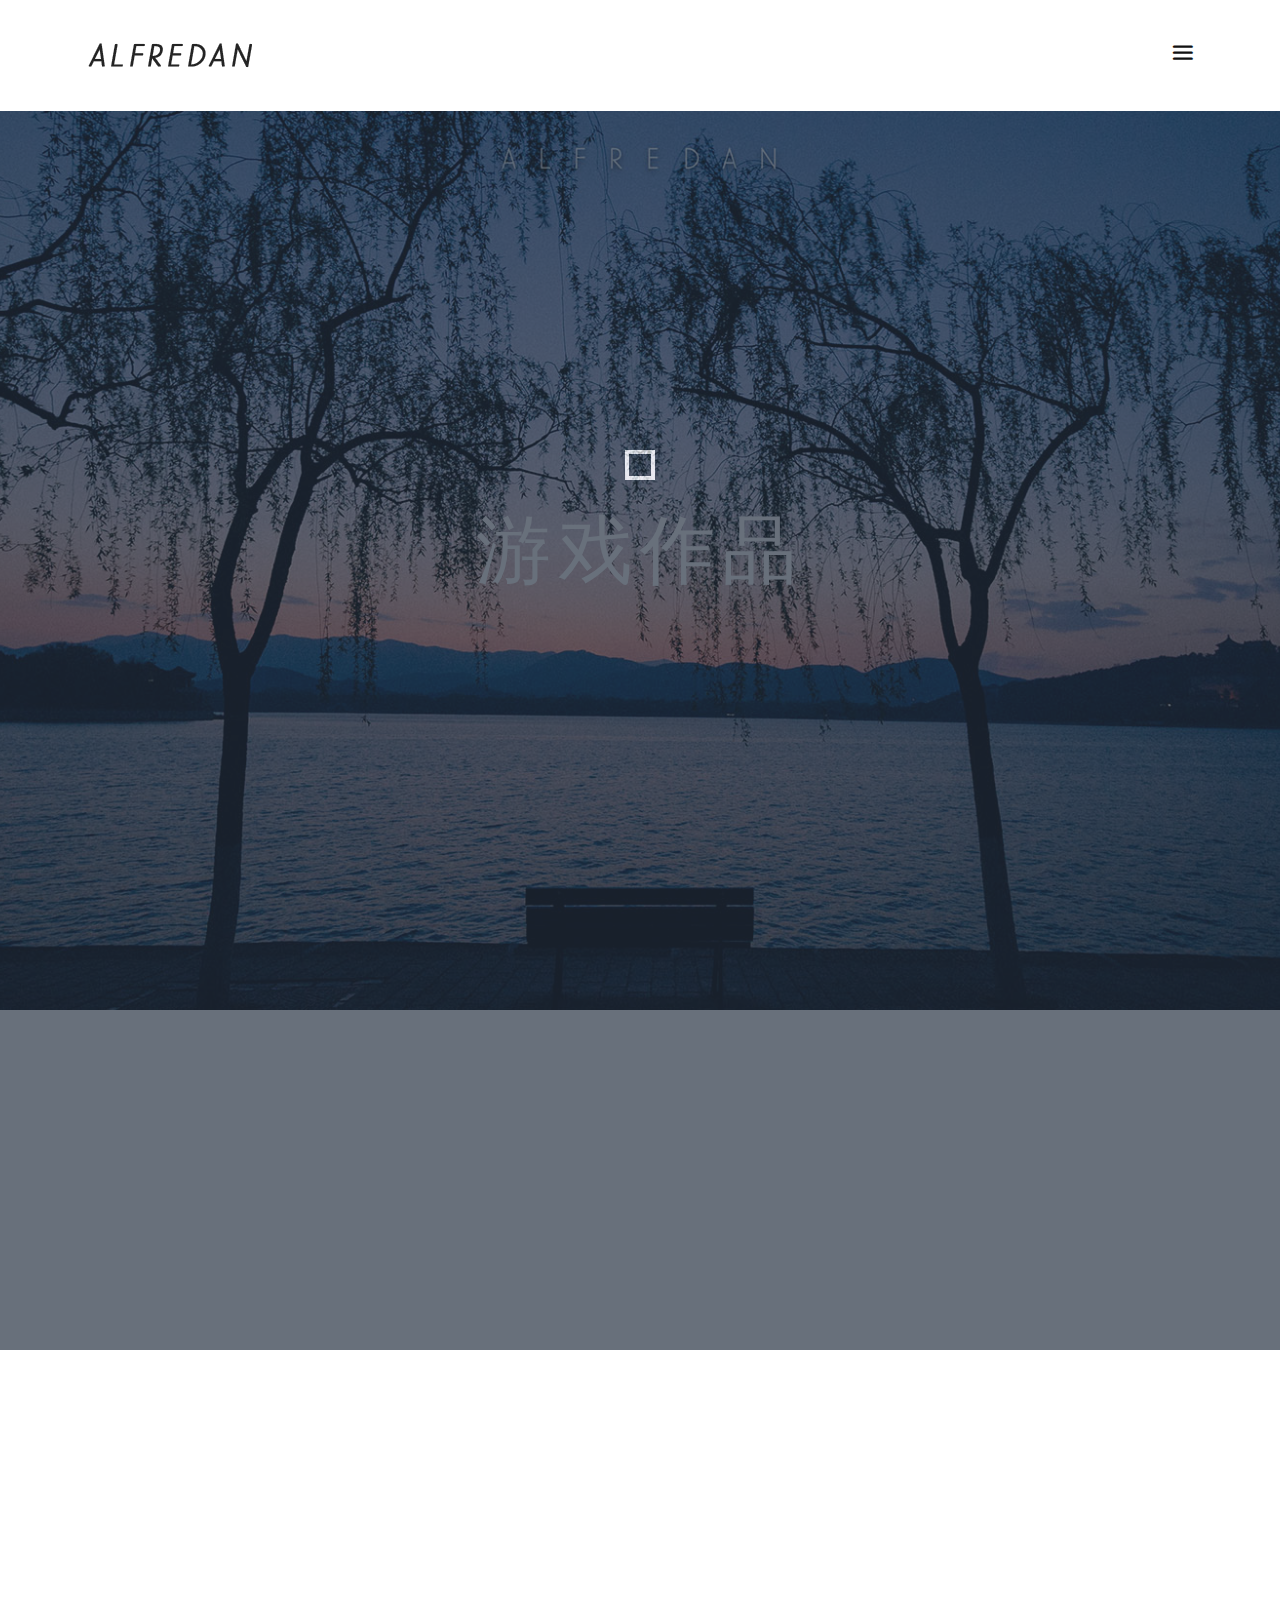
<file: game.html>
<!DOCTYPE html>
	<html lang="en-us">

	<head>
	    <meta name="viewport" content="width=device-width, initial-scale=1, shrink-to-fit=no">
	    <meta charset="UTF-8">
	    <title>游戏作品</title>
        <link rel="shortcut icon" href="img/icon.ico" type="image/x-icon">
	    <link rel="stylesheet" href="css/linearicons.css">
	    <link rel="stylesheet" href="css/font-awesome.min.css">
	    <link rel="stylesheet" href="css/bootstrap.css">
	    <link rel="stylesheet" href="css/hover.css">
	    <link rel="stylesheet" href="css/animate.css">
	    <link rel="stylesheet" href="css/main.css">
	    <link href="https://fonts.googleapis.com/css?family=Source+Sans+Pro&display=swap" rel="stylesheet">
	</head>

	<body>
	    <!--  Header Area -->
	    <header class="default-header">
	        <div class="container">
	            <div class="header-wrap">
	                <div class="header-top d-flex justify-content-between align-items-center">
	                    <div class="logo">
	                        <a href="index.html"><img src="img/logo.png" alt="logo"></a>
	                    </div>
	                    <div class="main-menubar d-flex align-items-center">
	                        <nav class="hide">
	                            <a href="index.html">主页</a>
	                            <!--                            <a href="#about">Quotes</a>-->
	                            <a href="gallery.html">摄影作品</a>
	                            <a href="video.html">视频作品</a>
	                            <a href="game.html">游戏作品</a>
	                            <a href="contact.html">联系我</a>
	                        </nav>
	                        <div class="menu-bar"><span class="lnr lnr-menu"></span></div>
	                    </div>
	                </div>
	            </div>
	        </div>
	    </header>
	    <!--  Header Area -->

	    <div class="carousel-item active animated wow fadeInDown" data-wow-delay=".6s" style="background-image: url('img/photo/p (15).jpg')">
	        <br><br><br><br><br><br><br><br><br><br><br><br><br><br><br><br><br><br><br>
	        <div class="cyf-fonts">
	            游戏作品
	        </div>
	    </div>

	    <!-- Start blog Area -->
	    <section class="blog-area section-gap" id="blog">
	        <div class="container animated wow fadeInUp" data-wow-delay=".2s">
	            <div class="row">
	                <div class="single-blog col-lg-4 col-md-4">
	                    <a href="game1.html"> <img class="f-img img-fluid mx-auto" src="img/game/vlec.png" alt=""></a>
	                    <h4>
	                        <a href="game1.html">驾驶学习器</a>
	                    </h4>
	                    <p>
	                        从零开始学习驾驶吧
	                    </p>
	                    <div class="bottom d-flex justify-content-between align-items-center flex-wrap">
	                        <div>
	                            <img class="img-fluid" src="img/user.jpg" alt="">
	                            <a href="#"><span>ALFREDAN</span></a>
	                        </div>
	                        <div class="meta">
	                            2021
	                        </div>
	                    </div>
	                    <br><br><br><br><br>
	                </div>
	                <div class="single-blog col-lg-4 col-md-4">
	                    <a href="game2.html"> <img class="f-img img-fluid mx-auto" src="img/game/candlec.png" alt=""></a>
	                    <h4>
	                        <a href="game2.html">单机手游</a>
	                    </h4>
	                    <p>
	                        小蜡烛的深渊之旅
	                    </p>
	                    <div class="bottom d-flex justify-content-between align-items-center flex-wrap">
	                        <div>
	                            <img class="img-fluid" src="img/user.jpg" alt="">
	                            <a href="#"><span>ALFREDAN</span></a>
	                        </div>
	                        <div class="meta">
	                            2020
	                        </div>
	                    </div>
	                </div>
	                <div class="single-blog col-lg-4 col-md-4">
	                    <a href="game3.html"> <img class="f-img img-fluid mx-auto" src="img/game/molec.png" alt=""></a>
	                    <h4>
	                        <a href="game3.html">多人在线游戏</a>
	                    </h4>
	                    <p>
	                        多人在线竞争且合作的小游戏
	                    </p>
	                    <div class="bottom d-flex justify-content-between align-items-center flex-wrap">
	                        <div>
	                            <img class="img-fluid" src="img/user.jpg" alt="">
	                            <a href="#"><span>ALFREDAN</span></a>
	                        </div>
	                        <div class="meta">
	                            2020
	                        </div>
	                    </div>
	                </div>
	                <div class="single-blog col-lg-4 col-md-4">
	                    <a href="game4.html"> <img class="f-img img-fluid mx-auto" src="img/game/runnerc.png" alt=""></a>
	                    <h4>
	                        <a href="game4.html">跑酷游戏</a>
	                    </h4>
	                    <p>
	                        在圣诞夜出逃的小企鹅
	                    </p>
	                    <div class="bottom d-flex justify-content-between align-items-center flex-wrap">
	                        <div>
	                            <img class="img-fluid" src="img/user.jpg" alt="">
	                            <a href="#"><span>ALFREDAN</span></a>
	                        </div>
	                        <div class="meta">
	                            2020
	                        </div>
	                    </div>
	                </div>
	            </div>
	        </div>
	    </section>
	    <!-- end blog Area -->

	    <!-- Footer Section -->
	    <footer class="clearfix">
	        <section class="section-gap">
	            <div class="container">

	                <!-- Copyrights  -->
	                <div class="copyright animated wow fadeInUp">
	                    <img src="img/logo.png" alt="ALFREDAN" class="footer_logo">
	                    <p>© 2021 copyright Chen Yifu <br> All rights reserved</p>
	                </div>

	                <div class="footer_links">
	                    <!-- Social Media Links  -->
	                    <div class="sm columns animated wow fadeInRight" data-wow-delay=".2s">
	                        <h3 class="columns_title">Stay Tuned</h3>
	                        <ul>
	                            <li>
	                                <a class="instagram" href="https://www.instagram.com/alfredan.cyf/">Instagram</a>
	                            </li>
	                            <li>
	                                <a class="weibo" href="https://weibo.com/u/2110776070">微博</a>
	                            </li>
	                            <li>
	                                <a class="linkedin" href="https://www.linkedin.com/in/yifu-chen-b811ba163/">Linkedin</a>
	                            </li>

	                        </ul>
	                    </div>
	                </div>
	            </div>
	        </section>
	    </footer><!-- end footer -->

	    <a id="backtotop"></a>

	    <div id="maxloader">
	        <div id="loader1234">
	            <div id="loader123">
	                <div class="loader-wapper">
	                    <span class="loader"><span class="loader-inner"></span></span>
	                </div>
	            </div>
	        </div>
	    </div>

	    <script src="js/jquery-2.2.4.min.js"></script>
	    <script src="js/bootstrap.min.js"></script>>
	    <script src="js/jquery.sticky.js"></script>
	    <script src="js/owl.carousel.min.js"></script>
	    <script src="js/jquery.nice-select.min.js"></script>
	    <script src="js/main.js"></script>
	    <script src="js/wow.js"></script>
	    <script>
	        new WOW().init();

	    </script>

	</body>

	</html>
</file>
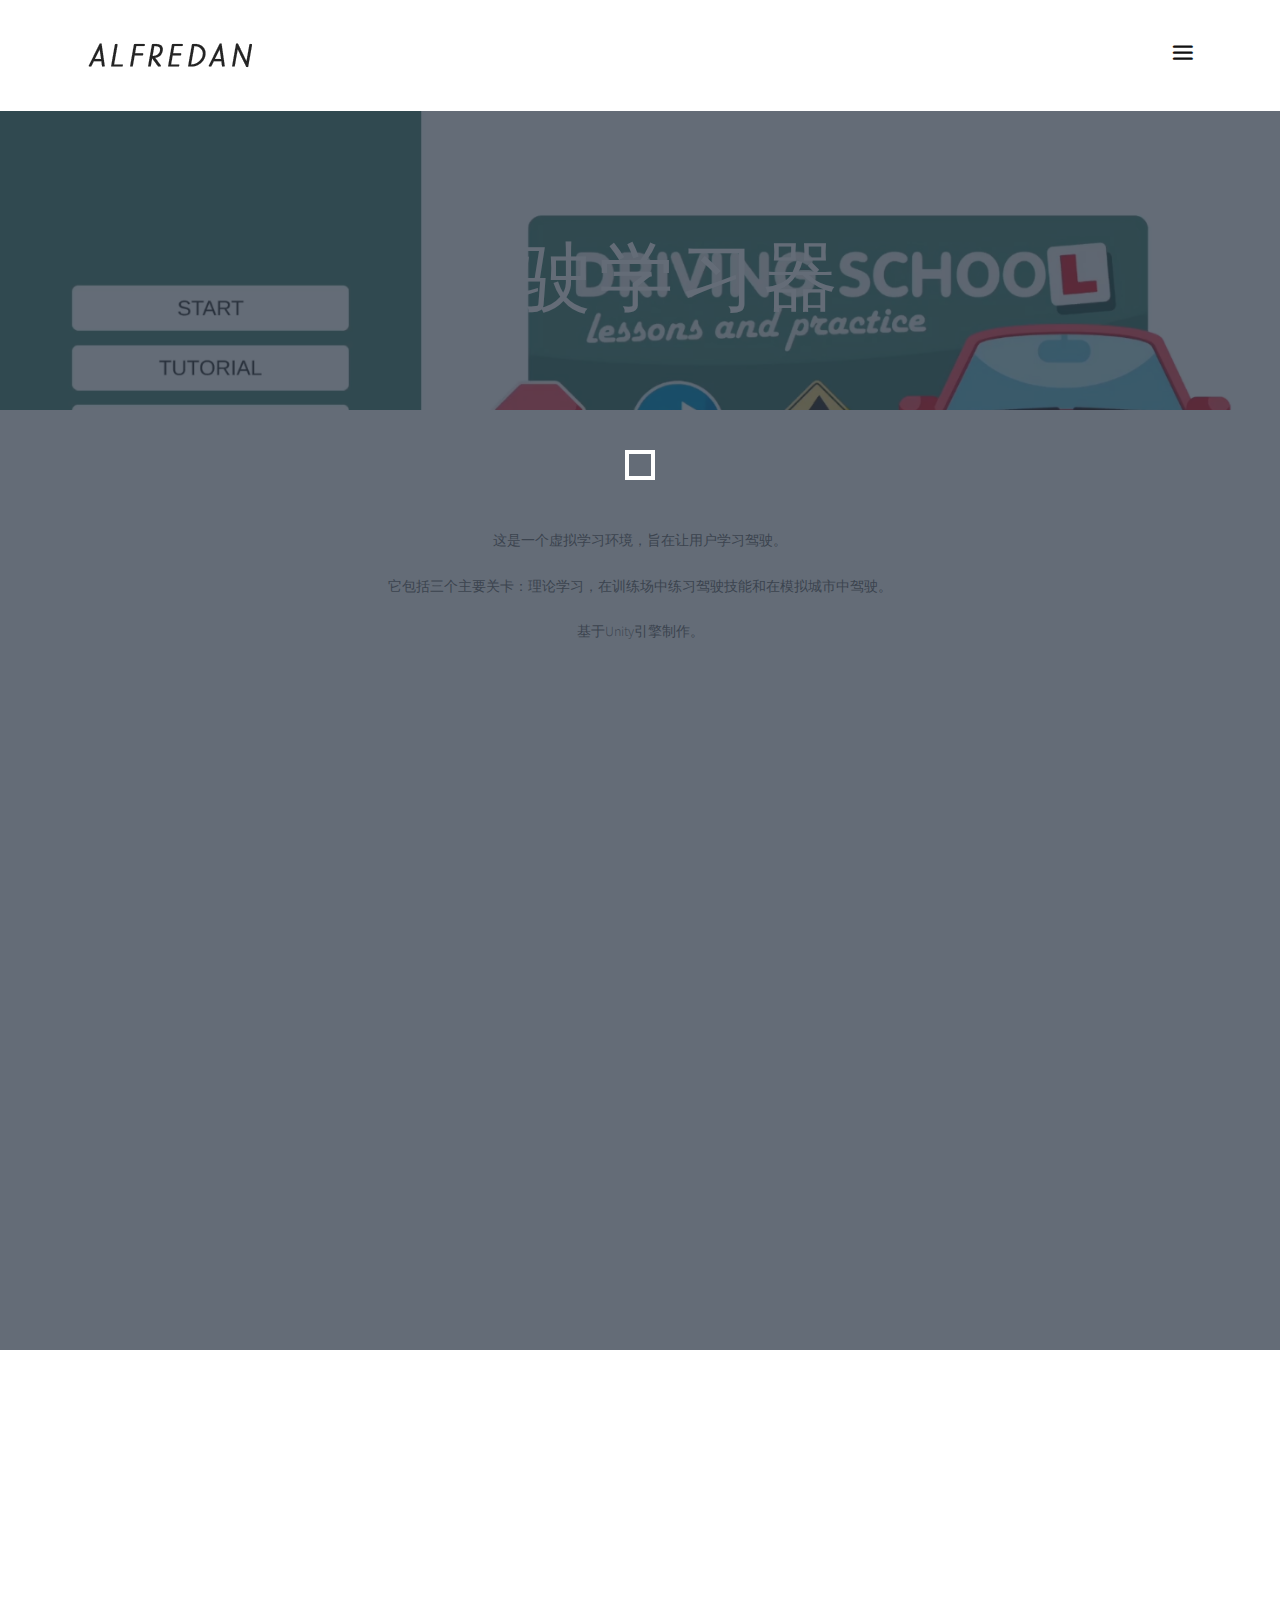
<file: game1.html>
<!DOCTYPE html>
	<html lang="en-us">

	<head>
	    <meta name="viewport" content="width=device-width, initial-scale=1, shrink-to-fit=no">
	    <meta charset="UTF-8">
	    <title>驾驶学习器</title>
        <link rel="shortcut icon" href="img/icon.ico" type="image/x-icon">
	    <link rel="stylesheet" href="css/linearicons.css">
	    <link rel="stylesheet" href="css/font-awesome.min.css">
	    <link rel="stylesheet" href="css/bootstrap.css">
	    <link rel="stylesheet" href="css/main.css">
	    <link rel="stylesheet" href="css/hover.css">
	    <link rel="stylesheet" href="css/animate.css">
	    <link rel="stylesheet" href="css/plr.css">
	    <link rel="stylesheet" href="css/comment.css">
	    <link href="https://fonts.googleapis.com/css?family=Source+Sans+Pro&display=swap" rel="stylesheet">
	</head>

	<body>

	    <!--  Header Area -->
	    <header class="default-header">
	        <div class="container">
	            <div class="header-wrap">
	                <div class="header-top d-flex justify-content-between align-items-center">
	                    <div class="logo">
	                        <a href="index.html"><img src="img/logo.png" alt="logo"></a>
	                    </div>
	                    <div class="main-menubar d-flex align-items-center">
	                        <nav class="hide">
	                            <a href="index.html">主页</a>
	                            <!--                            <a href="#about">Quotes</a>-->
	                            <a href="gallery.html">摄影作品</a>
	                            <a href="video.html">视频作品</a>
	                            <a href="game.html">游戏作品</a>
	                            <a href="contact.html">联系我</a>
	                        </nav>
	                        <div class="menu-bar"><span class="lnr lnr-menu"></span></div>
	                    </div>
	                </div>
	            </div>
	        </div>
	    </header>
	    <!--  Header Area -->

	    <div class="carousel-item1 active animated wow fadeInDown" data-wow-delay=".6s" style="background-image: url('img/game/vlec.png')">
	        <br><br><br><br><br><br><br>
	        <div class="cyf-fonts">
	            驾驶学习器
	        </div>
	    </div>



	    <section class="blog-area section-gap animated wow fadeInDown" data-wow-delay="1.2s" id="cyf">

	        <div class="container">
	            <div class="row justify-content-center">
	                <div class="col-md-8 pb-30 header-text">
	                    <p>
	                        这是一个虚拟学习环境，旨在让用户学习驾驶。
	                        <br><br>它包括三个主要关卡：理论学习，在训练场中练习驾驶技能和在模拟城市中驾驶。
	                        <br><br>基于Unity引擎制作。
	                        <br><br><br><br>
	                        <iframe src="//player.bilibili.com/player.html?aid=459327680&bvid=BV1n5411N7mo&cid=300373037&page=1" scrolling="no" border="0" frameborder="no" framespacing="0" allowfullscreen="true" width="100%" height="500"> </iframe>
	                    </p>
	                </div>
	            </div>
	        </div>
	    </section>





	    <!-- Footer Section -->
	    <footer class="clearfix">
	        <section class="section-gap">
	            <div class="container">

	                <!-- Copyrights  -->
	                <div class="copyright animated wow fadeInUp">
	                    <img src="img/logo.png" alt="ALFREDAN" class="footer_logo">
	                    <p>© 2021 copyright Chen Yifu <br> All rights reserved</p>
	                </div>

	                <div class="footer_links">
	                    <!-- Social Media Links  -->
	                    <div class="sm columns animated wow fadeInRight" data-wow-delay=".2s">
	                        <h3 class="columns_title">Stay Tuned</h3>
	                        <ul>
	                            <li>
	                                <a class="instagram" href="https://www.instagram.com/alfredan.cyf/">Instagram</a>
	                            </li>
	                            <li>
	                                <a class="weibo" href="https://weibo.com/u/2110776070">微博</a>
	                            </li>
	                            <li>
	                                <a class="linkedin" href="https://www.linkedin.com/in/yifu-chen-b811ba163/">Linkedin</a>
	                            </li>

	                        </ul>
	                    </div>
	                </div>
	            </div>
	        </section>
	    </footer><!-- end footer -->

	    <a id="backtotop"></a>

	    <div id="maxloader">
	        <div id="loader1234">
	            <div id="loader123">
	                <div class="loader-wapper">
	                    <span class="loader"><span class="loader-inner"></span></span>
	                </div>
	            </div>
	        </div>
	    </div>

	    <script src="js/jquery-2.2.4.min.js"></script>
	    <script src="js/bootstrap.min.js"></script>
	    <script src="js/jquery.sticky.js"></script>
	    <script src="js/owl.carousel.min.js"></script>
	    <script src="js/jquery.nice-select.min.js"></script>
	    <script src="js/main.js"></script>
	    <script src="js/comment.js"></script>
	    <script src="js/wow.js"></script>
	    <script>
	        new WOW().init();

	    </script>

	</body>

	</html>
</file>
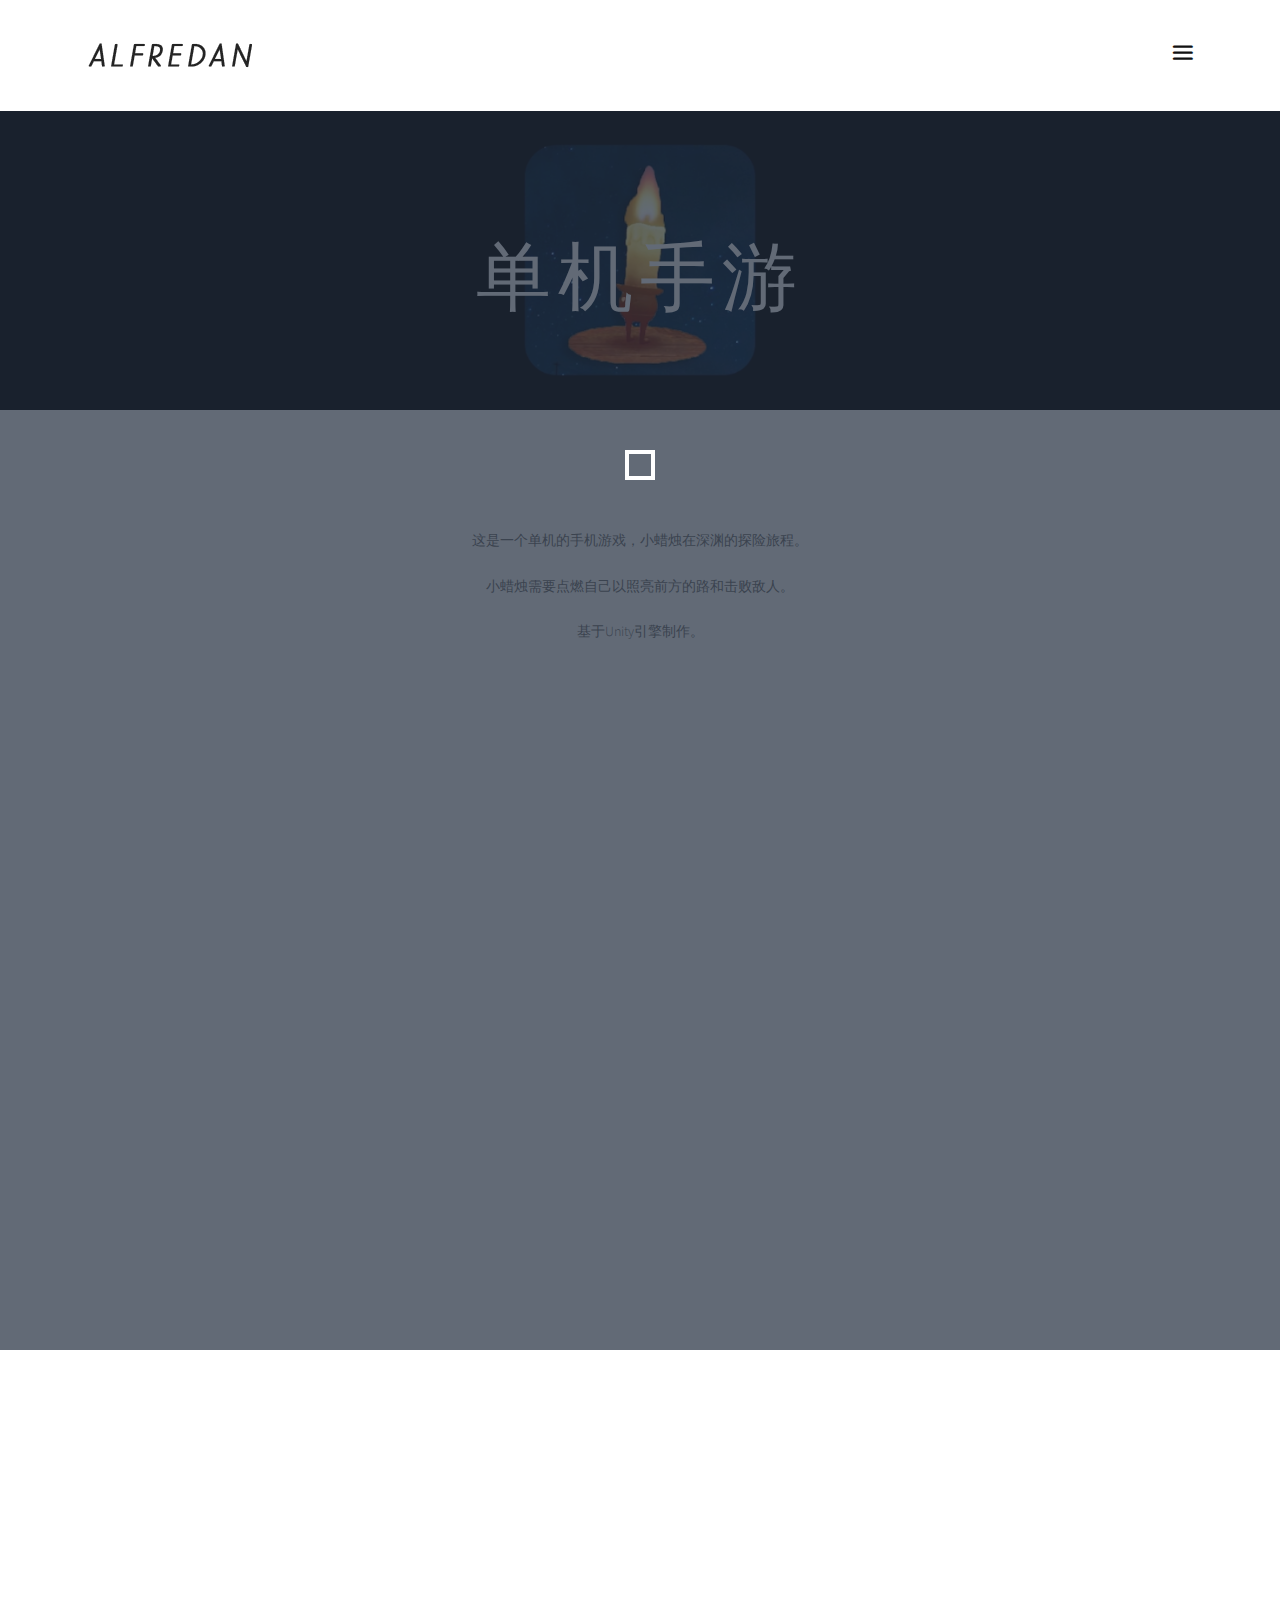
<file: game2.html>
<!DOCTYPE html>
	<html lang="en-us">

	<head>
	    <meta name="viewport" content="width=device-width, initial-scale=1, shrink-to-fit=no">
	    <meta charset="UTF-8">
	    <title>单机手游</title>
        <link rel="shortcut icon" href="img/icon.ico" type="image/x-icon">
	    <link rel="stylesheet" href="css/linearicons.css">
	    <link rel="stylesheet" href="css/font-awesome.min.css">
	    <link rel="stylesheet" href="css/bootstrap.css">
	    <link rel="stylesheet" href="css/main.css">
	    <link rel="stylesheet" href="css/hover.css">
	    <link rel="stylesheet" href="css/animate.css">
	    <link rel="stylesheet" href="css/plr.css">
	    <link rel="stylesheet" href="css/comment.css">
	    <link href="https://fonts.googleapis.com/css?family=Source+Sans+Pro&display=swap" rel="stylesheet">
	</head>

	<body>

	    <!--  Header Area -->
	    <header class="default-header">
	        <div class="container">
	            <div class="header-wrap">
	                <div class="header-top d-flex justify-content-between align-items-center">
	                    <div class="logo">
	                        <a href="index.html"><img src="img/logo.png" alt="logo"></a>
	                    </div>
	                    <div class="main-menubar d-flex align-items-center">
	                        <nav class="hide">
	                            <a href="index.html">主页</a>
	                            <!--                            <a href="#about">Quotes</a>-->
	                            <a href="gallery.html">摄影作品</a>
	                            <a href="video.html">视频作品</a>
	                            <a href="game.html">游戏作品</a>
	                            <a href="contact.html">联系我</a>
	                        </nav>
	                        <div class="menu-bar"><span class="lnr lnr-menu"></span></div>
	                    </div>
	                </div>
	            </div>
	        </div>
	    </header>
	    <!--  Header Area -->

	    <div class="carousel-item1 active animated wow fadeInDown" data-wow-delay=".6s" style="background-image: url('img/game/candlec.png')">
	        <br><br><br><br><br><br><br>
	        <div class="cyf-fonts">
	            单机手游
	        </div>
	    </div>

	    <section class="blog-area section-gap animated wow fadeInDown" data-wow-delay="1.2s" id="cyf">

	        <div class="container">
	            <div class="row justify-content-center">
	                <div class="col-md-8 pb-30 header-text">
	                    <p>
	                        这是一个单机的手机游戏，小蜡烛在深渊的探险旅程。
	                        <br><br>小蜡烛需要点燃自己以照亮前方的路和击败敌人。
	                        <br><br>基于Unity引擎制作。
	                        <br><br><br><br>
	                        <iframe src="//player.bilibili.com/player.html?aid=459276310&bvid=BV1j5411N7vD&cid=300364447&page=1" scrolling="no" border="0" frameborder="no" framespacing="0" allowfullscreen="true" width="100%" height="500"> </iframe>
	                    </p>
	                </div>
	            </div>
	        </div>
	    </section>




	    <!-- Footer Section -->
	    <footer class="clearfix">
	        <section class="section-gap">
	            <div class="container">

	                <!-- Copyrights  -->
	                <div class="copyright animated wow fadeInUp">
	                    <img src="img/logo.png" alt="ALFREDAN" class="footer_logo">
	                    <p>© 2021 copyright Chen Yifu <br> All rights reserved</p>
	                </div>

	                <div class="footer_links">
	                    <!-- Social Media Links  -->
	                    <div class="sm columns animated wow fadeInRight" data-wow-delay=".2s">
	                        <h3 class="columns_title">Stay Tuned</h3>
	                        <ul>
	                            <li>
	                                <a class="instagram" href="https://www.instagram.com/alfredan.cyf/">Instagram</a>
	                            </li>
	                            <li>
	                                <a class="weibo" href="https://weibo.com/u/2110776070">微博</a>
	                            </li>
	                            <li>
	                                <a class="linkedin" href="https://www.linkedin.com/in/yifu-chen-b811ba163/">Linkedin</a>
	                            </li>

	                        </ul>
	                    </div>
	                </div>
	            </div>
	        </section>
	    </footer><!-- end footer -->

	    <a id="backtotop"></a>

	    <div id="maxloader">
	        <div id="loader1234">
	            <div id="loader123">
	                <div class="loader-wapper">
	                    <span class="loader"><span class="loader-inner"></span></span>
	                </div>
	            </div>
	        </div>
	    </div>

	    <script src="js/jquery-2.2.4.min.js"></script>
	    <script src="js/bootstrap.min.js"></script>
	    <script src="js/jquery.sticky.js"></script>
	    <script src="js/owl.carousel.min.js"></script>
	    <script src="js/jquery.nice-select.min.js"></script>
	    <script src="js/main.js"></script>
	    <script src="js/comment.js"></script>
	    <script src="js/wow.js"></script>
	    <script>
	        new WOW().init();

	    </script>

	</body>

	</html>
</file>
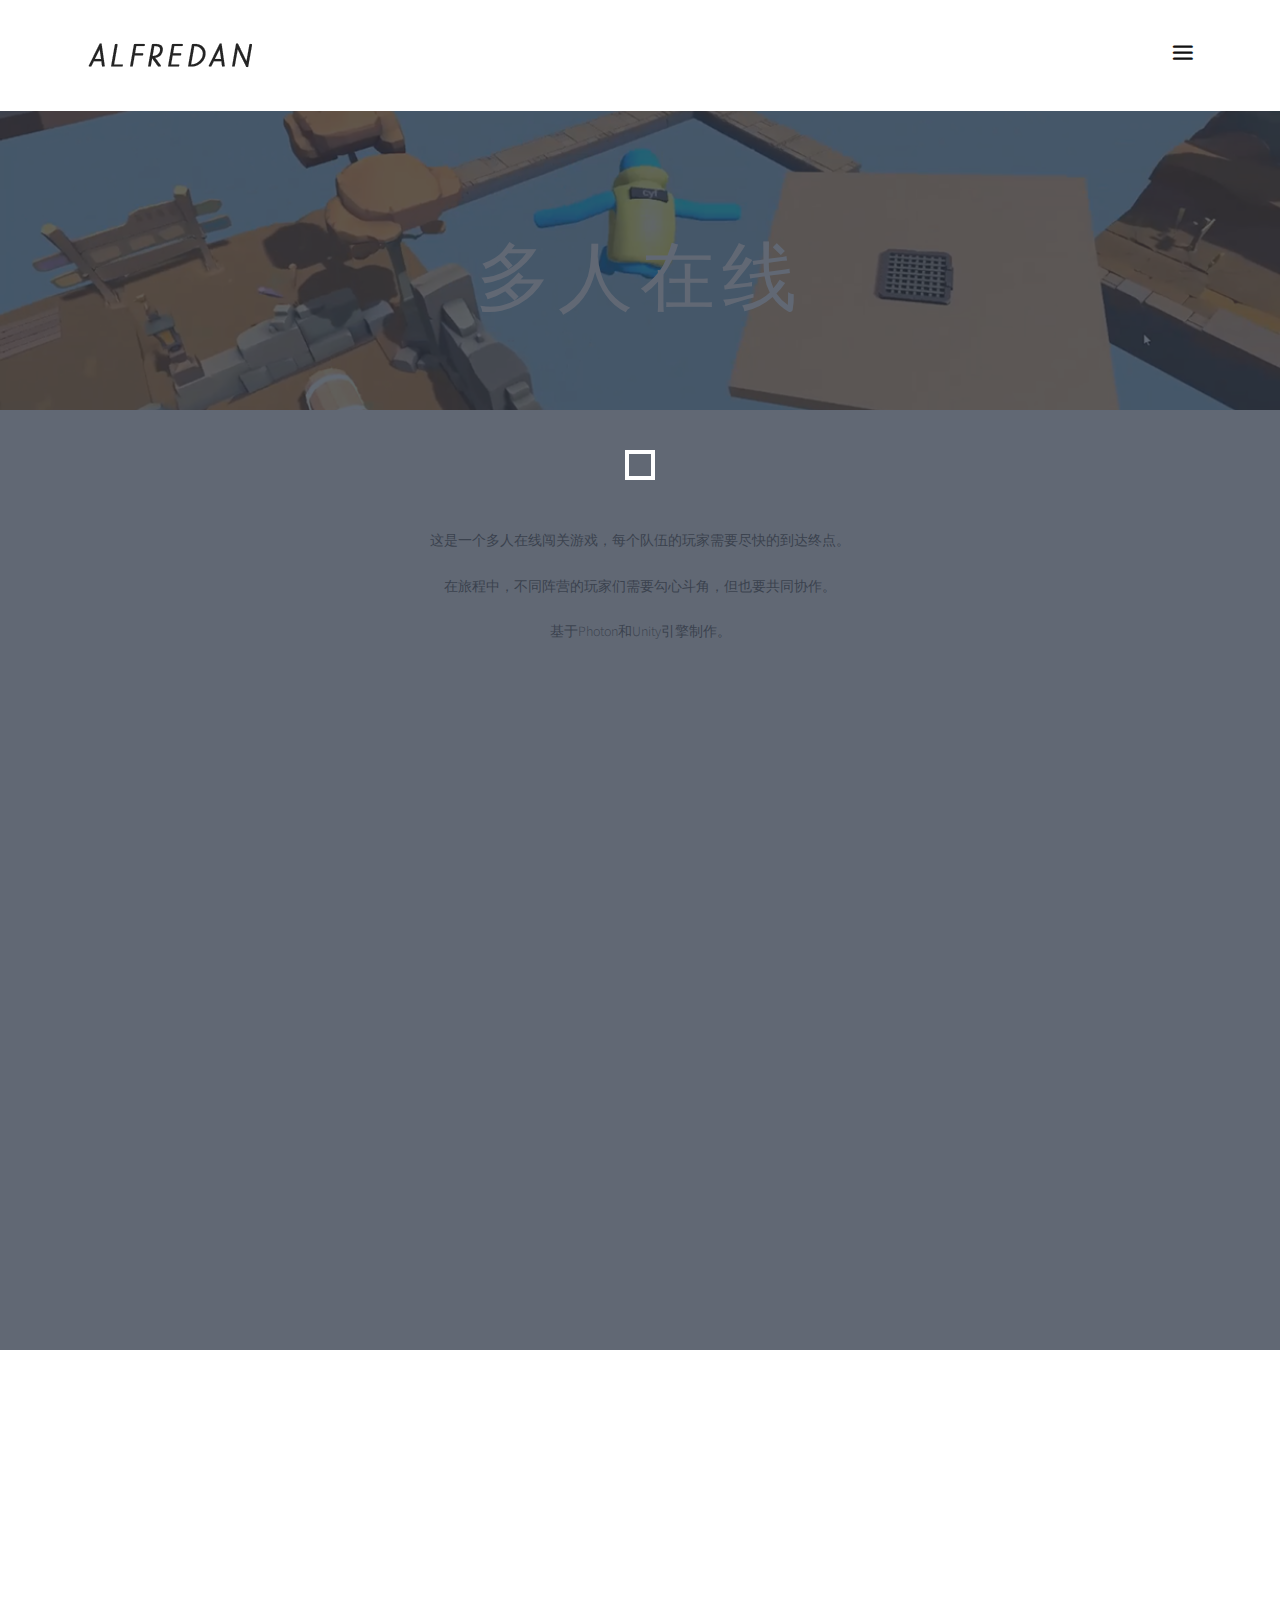
<file: game3.html>
<!DOCTYPE html>
	<html lang="en-us">

	<head>
	    <meta name="viewport" content="width=device-width, initial-scale=1, shrink-to-fit=no">
	    <meta charset="UTF-8">
	    <title>多人在线游戏</title>
        <link rel="shortcut icon" href="img/icon.ico" type="image/x-icon">
	    <link rel="stylesheet" href="css/linearicons.css">
	    <link rel="stylesheet" href="css/font-awesome.min.css">
	    <link rel="stylesheet" href="css/bootstrap.css">
	    <link rel="stylesheet" href="css/main.css">
	    <link rel="stylesheet" href="css/hover.css">
	    <link rel="stylesheet" href="css/animate.css">
	    <link rel="stylesheet" href="css/plr.css">
	    <link rel="stylesheet" href="css/comment.css">
	    <link href="https://fonts.googleapis.com/css?family=Source+Sans+Pro&display=swap" rel="stylesheet">
	</head>

	<body>

	    <!--  Header Area -->
	    <header class="default-header">
	        <div class="container">
	            <div class="header-wrap">
	                <div class="header-top d-flex justify-content-between align-items-center">
	                    <div class="logo">
	                        <a href="index.html"><img src="img/logo.png" alt="logo"></a>
	                    </div>
	                    <div class="main-menubar d-flex align-items-center">
	                        <nav class="hide">
	                            <a href="index.html">主页</a>
	                            <!--                            <a href="#about">Quotes</a>-->
	                            <a href="gallery.html">摄影作品</a>
	                            <a href="video.html">视频作品</a>
	                            <a href="game.html">游戏作品</a>
	                            <a href="contact.html">联系我</a>
	                        </nav>
	                        <div class="menu-bar"><span class="lnr lnr-menu"></span></div>
	                    </div>
	                </div>
	            </div>
	        </div>
	    </header>
	    <!--  Header Area -->

	    <div class="carousel-item1 active animated wow fadeInDown" data-wow-delay=".6s" style="background-image: url('img/game/molec.png')">
	        <br><br><br><br><br><br><br>
	        <div class="cyf-fonts">
	            多人在线
	        </div>
	    </div>

	    <section class="blog-area section-gap animated wow fadeInDown" data-wow-delay="1.2s" id="cyf">

	        <div class="container">
	            <div class="row justify-content-center">
	                <div class="col-md-8 pb-30 header-text">
	                    <p>
	                        这是一个多人在线闯关游戏，每个队伍的玩家需要尽快的到达终点。
	                        <br><br>在旅程中，不同阵营的玩家们需要勾心斗角，但也要共同协作。
	                        <br><br>基于Photon和Unity引擎制作。
	                        <br><br><br><br>
	                        <iframe src="//player.bilibili.com/player.html?aid=204305380&bvid=BV1dh411r73u&cid=300366019&page=1" scrolling="no" border="0" frameborder="no" framespacing="0" allowfullscreen="true" width="100%" height="500"> </iframe>
	                    </p>
	                </div>
	            </div>
	        </div>
	    </section>

	    <!-- Footer Section -->
	    <footer class="clearfix">
	        <section class="section-gap">
	            <div class="container">

	                <!-- Copyrights  -->
	                <div class="copyright animated wow fadeInUp">
	                    <img src="img/logo.png" alt="ALFREDAN" class="footer_logo">
	                    <p>© 2021 copyright Chen Yifu <br> All rights reserved</p>
	                </div>

	                <div class="footer_links">
	                    <!-- Social Media Links  -->
	                    <div class="sm columns animated wow fadeInRight" data-wow-delay=".2s">
	                        <h3 class="columns_title">Stay Tuned</h3>
	                        <ul>
	                            <li>
	                                <a class="instagram" href="https://www.instagram.com/alfredan.cyf/">Instagram</a>
	                            </li>
	                            <li>
	                                <a class="weibo" href="https://weibo.com/u/2110776070">微博</a>
	                            </li>
	                            <li>
	                                <a class="linkedin" href="https://www.linkedin.com/in/yifu-chen-b811ba163/">Linkedin</a>
	                            </li>

	                        </ul>
	                    </div>
	                </div>
	            </div>
	        </section>
	    </footer><!-- end footer -->

	    <a id="backtotop"></a>

	    <div id="maxloader">
	        <div id="loader1234">
	            <div id="loader123">
	                <div class="loader-wapper">
	                    <span class="loader"><span class="loader-inner"></span></span>
	                </div>
	            </div>
	        </div>
	    </div>

	    <script src="js/jquery-2.2.4.min.js"></script>
	    <script src="js/bootstrap.min.js"></script>
	    <script src="js/jquery.sticky.js"></script>
	    <script src="js/owl.carousel.min.js"></script>
	    <script src="js/jquery.nice-select.min.js"></script>
	    <script src="js/main.js"></script>
	    <script src="js/comment.js"></script>
	    <script src="js/wow.js"></script>
	    <script>
	        new WOW().init();

	    </script>

	</body>

	</html>
</file>
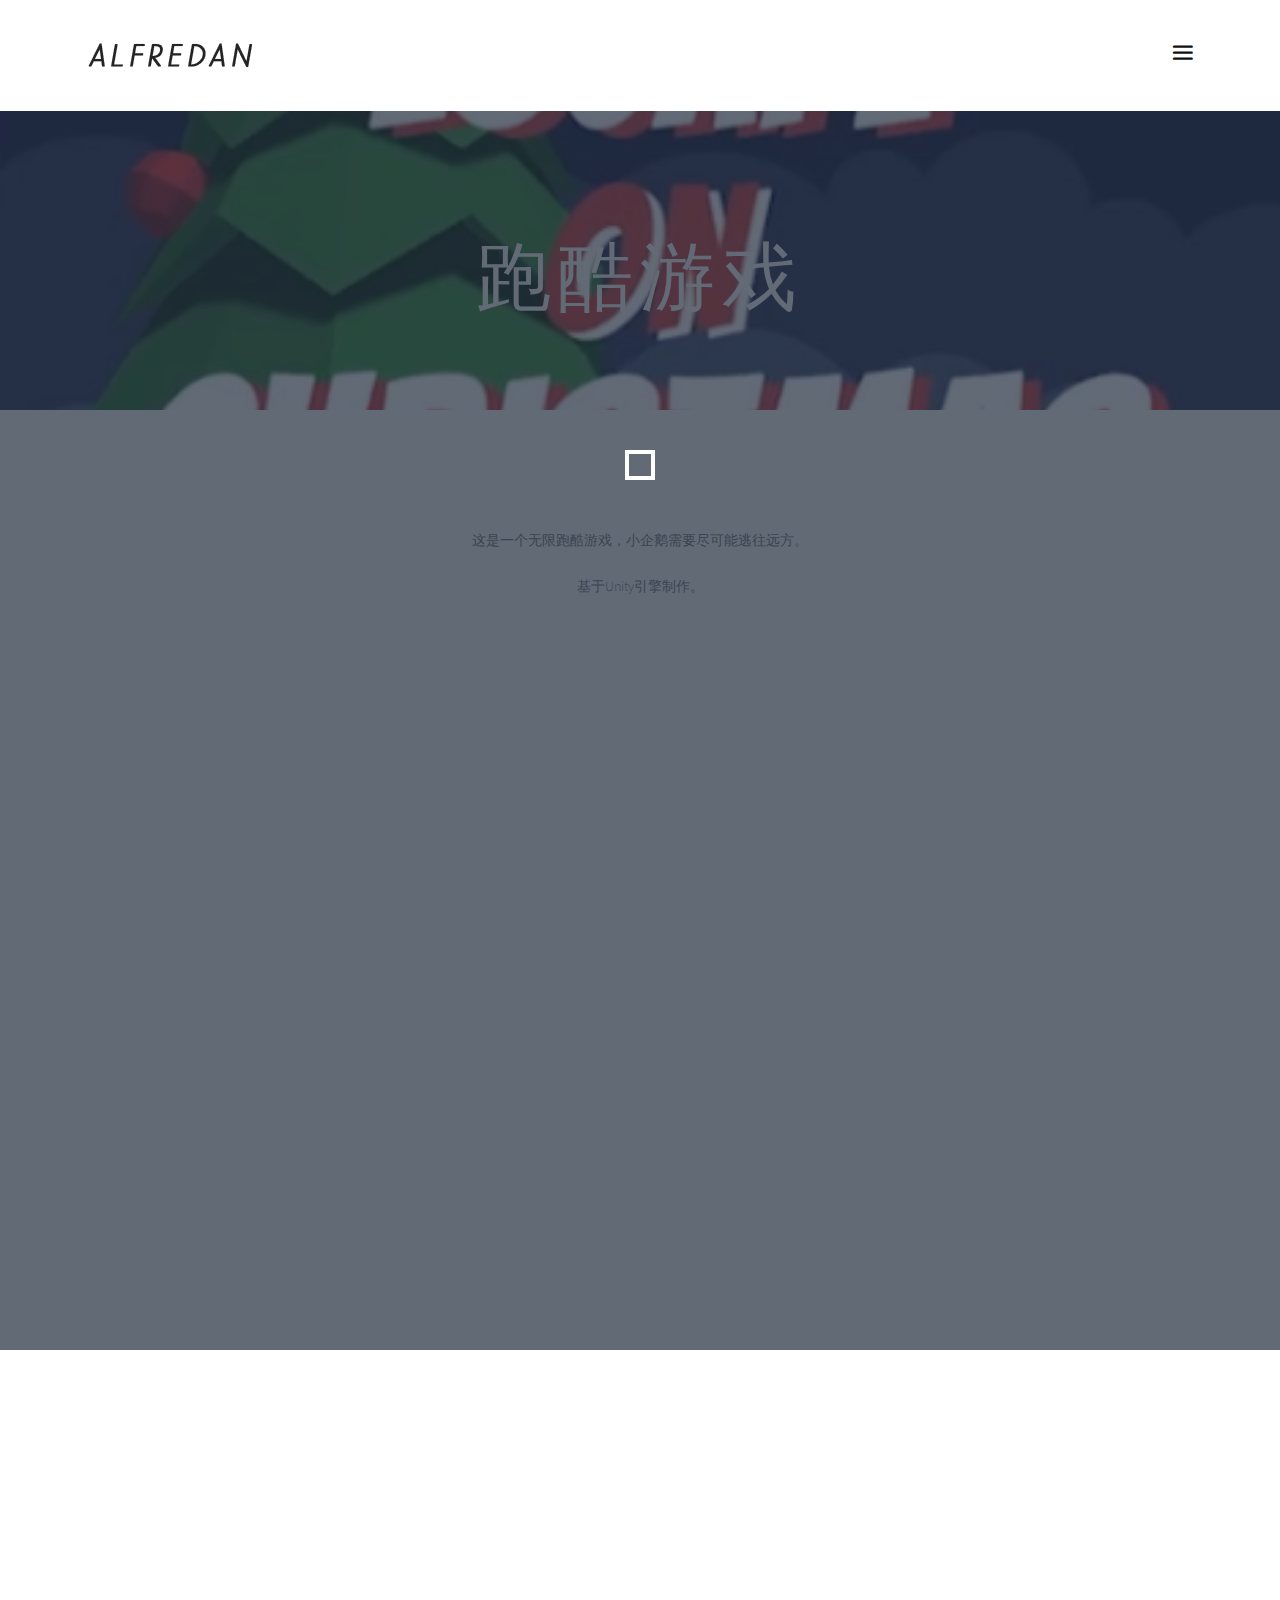
<file: game4.html>
<!DOCTYPE html>
	<html lang="en-us">

	<head>
	    <meta name="viewport" content="width=device-width, initial-scale=1, shrink-to-fit=no">
	    <meta charset="UTF-8">
	    <title>跑酷游戏</title>
        <link rel="shortcut icon" href="img/icon.ico" type="image/x-icon">
	    <link rel="stylesheet" href="css/linearicons.css">
	    <link rel="stylesheet" href="css/font-awesome.min.css">
	    <link rel="stylesheet" href="css/bootstrap.css">
	    <link rel="stylesheet" href="css/main.css">
	    <link rel="stylesheet" href="css/hover.css">
	    <link rel="stylesheet" href="css/animate.css">
	    <link rel="stylesheet" href="css/plr.css">
	    <link rel="stylesheet" href="css/comment.css">
	    <link href="https://fonts.googleapis.com/css?family=Source+Sans+Pro&display=swap" rel="stylesheet">
	</head>

	<body>

	    <!--  Header Area -->
	    <header class="default-header">
	        <div class="container">
	            <div class="header-wrap">
	                <div class="header-top d-flex justify-content-between align-items-center">
	                    <div class="logo">
	                        <a href="index.html"><img src="img/logo.png" alt="logo"></a>
	                    </div>
	                    <div class="main-menubar d-flex align-items-center">
	                        <nav class="hide">
	                            <a href="index.html">主页</a>
	                            <!--                            <a href="#about">Quotes</a>-->
	                            <a href="gallery.html">摄影作品</a>
	                            <a href="video.html">视频作品</a>
	                            <a href="game.html">游戏作品</a>
	                            <a href="contact.html">联系我</a>
	                        </nav>
	                        <div class="menu-bar"><span class="lnr lnr-menu"></span></div>
	                    </div>
	                </div>
	            </div>
	        </div>
	    </header>
	    <!--  Header Area -->

	    <div class="carousel-item1 active animated wow fadeInDown" data-wow-delay=".6s" style="background-image: url('img/game/runnerc.png')">
	        <br><br><br><br><br><br><br>
	        <div class="cyf-fonts">
	            跑酷游戏
	        </div>
	    </div>

	    <section class="blog-area section-gap animated wow fadeInDown" data-wow-delay="1.2s" id="cyf">

	        <div class="container">
	            <div class="row justify-content-center">
	                <div class="col-md-8 pb-30 header-text">
	                    <p>
	                        这是一个无限跑酷游戏，小企鹅需要尽可能逃往远方。
	                        <br><br>基于Unity引擎制作。
	                        <br><br><br><br>
	                        <iframe src="//player.bilibili.com/player.html?aid=799283499&bvid=BV1ry4y1h73E&cid=300362570&page=1" scrolling="no" border="0" frameborder="no" framespacing="0" allowfullscreen="true" width="100%" height="500"> </iframe>
	                    </p>
	                </div>
	            </div>
	        </div>
	    </section>


	    <!-- Footer Section -->
	    <footer class="clearfix">
	        <section class="section-gap">
	            <div class="container">

	                <!-- Copyrights  -->
	                <div class="copyright animated wow fadeInUp">
	                    <img src="img/logo.png" alt="ALFREDAN" class="footer_logo">
	                    <p>© 2021 copyright Chen Yifu <br> All rights reserved</p>
	                </div>

	                <div class="footer_links">
	                    <!-- Social Media Links  -->
	                    <div class="sm columns animated wow fadeInRight" data-wow-delay=".2s">
	                        <h3 class="columns_title">Stay Tuned</h3>
	                        <ul>
	                            <li>
	                                <a class="instagram" href="https://www.instagram.com/alfredan.cyf/">Instagram</a>
	                            </li>
	                            <li>
	                                <a class="weibo" href="https://weibo.com/u/2110776070">微博</a>
	                            </li>
	                            <li>
	                                <a class="linkedin" href="https://www.linkedin.com/in/yifu-chen-b811ba163/">Linkedin</a>
	                            </li>

	                        </ul>
	                    </div>
	                </div>
	            </div>
	        </section>
	    </footer><!-- end footer -->

	    <a id="backtotop"></a>

	    <div id="maxloader">
	        <div id="loader1234">
	            <div id="loader123">
	                <div class="loader-wapper">
	                    <span class="loader"><span class="loader-inner"></span></span>
	                </div>
	            </div>
	        </div>
	    </div>

	    <script src="js/jquery-2.2.4.min.js"></script>
	    <script src="js/bootstrap.min.js"></script>
	    <script src="js/jquery.sticky.js"></script>
	    <script src="js/owl.carousel.min.js"></script>
	    <script src="js/jquery.nice-select.min.js"></script>
	    <script src="js/main.js"></script>
	    <script src="js/comment.js"></script>
	    <script src="js/wow.js"></script>
	    <script>
	        new WOW().init();

	    </script>

	</body>

	</html>
</file>
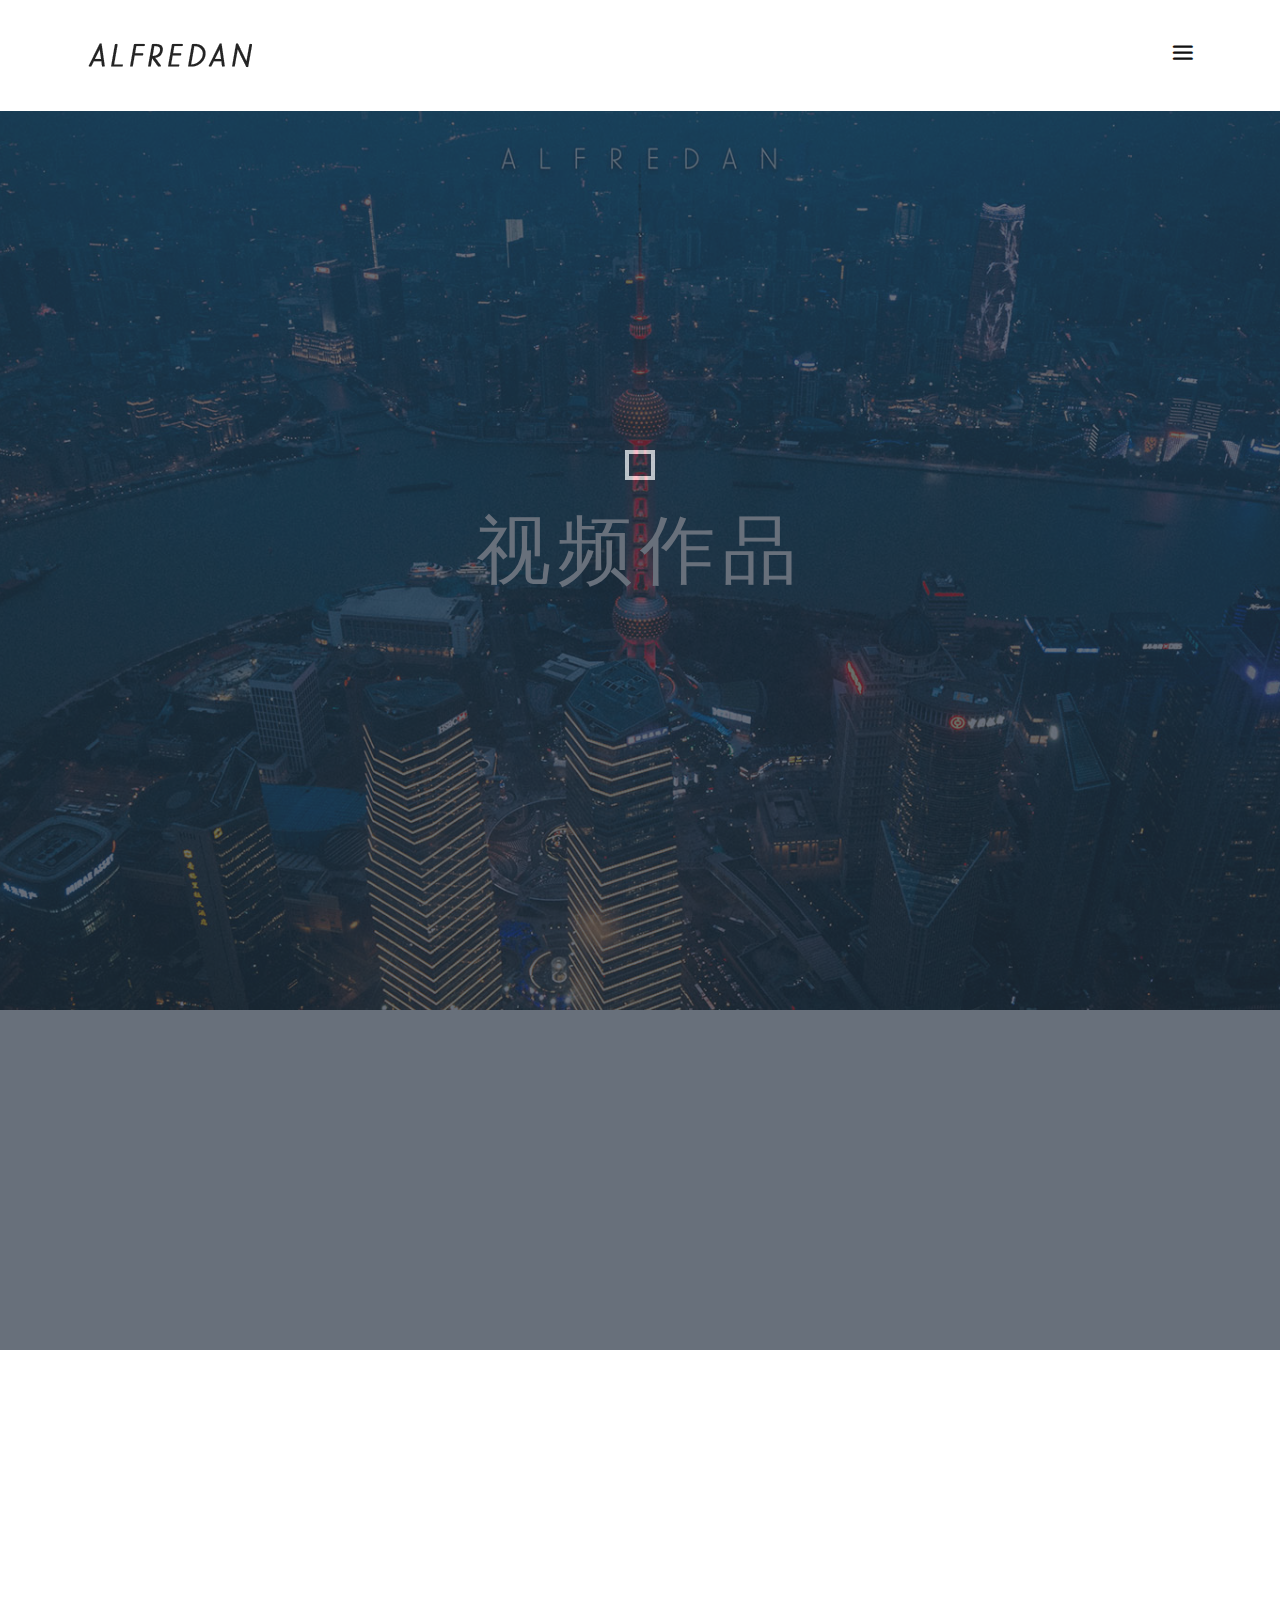
<file: video.html>
<!DOCTYPE html>
	<html lang="en-us">

	<head>
	    <meta name="viewport" content="width=device-width, initial-scale=1, shrink-to-fit=no">
	    <meta charset="UTF-8">
	    <title>视频作品</title>
        <link rel="shortcut icon" href="img/icon.ico" type="image/x-icon">
	    <link rel="stylesheet" href="css/linearicons.css">
	    <link rel="stylesheet" href="css/font-awesome.min.css">
	    <link rel="stylesheet" href="css/bootstrap.css">
	    <link rel="stylesheet" href="css/hover.css">
	    <link rel="stylesheet" href="css/animate.css">
	    <link rel="stylesheet" href="css/main.css">
	    <link href="https://fonts.googleapis.com/css?family=Source+Sans+Pro&display=swap" rel="stylesheet">
	</head>

	<body>
	    <!--  Header Area -->
	    <header class="default-header">
	        <div class="container">
	            <div class="header-wrap">
	                <div class="header-top d-flex justify-content-between align-items-center">
	                    <div class="logo">
	                        <a href="index.html"><img src="img/logo.png" alt="logo"></a>
	                    </div>
	                    <div class="main-menubar d-flex align-items-center">
	                        <nav class="hide">
	                            <a href="index.html">主页</a>
	                            <!--                            <a href="#about">Quotes</a>-->
	                            <a href="gallery.html">摄影作品</a>
	                            <a href="video.html">视频作品</a>
	                            <a href="game.html">游戏作品</a>
	                            <a href="contact.html">联系我</a>
	                        </nav>
	                        <div class="menu-bar"><span class="lnr lnr-menu"></span></div>
	                    </div>
	                </div>
	            </div>
	        </div>
	    </header>
	    <!--  Header Area -->

	    <div class="carousel-item active animated wow fadeInDown" data-wow-delay=".6s" style="background-image: url('img/photo/p (31).jpg')">
	        <br><br><br><br><br><br><br><br><br><br><br><br><br><br><br><br><br><br><br>
	        <div class="cyf-fonts">
	            视频作品
	        </div>
	    </div>

	    <!-- Start blog Area -->
	    <section class="blog-area section-gap" id="blog">
	        <div class="container animated wow fadeInUp" data-wow-delay=".2s">
	            <div class="row">
	                <div class="single-blog col-lg-4 col-md-4">
	                    <a href="video1.html"> <img class="f-img img-fluid mx-auto" src="img/video/mvcover.png" alt=""></a>
	                    <h4>
	                        <a href="video1.html">MV</a>
	                    </h4>
	                    <p>
	                        一部名为Young and Beautiful 的音乐短片
	                    </p>
	                    <div class="bottom d-flex justify-content-between align-items-center flex-wrap">
	                        <div>
	                            <img class="img-fluid" src="img/user.jpg" alt="">
	                            <a href="#"><span>ALFREDAN</span></a>
	                        </div>
	                        <div class="meta">
	                            2019
	                        </div>
	                    </div>
	                    <br><br><br><br><br>
	                </div>
	                <div class="single-blog col-lg-4 col-md-4">
	                    <a href="video2.html"> <img class="f-img img-fluid mx-auto" src="img/video/filmcover.png" alt=""></a>
	                    <h4>
	                        <a href="video2.html">微电影</a>
	                    </h4>
	                    <p>
	                        一部名为Instant Beauty 的微电影
	                    </p>
	                    <div class="bottom d-flex justify-content-between align-items-center flex-wrap">
	                        <div>
	                            <img class="img-fluid" src="img/user.jpg" alt="">
	                            <a href="#"><span>ALFREDAN</span></a>
	                        </div>
	                        <div class="meta">
	                            2019
	                        </div>
	                    </div>
	                </div>
	                <div class="single-blog col-lg-4 col-md-4">
	                    <a href="video3.html"> <img class="f-img img-fluid mx-auto" src="img/video/3danimationcover.png" alt=""></a>
	                    <h4>
	                        <a href="video3.html">3D动画</a>
	                    </h4>
	                    <p>
	                        一部名为Chain 的3D动画
	                    </p>
	                    <div class="bottom d-flex justify-content-between align-items-center flex-wrap">
	                        <div>
	                            <img class="img-fluid" src="img/user.jpg" alt="">
	                            <a href="#"><span>ALFREDAN</span></a>
	                        </div>
	                        <div class="meta">
	                            2020
	                        </div>
	                    </div>
	                </div>
	                <div class="single-blog col-lg-4 col-md-4">
	                    <a href="video4.html"> <img class="f-img img-fluid mx-auto" src="img/video/3dmodelcover.png" alt=""></a>
	                    <h4>
	                        <a href="video4.html">3D建模</a>
	                    </h4>
	                    <p>
	                        美国西部小镇3D建模的预览视频
	                    </p>
	                    <div class="bottom d-flex justify-content-between align-items-center flex-wrap">
	                        <div>
	                            <img class="img-fluid" src="img/user.jpg" alt="">
	                            <a href="#"><span>ALFREDAN</span></a>
	                        </div>
	                        <div class="meta">
	                            2020
	                        </div>
	                    </div>
	                </div>
	                <div class="single-blog col-lg-4 col-md-4">
	                    <a href="video5.html"> <img class="f-img img-fluid mx-auto" src="img/video/cgicover.png" alt=""></a>
	                    <h4>
	                        <a href="video5.html">特效小短片</a>
	                    </h4>
	                    <p>
	                        家中小部件的CGI特效小短片
	                    </p>
	                    <div class="bottom d-flex justify-content-between align-items-center flex-wrap">
	                        <div>
	                            <img class="img-fluid" src="img/user.jpg" alt="">
	                            <a href="#"><span>ALFREDAN</span></a>
	                        </div>
	                        <div class="meta">
	                            2020
	                        </div>
	                    </div>
	                </div>
	                <div class="single-blog col-lg-4 col-md-4">
	                    <a href="game2.html"> <img class="f-img img-fluid mx-auto" src="img/game/candlec.png" alt=""></a>
	                    <h4>
	                        <a href="video5.html">游戏宣传片</a>
	                    </h4>
	                    <p>
	                        自制单机手游的宣传片
	                    </p>
	                    <div class="bottom d-flex justify-content-between align-items-center flex-wrap">
	                        <div>
	                            <img class="img-fluid" src="img/user.jpg" alt="">
	                            <a href="#"><span>ALFREDAN</span></a>
	                        </div>
	                        <div class="meta">
	                            2020
	                        </div>
	                    </div>
	                </div>
	            </div>
	        </div>
	    </section>
	    <!-- end blog Area -->

	    <!-- Footer Section -->
	    <footer class="clearfix">
	        <section class="section-gap">
	            <div class="container">

	                <!-- Copyrights  -->
	                <div class="copyright animated wow fadeInUp">
	                    <img src="img/logo.png" alt="ALFREDAN" class="footer_logo">
	                    <p>© 2021 copyright Chen Yifu <br> All rights reserved</p>
	                </div>

	                <div class="footer_links">
	                    <!-- Social Media Links  -->
	                    <div class="sm columns animated wow fadeInRight" data-wow-delay=".2s">
	                        <h3 class="columns_title">Stay Tuned</h3>
	                        <ul>
	                            <li>
	                                <a class="instagram" href="https://www.instagram.com/alfredan.cyf/">Instagram</a>
	                            </li>
	                            <li>
	                                <a class="weibo" href="https://weibo.com/u/2110776070">微博</a>
	                            </li>
	                            <li>
	                                <a class="linkedin" href="https://www.linkedin.com/in/yifu-chen-b811ba163/">Linkedin</a>
	                            </li>

	                        </ul>
	                    </div>
	                </div>
	            </div>
	        </section>
	    </footer><!-- end footer -->

	    <a id="backtotop"></a>

	    <div id="maxloader">
	        <div id="loader1234">
	            <div id="loader123">
	                <div class="loader-wapper">
	                    <span class="loader"><span class="loader-inner"></span></span>
	                </div>
	            </div>
	        </div>
	    </div>

	    <script src="js/jquery-2.2.4.min.js"></script>
	    <script src="js/bootstrap.min.js"></script>>
	    <script src="js/jquery.sticky.js"></script>
	    <script src="js/owl.carousel.min.js"></script>
	    <script src="js/jquery.nice-select.min.js"></script>
	    <script src="js/main.js"></script>
	    <script src="js/wow.js"></script>
	    <script>
	        new WOW().init();

	    </script>

	</body>

	</html>
</file>
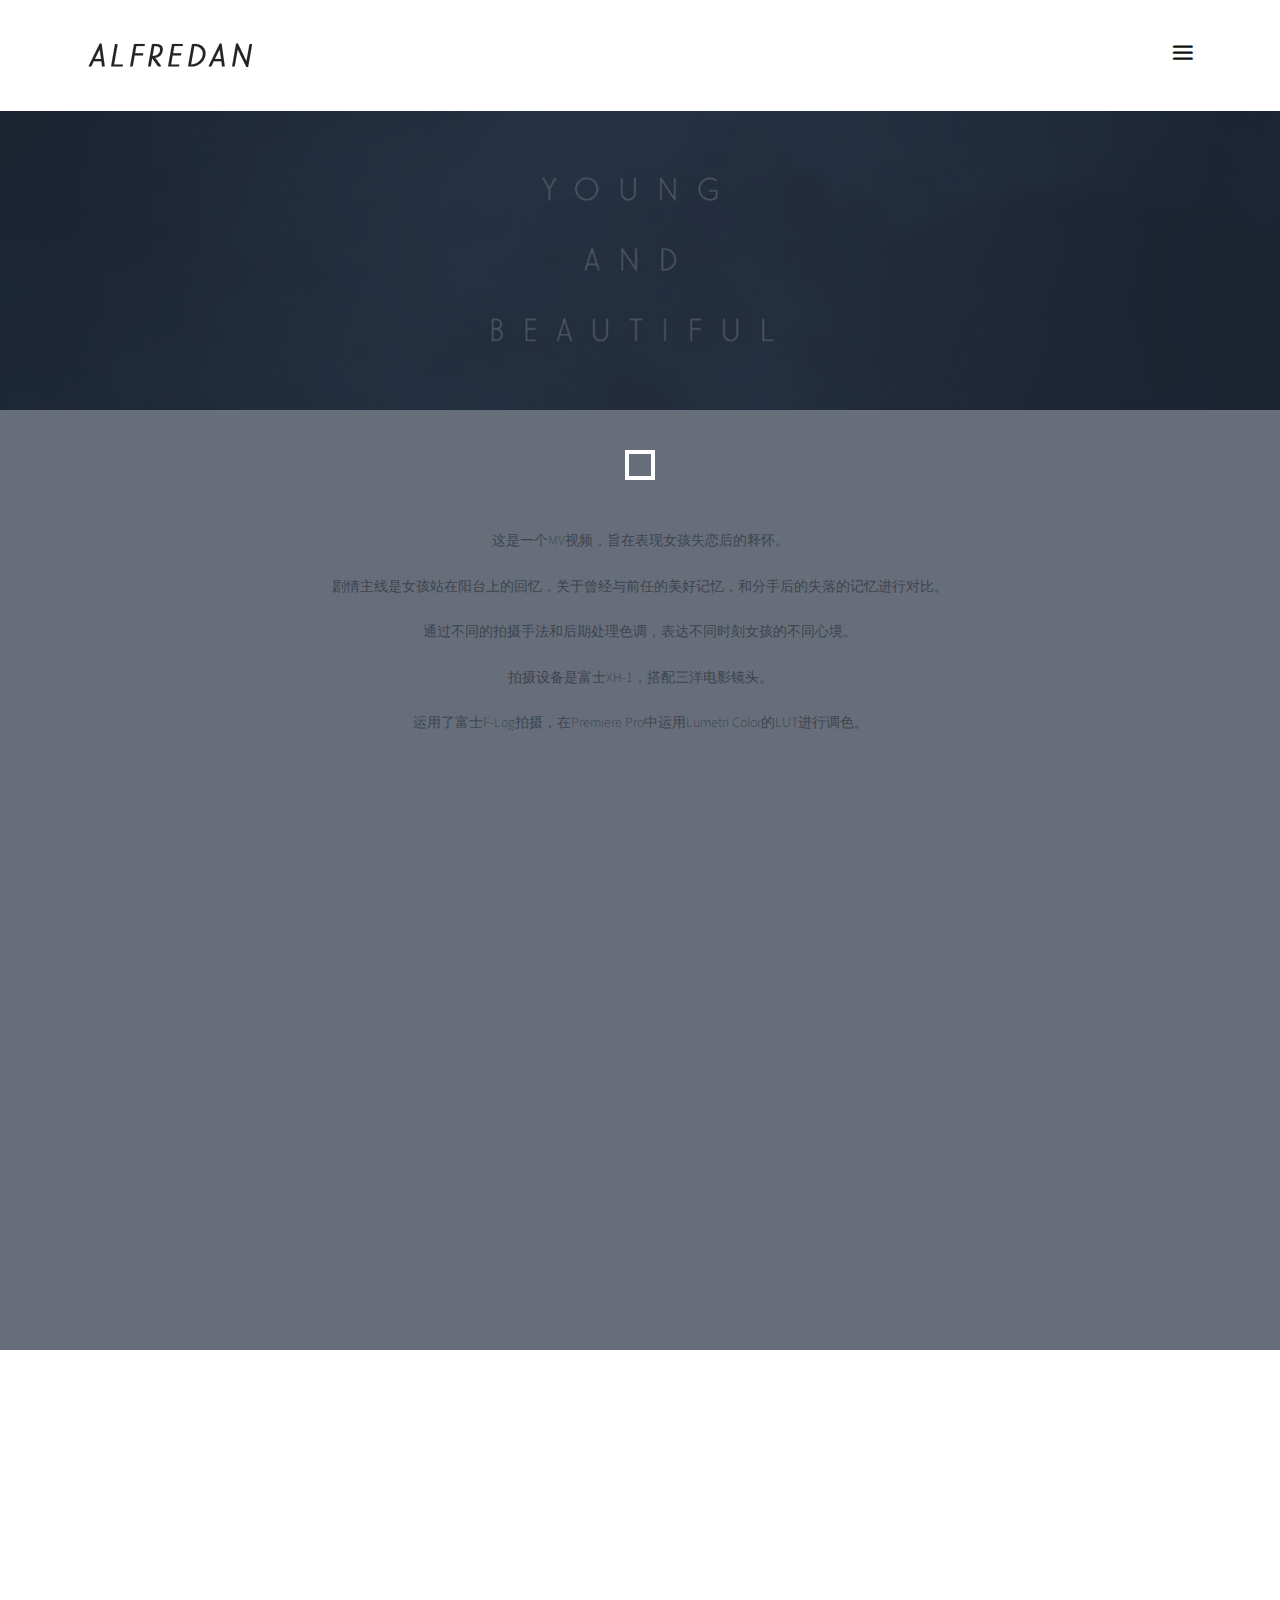
<file: video1.html>
<!DOCTYPE html>
	<html lang="en-us">

	<head>
	    <meta name="viewport" content="width=device-width, initial-scale=1, shrink-to-fit=no">
	    <meta charset="UTF-8">
	    <title>MV</title>
        <link rel="shortcut icon" href="img/icon.ico" type="image/x-icon">
	    <link rel="stylesheet" href="css/linearicons.css">
	    <link rel="stylesheet" href="css/font-awesome.min.css">
	    <link rel="stylesheet" href="css/bootstrap.css">
	    <link rel="stylesheet" href="css/main.css">
	    <link rel="stylesheet" href="css/hover.css">
	    <link rel="stylesheet" href="css/animate.css">
	    <link rel="stylesheet" href="css/plr.css">
	    <link rel="stylesheet" href="css/comment.css">
	    <link href="https://fonts.googleapis.com/css?family=Source+Sans+Pro&display=swap" rel="stylesheet">
	</head>

	<body>

	    <!--  Header Area -->
	    <header class="default-header">
	        <div class="container">
	            <div class="header-wrap">
	                <div class="header-top d-flex justify-content-between align-items-center">
	                    <div class="logo">
	                        <a href="index.html"><img src="img/logo.png" alt="logo"></a>
	                    </div>
	                    <div class="main-menubar d-flex align-items-center">
	                        <nav class="hide">
	                            <a href="index.html">主页</a>
	                            <!--                            <a href="#about">Quotes</a>-->
	                            <a href="gallery.html">摄影作品</a>
	                            <a href="video.html">视频作品</a>
	                            <a href="game.html">游戏作品</a>
	                            <a href="contact.html">联系我</a>
	                        </nav>
	                        <div class="menu-bar"><span class="lnr lnr-menu"></span></div>
	                    </div>
	                </div>
	            </div>
	        </div>
	    </header>
	    <!--  Header Area -->

	    <div class="carousel-item1 active animated wow fadeInDown" data-wow-delay=".6s" style="background-image: url('img/video/mvcover.png')">
	        <br><br><br>

	    </div>

	    <section class="blog-area section-gap animated wow fadeInDown" data-wow-delay="1.2s" id="cyf">

	        <div class="container">
	            <div class="row justify-content-center">
	                <div class="col-md-8 pb-30 header-text">
	                    <p>
	                        这是一个MV视频，旨在表现女孩失恋后的释怀。
	                        <br><br>剧情主线是女孩站在阳台上的回忆，关于曾经与前任的美好记忆，和分手后的失落的记忆进行对比。
	                        <br><br>通过不同的拍摄手法和后期处理色调，表达不同时刻女孩的不同心境。
	                        <br><br>拍摄设备是富士XH-1，搭配三洋电影镜头。
	                        <br><br>运用了富士F-Log拍摄，在Premiere Pro中运用Lumetri Color的LUT进行调色。
	                        <br><br><br><br>
	                        <iframe src="//player.bilibili.com/player.html?aid=80756471&bvid=BV1sJ411Y7wr&cid=138207018&page=1" scrolling="no" border="0" frameborder="no" framespacing="0" allowfullscreen="true" width="100%" height="500"> </iframe>
	                    </p>
	                </div>
	            </div>
	        </div>
	    </section>

	    <!-- Footer Section -->
	    <footer class="clearfix">
	        <section class="section-gap">
	            <div class="container">

	                <!-- Copyrights  -->
	                <div class="copyright animated wow fadeInUp">
	                    <img src="img/logo.png" alt="ALFREDAN" class="footer_logo">
	                    <p>© 2021 copyright Chen Yifu <br> All rights reserved</p>
	                </div>

	                <div class="footer_links">
	                    <!-- Social Media Links  -->
	                    <div class="sm columns animated wow fadeInRight" data-wow-delay=".2s">
	                        <h3 class="columns_title">Stay Tuned</h3>
	                        <ul>
	                            <li>
	                                <a class="instagram" href="https://www.instagram.com/alfredan.cyf/">Instagram</a>
	                            </li>
	                            <li>
	                                <a class="weibo" href="https://weibo.com/u/2110776070">微博</a>
	                            </li>
	                            <li>
	                                <a class="linkedin" href="https://www.linkedin.com/in/yifu-chen-b811ba163/">Linkedin</a>
	                            </li>

	                        </ul>
	                    </div>
	                </div>
	            </div>
	        </section>
	    </footer><!-- end footer -->

	    <a id="backtotop"></a>

	    <div id="maxloader">
	        <div id="loader1234">
	            <div id="loader123">
	                <div class="loader-wapper">
	                    <span class="loader"><span class="loader-inner"></span></span>
	                </div>
	            </div>
	        </div>
	    </div>

	    <script src="js/jquery-2.2.4.min.js"></script>
	    <script src="js/bootstrap.min.js"></script>
	    <script src="js/jquery.sticky.js"></script>
	    <script src="js/owl.carousel.min.js"></script>
	    <script src="js/jquery.nice-select.min.js"></script>
	    <script src="js/main.js"></script>
	    <script src="js/comment.js"></script>
	    <script src="js/wow.js"></script>
	    <script>
	        new WOW().init();

	    </script>

	</body>

	</html>
</file>
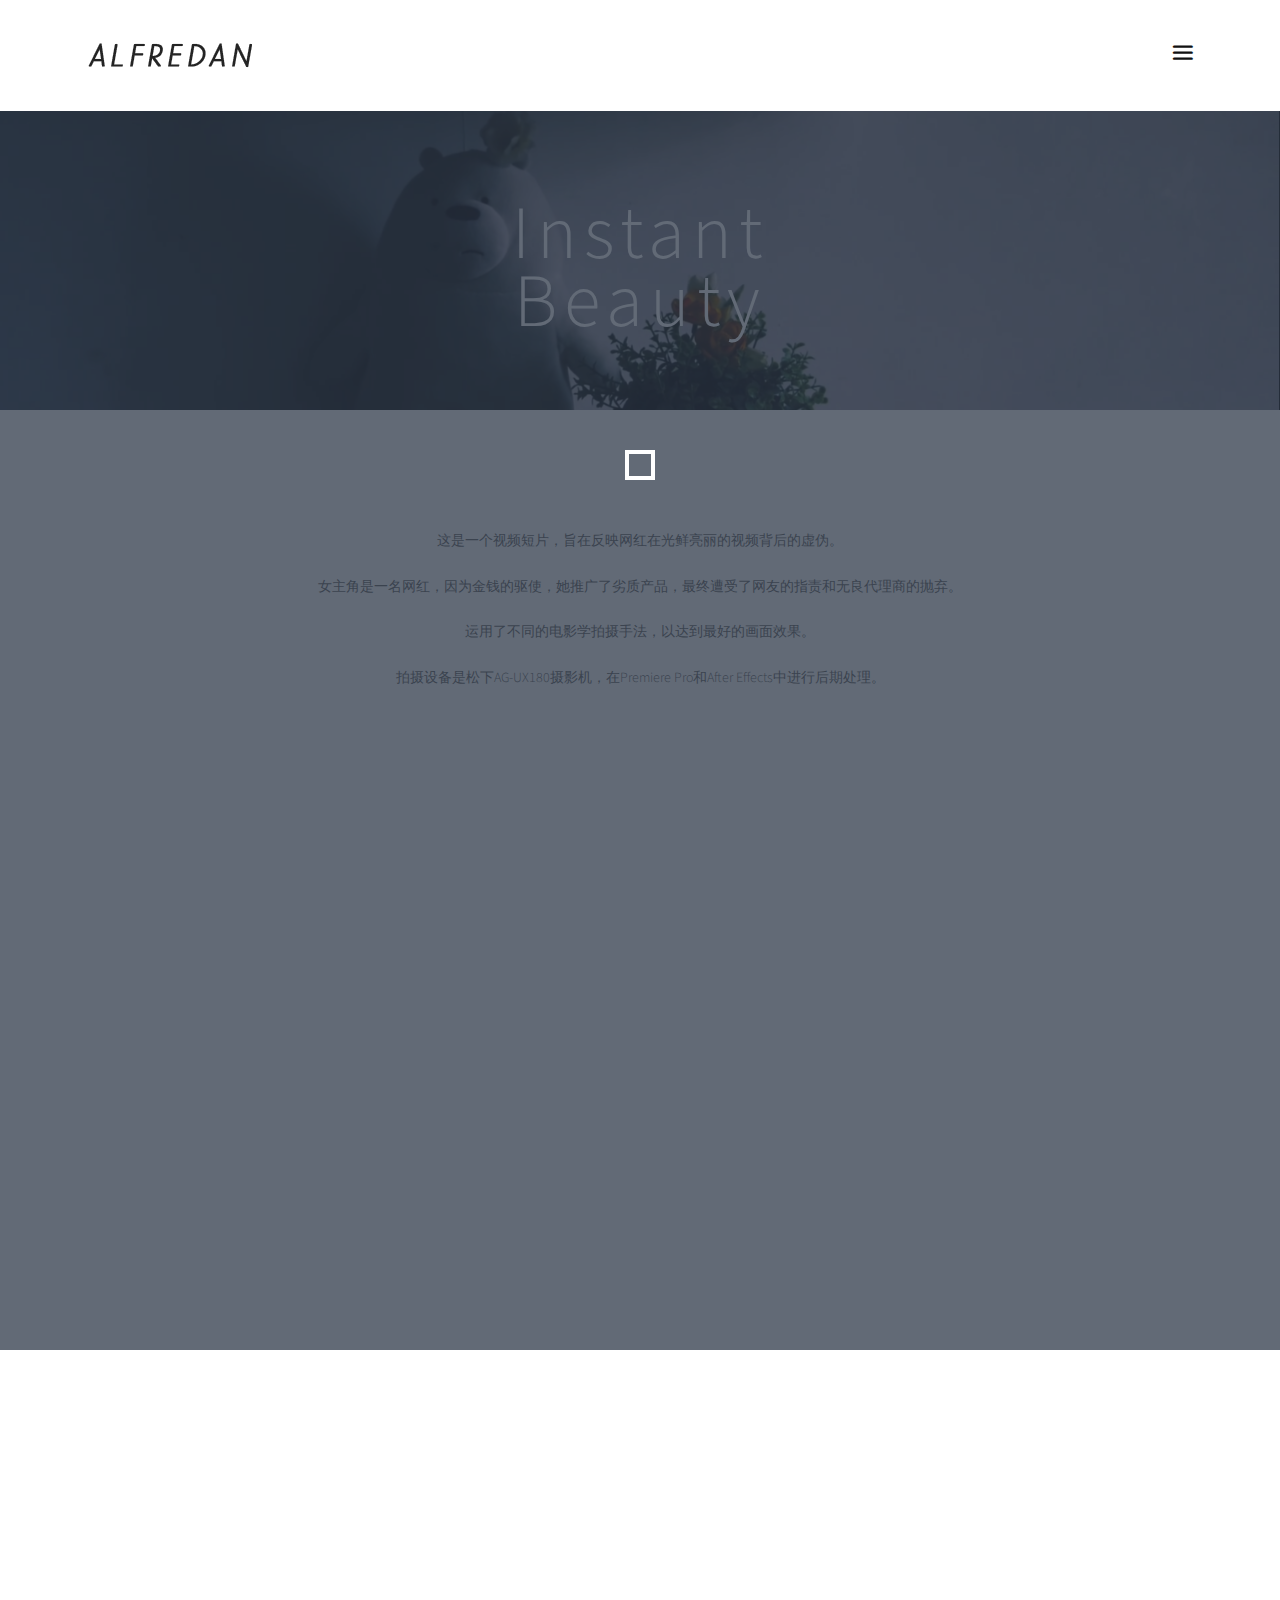
<file: video2.html>
<!DOCTYPE html>
	<html lang="en-us">

	<head>
	    <meta name="viewport" content="width=device-width, initial-scale=1, shrink-to-fit=no">
	    <meta charset="UTF-8">
	    <title>微电影</title>
        <link rel="shortcut icon" href="img/icon.ico" type="image/x-icon">
	    <link rel="stylesheet" href="css/linearicons.css">
	    <link rel="stylesheet" href="css/font-awesome.min.css">
	    <link rel="stylesheet" href="css/bootstrap.css">
	    <link rel="stylesheet" href="css/main.css">
	    <link rel="stylesheet" href="css/hover.css">
	    <link rel="stylesheet" href="css/animate.css">
	    <link rel="stylesheet" href="css/plr.css">
	    <link rel="stylesheet" href="css/comment.css">
	    <link href="https://fonts.googleapis.com/css?family=Source+Sans+Pro&display=swap" rel="stylesheet">
	</head>

	<body>

	    <!--  Header Area -->
	    <header class="default-header">
	        <div class="container">
	            <div class="header-wrap">
	                <div class="header-top d-flex justify-content-between align-items-center">
	                    <div class="logo">
	                        <a href="index.html"><img src="img/logo.png" alt="logo"></a>
	                    </div>
	                    <div class="main-menubar d-flex align-items-center">
	                        <nav class="hide">
	                            <a href="index.html">主页</a>
	                            <!--                            <a href="#about">Quotes</a>-->
	                            <a href="gallery.html">摄影作品</a>
	                            <a href="video.html">视频作品</a>
	                            <a href="game.html">游戏作品</a>
	                            <a href="contact.html">联系我</a>
	                        </nav>
	                        <div class="menu-bar"><span class="lnr lnr-menu"></span></div>
	                    </div>
	                </div>
	            </div>
	        </div>
	    </header>
	    <!--  Header Area -->

	    <div class="carousel-item1 active animated wow fadeInDown" data-wow-delay=".6s" style="background-image: url('img/video/filmcover.png')">
	        <br><br><br><br><br>
	        <div class="cyf-fonts">
	            Instant
                <br><br><br>Beauty
	        </div>
	    </div>

	    <section class="blog-area section-gap animated wow fadeInDown" data-wow-delay="1.2s" id="cyf">

	        <div class="container">
	            <div class="row justify-content-center">
	                <div class="col-md-8 pb-30 header-text">
	                    <p>
	                        这是一个视频短片，旨在反映网红在光鲜亮丽的视频背后的虚伪。
	                        <br><br>女主角是一名网红，因为金钱的驱使，她推广了劣质产品，最终遭受了网友的指责和无良代理商的抛弃。
	                        <br><br>运用了不同的电影学拍摄手法，以达到最好的画面效果。
	                        <br><br>拍摄设备是松下AG-UX180摄影机，在Premiere Pro和After Effects中进行后期处理。
	                        <br><br><br><br>
	                        <iframe src="//player.bilibili.com/player.html?aid=839130001&bvid=BV1654y1m7kn&cid=221962605&page=1" scrolling="no" border="0" frameborder="no" framespacing="0" allowfullscreen="true" width="100%" height="500"> </iframe>
	                    </p>
	                </div>
	            </div>
	        </div>
	    </section>

	    <!-- Footer Section -->
	    <footer class="clearfix">
	        <section class="section-gap">
	            <div class="container">

	                <!-- Copyrights  -->
	                <div class="copyright animated wow fadeInUp">
	                    <img src="img/logo.png" alt="ALFREDAN" class="footer_logo">
	                    <p>© 2021 copyright Chen Yifu <br> All rights reserved</p>
	                </div>

	                <div class="footer_links">
	                    <!-- Social Media Links  -->
	                    <div class="sm columns animated wow fadeInRight" data-wow-delay=".2s">
	                        <h3 class="columns_title">Stay Tuned</h3>
	                        <ul>
	                            <li>
	                                <a class="instagram" href="https://www.instagram.com/alfredan.cyf/">Instagram</a>
	                            </li>
	                            <li>
	                                <a class="weibo" href="https://weibo.com/u/2110776070">微博</a>
	                            </li>
	                            <li>
	                                <a class="linkedin" href="https://www.linkedin.com/in/yifu-chen-b811ba163/">Linkedin</a>
	                            </li>

	                        </ul>
	                    </div>
	                </div>
	            </div>
	        </section>
	    </footer><!-- end footer -->

	    <a id="backtotop"></a>

	    <div id="maxloader">
	        <div id="loader1234">
	            <div id="loader123">
	                <div class="loader-wapper">
	                    <span class="loader"><span class="loader-inner"></span></span>
	                </div>
	            </div>
	        </div>
	    </div>

	    <script src="js/jquery-2.2.4.min.js"></script>
	    <script src="js/bootstrap.min.js"></script>
	    <script src="js/jquery.sticky.js"></script>
	    <script src="js/owl.carousel.min.js"></script>
	    <script src="js/jquery.nice-select.min.js"></script>
	    <script src="js/main.js"></script>
	    <script src="js/comment.js"></script>
	    <script src="js/wow.js"></script>
	    <script>
	        new WOW().init();

	    </script>

	</body>

	</html>
</file>
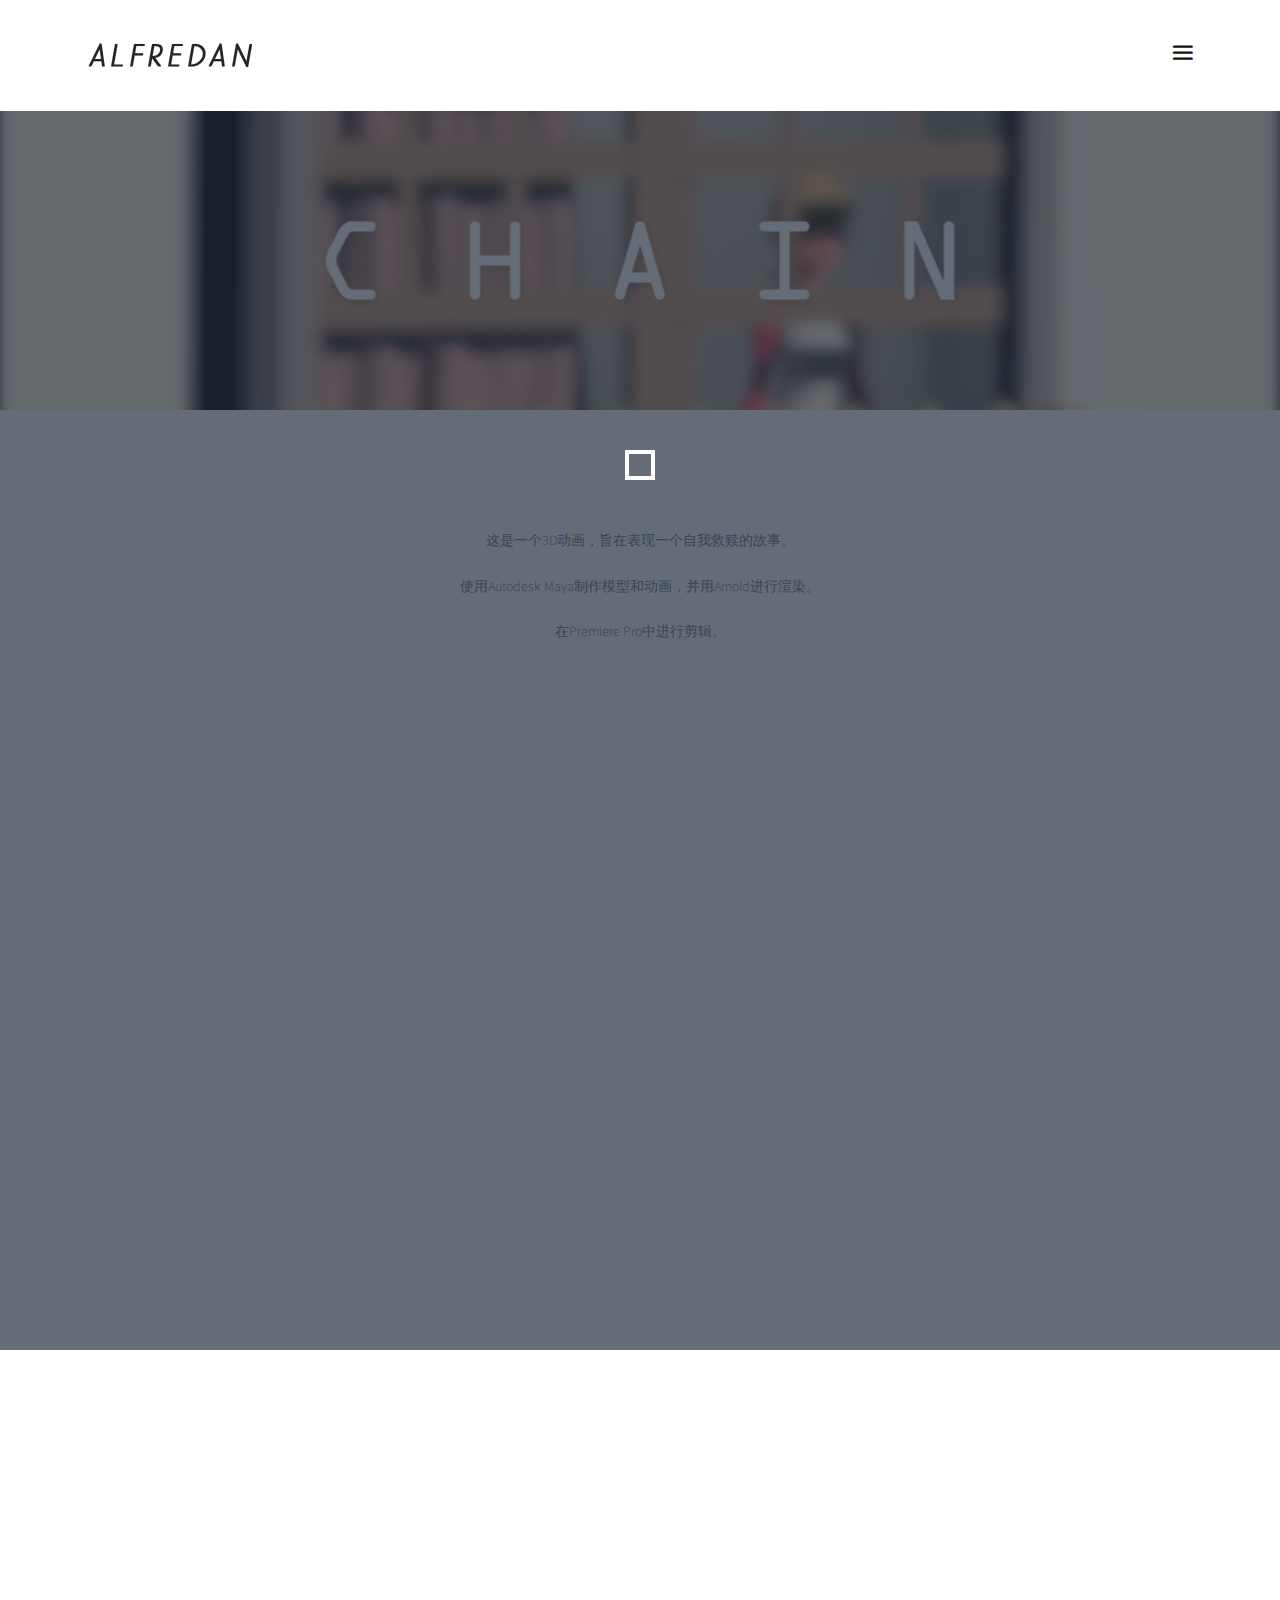
<file: video3.html>
<!DOCTYPE html>
	<html lang="en-us">

	<head>
	    <meta name="viewport" content="width=device-width, initial-scale=1, shrink-to-fit=no">
	    <meta charset="UTF-8">
	    <title>3D动画</title>
        <link rel="shortcut icon" href="img/icon.ico" type="image/x-icon">
	    <link rel="stylesheet" href="css/linearicons.css">
	    <link rel="stylesheet" href="css/font-awesome.min.css">
	    <link rel="stylesheet" href="css/bootstrap.css">
	    <link rel="stylesheet" href="css/main.css">
	    <link rel="stylesheet" href="css/hover.css">
	    <link rel="stylesheet" href="css/animate.css">
	    <link rel="stylesheet" href="css/plr.css">
	    <link rel="stylesheet" href="css/comment.css">
	    <link href="https://fonts.googleapis.com/css?family=Source+Sans+Pro&display=swap" rel="stylesheet">
	</head>

	<body>

	    <!--  Header Area -->
	    <header class="default-header">
	        <div class="container">
	            <div class="header-wrap">
	                <div class="header-top d-flex justify-content-between align-items-center">
	                    <div class="logo">
	                        <a href="index.html"><img src="img/logo.png" alt="logo"></a>
	                    </div>
	                    <div class="main-menubar d-flex align-items-center">
	                        <nav class="hide">
	                            <a href="index.html">主页</a>
	                            <!--                            <a href="#about">Quotes</a>-->
	                            <a href="gallery.html">摄影作品</a>
	                            <a href="video.html">视频作品</a>
	                            <a href="game.html">游戏作品</a>
	                            <a href="contact.html">联系我</a>
	                        </nav>
	                        <div class="menu-bar"><span class="lnr lnr-menu"></span></div>
	                    </div>
	                </div>
	            </div>
	        </div>
	    </header>
	    <!--  Header Area -->

	    <div class="carousel-item1 active animated wow fadeInDown" data-wow-delay=".6s" style="background-image: url('img/video/3danimationcover.png')">
	        <br><br><br><br><br><br><br>
	    </div>

	    <section class="blog-area section-gap animated wow fadeInDown" data-wow-delay="1.2s" id="cyf">

	        <div class="container">
	            <div class="row justify-content-center">
	                <div class="col-md-8 pb-30 header-text">
	                    <p>
	                        这是一个3D动画，旨在表现一个自我救赎的故事。
	                        <br><br>使用Autodesk Maya制作模型和动画，并用Arnold进行渲染。
	                        <br><br>在Premiere Pro中进行剪辑。
	                        <br><br><br><br>
	                        <iframe src="//player.bilibili.com/player.html?aid=371731764&bvid=BV1LZ4y1K7Pt&cid=221523321&page=1" scrolling="no" border="0" frameborder="no" framespacing="0" allowfullscreen="true" width="100%" height="500"> </iframe>
	                    </p>
	                </div>
	            </div>
	        </div>
	    </section>

	    <!-- Footer Section -->
	    <footer class="clearfix">
	        <section class="section-gap">
	            <div class="container">

	                <!-- Copyrights  -->
	                <div class="copyright animated wow fadeInUp">
	                    <img src="img/logo.png" alt="ALFREDAN" class="footer_logo">
	                    <p>© 2021 copyright Chen Yifu <br> All rights reserved</p>
	                </div>

	                <div class="footer_links">
	                    <!-- Social Media Links  -->
	                    <div class="sm columns animated wow fadeInRight" data-wow-delay=".2s">
	                        <h3 class="columns_title">Stay Tuned</h3>
	                        <ul>
	                            <li>
	                                <a class="instagram" href="https://www.instagram.com/alfredan.cyf/">Instagram</a>
	                            </li>
	                            <li>
	                                <a class="weibo" href="https://weibo.com/u/2110776070">微博</a>
	                            </li>
	                            <li>
	                                <a class="linkedin" href="https://www.linkedin.com/in/yifu-chen-b811ba163/">Linkedin</a>
	                            </li>

	                        </ul>
	                    </div>
	                </div>
	            </div>
	        </section>
	    </footer><!-- end footer -->

	    <a id="backtotop"></a>

	    <div id="maxloader">
	        <div id="loader1234">
	            <div id="loader123">
	                <div class="loader-wapper">
	                    <span class="loader"><span class="loader-inner"></span></span>
	                </div>
	            </div>
	        </div>
	    </div>

	    <script src="js/jquery-2.2.4.min.js"></script>
	    <script src="js/bootstrap.min.js"></script>
	    <script src="js/jquery.sticky.js"></script>
	    <script src="js/owl.carousel.min.js"></script>
	    <script src="js/jquery.nice-select.min.js"></script>
	    <script src="js/main.js"></script>
	    <script src="js/comment.js"></script>
	    <script src="js/wow.js"></script>
	    <script>
	        new WOW().init();

	    </script>

	</body>

	</html>
</file>
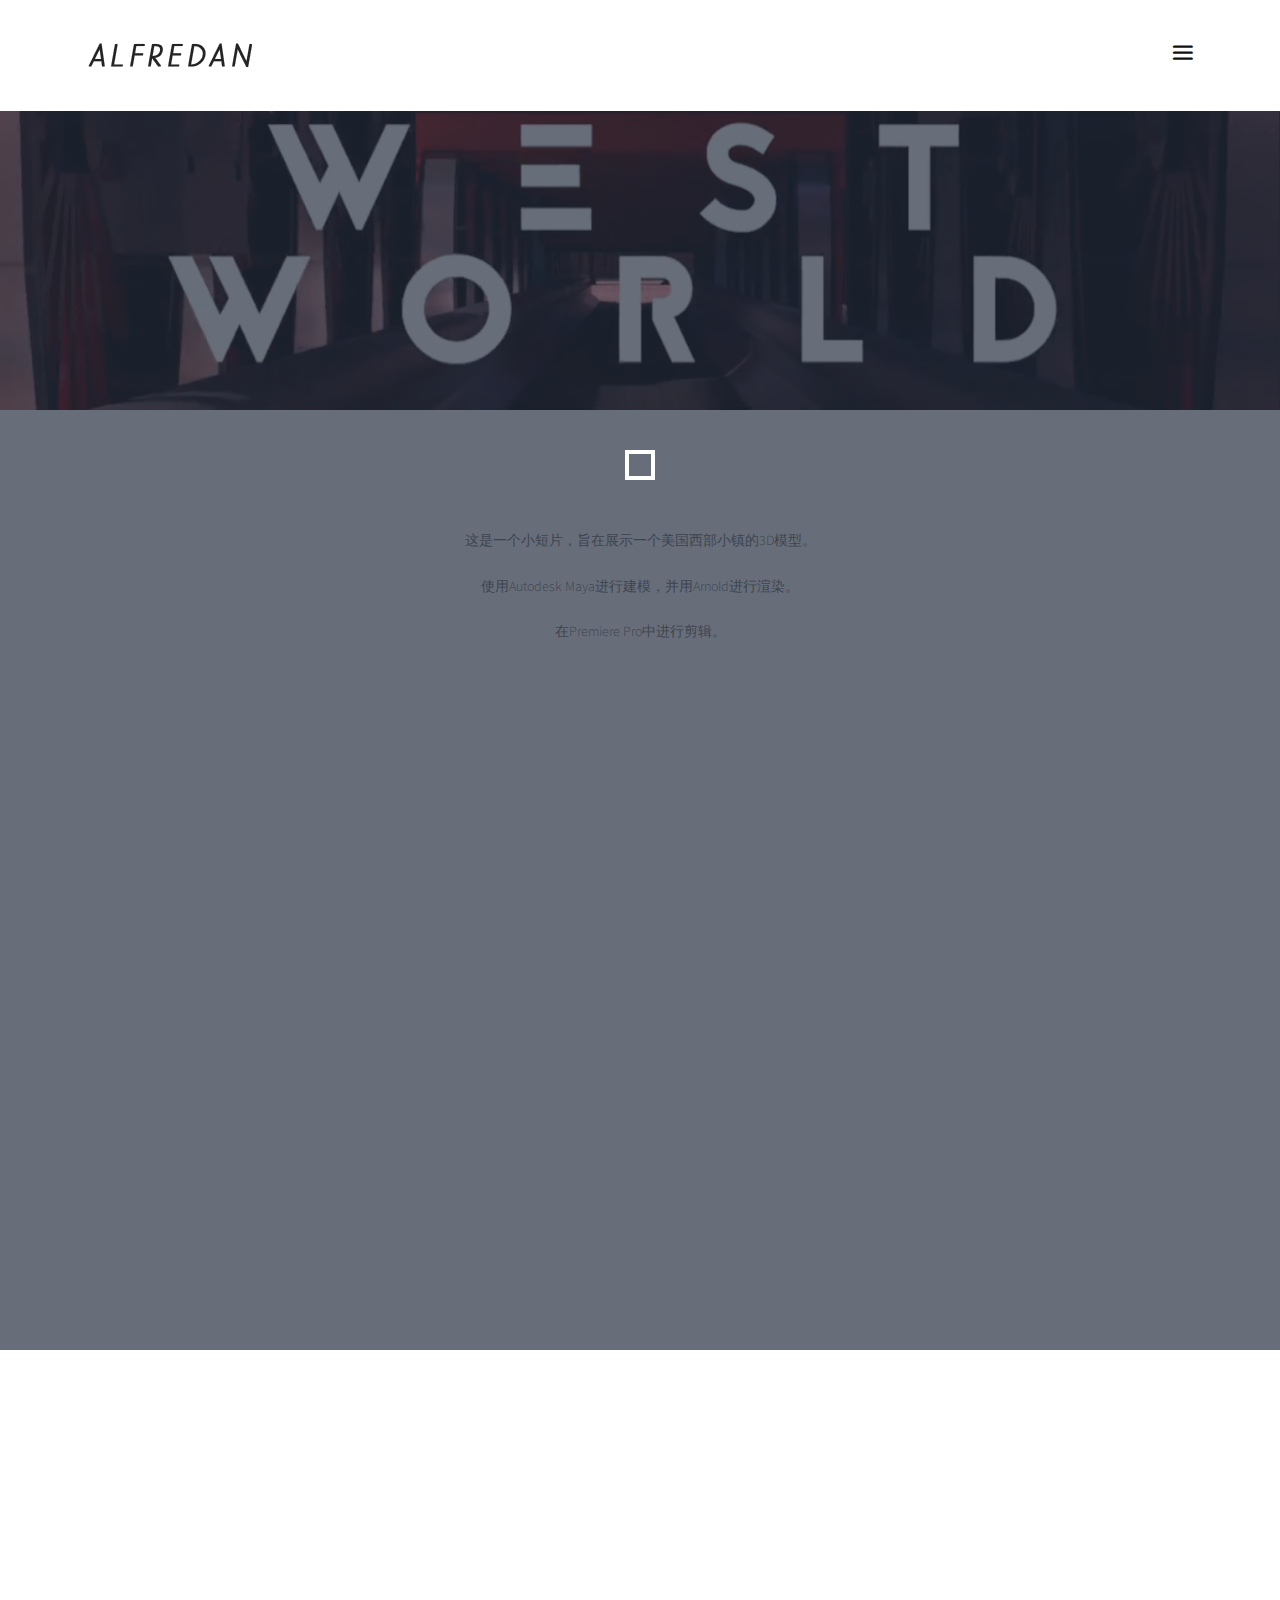
<file: video4.html>
<!DOCTYPE html>
	<html lang="en-us">

	<head>
	    <meta name="viewport" content="width=device-width, initial-scale=1, shrink-to-fit=no">
	    <meta charset="UTF-8">
	    <title>3D建模</title>
        <link rel="shortcut icon" href="img/icon.ico" type="image/x-icon">
	    <link rel="stylesheet" href="css/linearicons.css">
	    <link rel="stylesheet" href="css/font-awesome.min.css">
	    <link rel="stylesheet" href="css/bootstrap.css">
	    <link rel="stylesheet" href="css/main.css">
	    <link rel="stylesheet" href="css/hover.css">
	    <link rel="stylesheet" href="css/animate.css">
	    <link rel="stylesheet" href="css/plr.css">
	    <link rel="stylesheet" href="css/comment.css">
	    <link href="https://fonts.googleapis.com/css?family=Source+Sans+Pro&display=swap" rel="stylesheet">
	</head>

	<body>

	    <!--  Header Area -->
	    <header class="default-header">
	        <div class="container">
	            <div class="header-wrap">
	                <div class="header-top d-flex justify-content-between align-items-center">
	                    <div class="logo">
	                        <a href="index.html"><img src="img/logo.png" alt="logo"></a>
	                    </div>
	                    <div class="main-menubar d-flex align-items-center">
	                        <nav class="hide">
	                            <a href="index.html">主页</a>
	                            <!--                            <a href="#about">Quotes</a>-->
	                            <a href="gallery.html">摄影作品</a>
	                            <a href="video.html">视频作品</a>
	                            <a href="game.html">游戏作品</a>
	                            <a href="contact.html">联系我</a>
	                        </nav>
	                        <div class="menu-bar"><span class="lnr lnr-menu"></span></div>
	                    </div>
	                </div>
	            </div>
	        </div>
	    </header>
	    <!--  Header Area -->

	    <div class="carousel-item1 active animated wow fadeInDown" data-wow-delay=".6s" style="background-image: url('img/video/3dmodelcover.png')">
	        <br><br><br><br>
	        
	    </div>

	    <section class="blog-area section-gap animated wow fadeInDown" data-wow-delay="1.2s" id="cyf">

	        <div class="container">
	            <div class="row justify-content-center">
	                <div class="col-md-8 pb-30 header-text">
	                    <p>
	                        这是一个小短片，旨在展示一个美国西部小镇的3D模型。
	                        <br><br>使用Autodesk Maya进行建模，并用Arnold进行渲染。
	                        <br><br>在Premiere Pro中进行剪辑。
	                        <br><br><br><br>
	                        <iframe src="//player.bilibili.com/player.html?aid=80310589&bvid=BV1iJ411s7fY&cid=137434434&page=1" scrolling="no" border="0" frameborder="no" framespacing="0" allowfullscreen="true" width="100%" height="500"> </iframe>
	                    </p>
	                </div>
	            </div>
	        </div>
	    </section>

	    <!-- Footer Section -->
	    <footer class="clearfix">
	        <section class="section-gap">
	            <div class="container">

	                <!-- Copyrights  -->
	                <div class="copyright animated wow fadeInUp">
	                    <img src="img/logo.png" alt="ALFREDAN" class="footer_logo">
	                    <p>© 2021 copyright Chen Yifu <br> All rights reserved</p>
	                </div>

	                <div class="footer_links">
	                    <!-- Social Media Links  -->
	                    <div class="sm columns animated wow fadeInRight" data-wow-delay=".2s">
	                        <h3 class="columns_title">Stay Tuned</h3>
	                        <ul>
	                            <li>
	                                <a class="instagram" href="https://www.instagram.com/alfredan.cyf/">Instagram</a>
	                            </li>
	                            <li>
	                                <a class="weibo" href="https://weibo.com/u/2110776070">微博</a>
	                            </li>
	                            <li>
	                                <a class="linkedin" href="https://www.linkedin.com/in/yifu-chen-b811ba163/">Linkedin</a>
	                            </li>

	                        </ul>
	                    </div>
	                </div>
	            </div>
	        </section>
	    </footer><!-- end footer -->

	    <a id="backtotop"></a>

	    <div id="maxloader">
	        <div id="loader1234">
	            <div id="loader123">
	                <div class="loader-wapper">
	                    <span class="loader"><span class="loader-inner"></span></span>
	                </div>
	            </div>
	        </div>
	    </div>

	    <script src="js/jquery-2.2.4.min.js"></script>
	    <script src="js/bootstrap.min.js"></script>
	    <script src="js/jquery.sticky.js"></script>
	    <script src="js/owl.carousel.min.js"></script>
	    <script src="js/jquery.nice-select.min.js"></script>
	    <script src="js/main.js"></script>
	    <script src="js/comment.js"></script>
	    <script src="js/wow.js"></script>
	    <script>
	        new WOW().init();

	    </script>

	</body>

	</html>
</file>
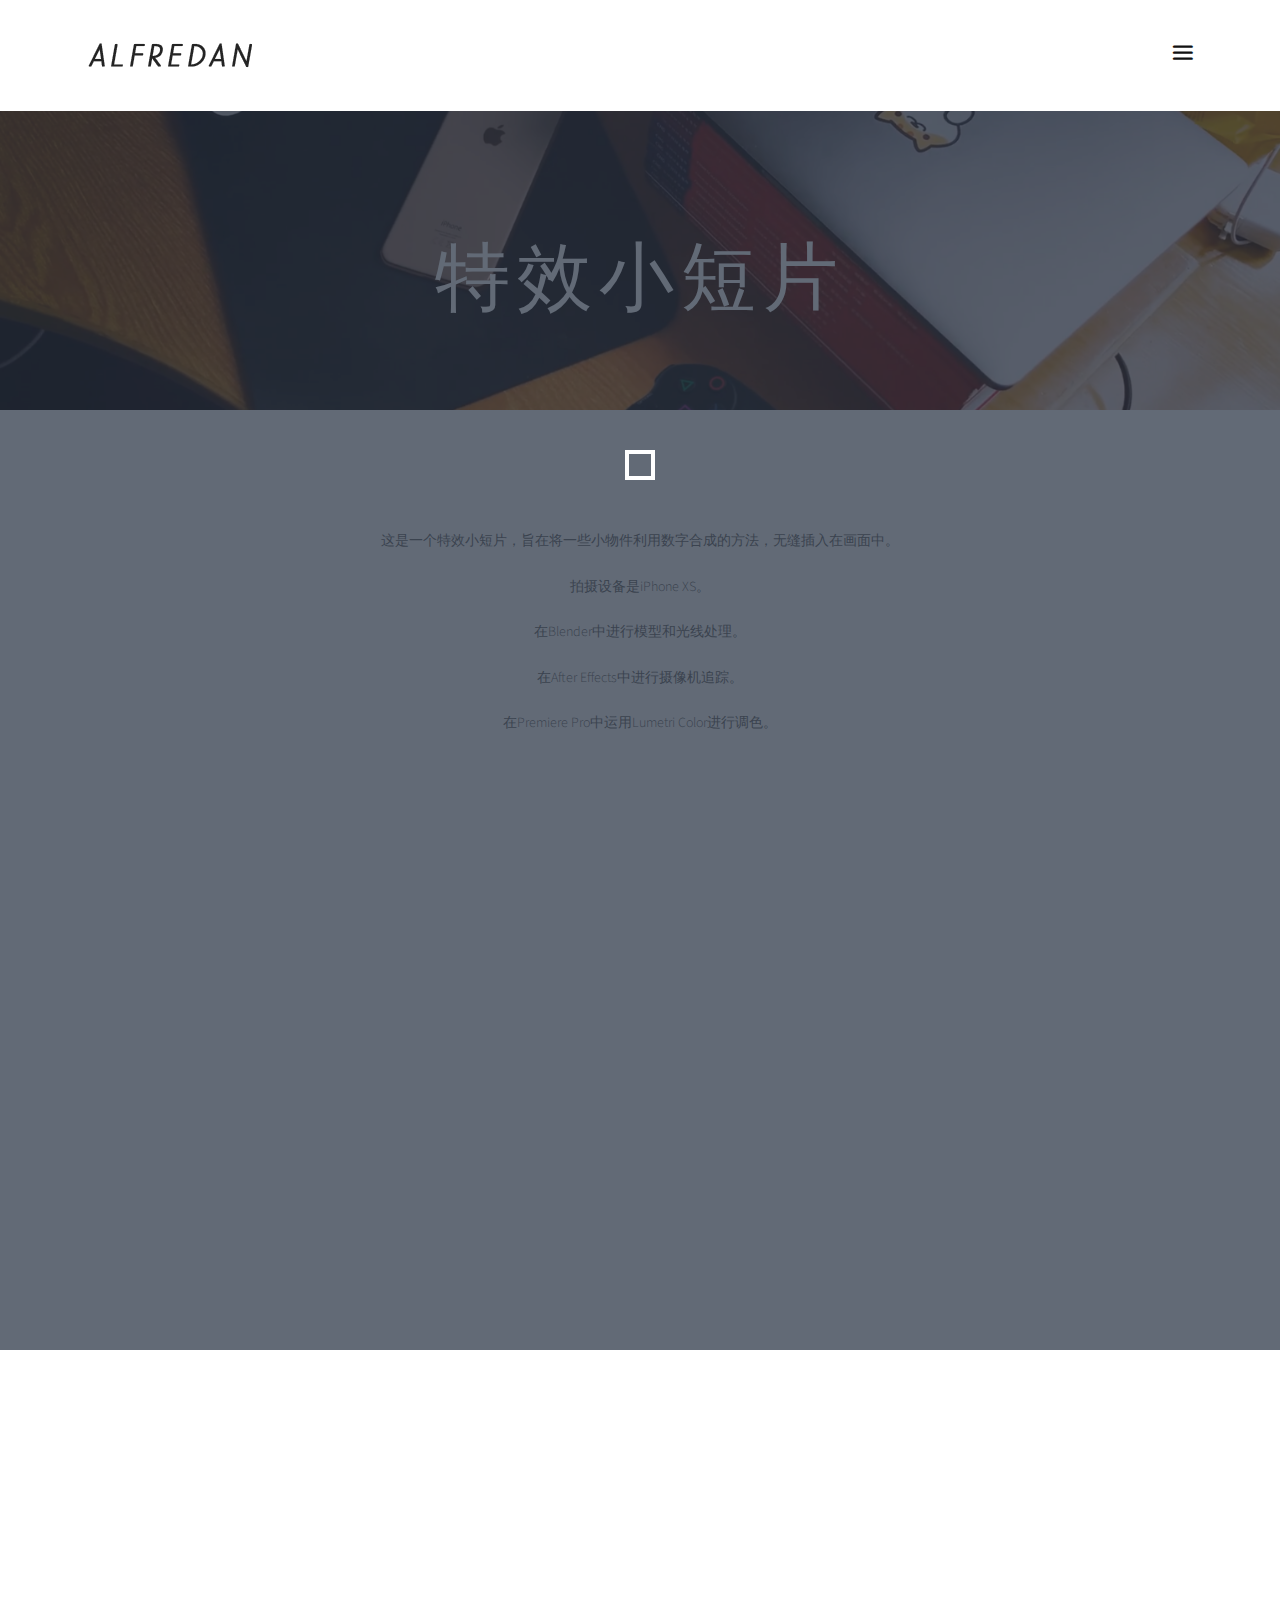
<file: video5.html>
<!DOCTYPE html>
	<html lang="en-us">

	<head>
	    <meta name="viewport" content="width=device-width, initial-scale=1, shrink-to-fit=no">
	    <meta charset="UTF-8">
	    <title>特效小短片</title>
        <link rel="shortcut icon" href="img/icon.ico" type="image/x-icon">
	    <link rel="stylesheet" href="css/linearicons.css">
	    <link rel="stylesheet" href="css/font-awesome.min.css">
	    <link rel="stylesheet" href="css/bootstrap.css">
	    <link rel="stylesheet" href="css/main.css">
	    <link rel="stylesheet" href="css/hover.css">
	    <link rel="stylesheet" href="css/animate.css">
	    <link rel="stylesheet" href="css/plr.css">
	    <link rel="stylesheet" href="css/comment.css">
	    <link href="https://fonts.googleapis.com/css?family=Source+Sans+Pro&display=swap" rel="stylesheet">
	</head>

	<body>

	    <!--  Header Area -->
	    <header class="default-header">
	        <div class="container">
	            <div class="header-wrap">
	                <div class="header-top d-flex justify-content-between align-items-center">
	                    <div class="logo">
	                        <a href="index.html"><img src="img/logo.png" alt="logo"></a>
	                    </div>
	                    <div class="main-menubar d-flex align-items-center">
	                        <nav class="hide">
	                            <a href="index.html">主页</a>
	                            <!--                            <a href="#about">Quotes</a>-->
	                            <a href="gallery.html">摄影作品</a>
	                            <a href="video.html">视频作品</a>
	                            <a href="game.html">游戏作品</a>
	                            <a href="contact.html">联系我</a>
	                        </nav>
	                        <div class="menu-bar"><span class="lnr lnr-menu"></span></div>
	                    </div>
	                </div>
	            </div>
	        </div>
	    </header>
	    <!--  Header Area -->

	    <div class="carousel-item1 active animated wow fadeInDown" data-wow-delay=".6s" style="background-image: url('img/video/cgicover.png')">
	        <br><br><br><br><br><br><br>
	        <div class="cyf-fonts">
	            特效小短片
	        </div>
	    </div>

	    <section class="blog-area section-gap animated wow fadeInDown" data-wow-delay="1.2s" id="cyf">

	        <div class="container">
	            <div class="row justify-content-center">
	                <div class="col-md-8 pb-30 header-text">
	                    <p>
	                        这是一个特效小短片，旨在将一些小物件利用数字合成的方法，无缝插入在画面中。
	                        <br><br>拍摄设备是iPhone XS。
	                        <br><br>在Blender中进行模型和光线处理。
	                        <br><br>在After Effects中进行摄像机追踪。
	                        <br><br>在Premiere Pro中运用Lumetri Color进行调色。
	                        <br><br><br><br>
	                        <iframe src="//player.bilibili.com/player.html?aid=243998833&bvid=BV1Cv411q7MQ&cid=215889114&page=1" scrolling="no" border="0" frameborder="no" framespacing="0" allowfullscreen="true" width="100%" height="500"> </iframe>
	                    </p>
	                </div>
	            </div>
	        </div>
	    </section>

	    <!-- Footer Section -->
	    <footer class="clearfix">
	        <section class="section-gap">
	            <div class="container">

	                <!-- Copyrights  -->
	                <div class="copyright animated wow fadeInUp">
	                    <img src="img/logo.png" alt="ALFREDAN" class="footer_logo">
	                    <p>© 2021 copyright Chen Yifu <br> All rights reserved</p>
	                </div>

	                <div class="footer_links">
	                    <!-- Social Media Links  -->
	                    <div class="sm columns animated wow fadeInRight" data-wow-delay=".2s">
	                        <h3 class="columns_title">Stay Tuned</h3>
	                        <ul>
	                            <li>
	                                <a class="instagram" href="https://www.instagram.com/alfredan.cyf/">Instagram</a>
	                            </li>
	                            <li>
	                                <a class="weibo" href="https://weibo.com/u/2110776070">微博</a>
	                            </li>
	                            <li>
	                                <a class="linkedin" href="https://www.linkedin.com/in/yifu-chen-b811ba163/">Linkedin</a>
	                            </li>

	                        </ul>
	                    </div>
	                </div>
	            </div>
	        </section>
	    </footer><!-- end footer -->

	    <a id="backtotop"></a>

	    <div id="maxloader">
	        <div id="loader1234">
	            <div id="loader123">
	                <div class="loader-wapper">
	                    <span class="loader"><span class="loader-inner"></span></span>
	                </div>
	            </div>
	        </div>
	    </div>

	    <script src="js/jquery-2.2.4.min.js"></script>
	    <script src="js/bootstrap.min.js"></script>
	    <script src="js/jquery.sticky.js"></script>
	    <script src="js/owl.carousel.min.js"></script>
	    <script src="js/jquery.nice-select.min.js"></script>
	    <script src="js/main.js"></script>
	    <script src="js/comment.js"></script>
	    <script src="js/wow.js"></script>
	    <script>
	        new WOW().init();

	    </script>

	</body>

	</html>
</file>
<file: css/linearicons.css>
@font-face {
	font-family: 'Linearicons-Free';
	src:url('../fonts/Linearicons-Free.eot?w118d');
	src:url('../fonts/Linearicons-Free.eot?#iefixw118d') format('embedded-opentype'),
		url('../fonts/Linearicons-Free.woff2?w118d') format('woff2'),
		url('../fonts/Linearicons-Free.woff?w118d') format('woff'),
		url('../fonts/Linearicons-Free.ttf?w118d') format('truetype'),
		url('../fonts/Linearicons-Free.svg?w118d#Linearicons-Free') format('svg');
	font-weight: normal;
	font-style: normal;
}

.lnr {
	font-family: 'Linearicons-Free';
	speak: none;
	font-style: normal;
	font-weight: normal;
	font-variant: normal;
	text-transform: none;
	line-height: 1;

	/* Better Font Rendering =========== */
	-webkit-font-smoothing: antialiased;
	-moz-osx-font-smoothing: grayscale;
}

.lnr-home:before {
	content: "\e800";
}
.lnr-apartment:before {
	content: "\e801";
}
.lnr-pencil:before {
	content: "\e802";
}
.lnr-magic-wand:before {
	content: "\e803";
}
.lnr-drop:before {
	content: "\e804";
}
.lnr-lighter:before {
	content: "\e805";
}
.lnr-poop:before {
	content: "\e806";
}
.lnr-sun:before {
	content: "\e807";
}
.lnr-moon:before {
	content: "\e808";
}
.lnr-cloud:before {
	content: "\e809";
}
.lnr-cloud-upload:before {
	content: "\e80a";
}
.lnr-cloud-download:before {
	content: "\e80b";
}
.lnr-cloud-sync:before {
	content: "\e80c";
}
.lnr-cloud-check:before {
	content: "\e80d";
}
.lnr-database:before {
	content: "\e80e";
}
.lnr-lock:before {
	content: "\e80f";
}
.lnr-cog:before {
	content: "\e810";
}
.lnr-trash:before {
	content: "\e811";
}
.lnr-dice:before {
	content: "\e812";
}
.lnr-heart:before {
	content: "\e813";
}
.lnr-star:before {
	content: "\e814";
}
.lnr-star-half:before {
	content: "\e815";
}
.lnr-star-empty:before {
	content: "\e816";
}
.lnr-flag:before {
	content: "\e817";
}
.lnr-envelope:before {
	content: "\e818";
}
.lnr-paperclip:before {
	content: "\e819";
}
.lnr-inbox:before {
	content: "\e81a";
}
.lnr-eye:before {
	content: "\e81b";
}
.lnr-printer:before {
	content: "\e81c";
}
.lnr-file-empty:before {
	content: "\e81d";
}
.lnr-file-add:before {
	content: "\e81e";
}
.lnr-enter:before {
	content: "\e81f";
}
.lnr-exit:before {
	content: "\e820";
}
.lnr-graduation-hat:before {
	content: "\e821";
}
.lnr-license:before {
	content: "\e822";
}
.lnr-music-note:before {
	content: "\e823";
}
.lnr-film-play:before {
	content: "\e824";
}
.lnr-camera-video:before {
	content: "\e825";
}
.lnr-camera:before {
	content: "\e826";
}
.lnr-picture:before {
	content: "\e827";
}
.lnr-book:before {
	content: "\e828";
}
.lnr-bookmark:before {
	content: "\e829";
}
.lnr-user:before {
	content: "\e82a";
}
.lnr-users:before {
	content: "\e82b";
}
.lnr-shirt:before {
	content: "\e82c";
}
.lnr-store:before {
	content: "\e82d";
}
.lnr-cart:before {
	content: "\e82e";
}
.lnr-tag:before {
	content: "\e82f";
}
.lnr-phone-handset:before {
	content: "\e830";
}
.lnr-phone:before {
	content: "\e831";
}
.lnr-pushpin:before {
	content: "\e832";
}
.lnr-map-marker:before {
	content: "\e833";
}
.lnr-map:before {
	content: "\e834";
}
.lnr-location:before {
	content: "\e835";
}
.lnr-calendar-full:before {
	content: "\e836";
}
.lnr-keyboard:before {
	content: "\e837";
}
.lnr-spell-check:before {
	content: "\e838";
}
.lnr-screen:before {
	content: "\e839";
}
.lnr-smartphone:before {
	content: "\e83a";
}
.lnr-tablet:before {
	content: "\e83b";
}
.lnr-laptop:before {
	content: "\e83c";
}
.lnr-laptop-phone:before {
	content: "\e83d";
}
.lnr-power-switch:before {
	content: "\e83e";
}
.lnr-bubble:before {
	content: "\e83f";
}
.lnr-heart-pulse:before {
	content: "\e840";
}
.lnr-construction:before {
	content: "\e841";
}
.lnr-pie-chart:before {
	content: "\e842";
}
.lnr-chart-bars:before {
	content: "\e843";
}
.lnr-gift:before {
	content: "\e844";
}
.lnr-diamond:before {
	content: "\e845";
}
.lnr-linearicons:before {
	content: "\e846";
}
.lnr-dinner:before {
	content: "\e847";
}
.lnr-coffee-cup:before {
	content: "\e848";
}
.lnr-leaf:before {
	content: "\e849";
}
.lnr-paw:before {
	content: "\e84a";
}
.lnr-rocket:before {
	content: "\e84b";
}
.lnr-briefcase:before {
	content: "\e84c";
}
.lnr-bus:before {
	content: "\e84d";
}
.lnr-car:before {
	content: "\e84e";
}
.lnr-train:before {
	content: "\e84f";
}
.lnr-bicycle:before {
	content: "\e850";
}
.lnr-wheelchair:before {
	content: "\e851";
}
.lnr-select:before {
	content: "\e852";
}
.lnr-earth:before {
	content: "\e853";
}
.lnr-smile:before {
	content: "\e854";
}
.lnr-sad:before {
	content: "\e855";
}
.lnr-neutral:before {
	content: "\e856";
}
.lnr-mustache:before {
	content: "\e857";
}
.lnr-alarm:before {
	content: "\e858";
}
.lnr-bullhorn:before {
	content: "\e859";
}
.lnr-volume-high:before {
	content: "\e85a";
}
.lnr-volume-medium:before {
	content: "\e85b";
}
.lnr-volume-low:before {
	content: "\e85c";
}
.lnr-volume:before {
	content: "\e85d";
}
.lnr-mic:before {
	content: "\e85e";
}
.lnr-hourglass:before {
	content: "\e85f";
}
.lnr-undo:before {
	content: "\e860";
}
.lnr-redo:before {
	content: "\e861";
}
.lnr-sync:before {
	content: "\e862";
}
.lnr-history:before {
	content: "\e863";
}
.lnr-clock:before {
	content: "\e864";
}
.lnr-download:before {
	content: "\e865";
}
.lnr-upload:before {
	content: "\e866";
}
.lnr-enter-down:before {
	content: "\e867";
}
.lnr-exit-up:before {
	content: "\e868";
}
.lnr-bug:before {
	content: "\e869";
}
.lnr-code:before {
	content: "\e86a";
}
.lnr-link:before {
	content: "\e86b";
}
.lnr-unlink:before {
	content: "\e86c";
}
.lnr-thumbs-up:before {
	content: "\e86d";
}
.lnr-thumbs-down:before {
	content: "\e86e";
}
.lnr-magnifier:before {
	content: "\e86f";
}
.lnr-cross:before {
	content: "\e870";
}
.lnr-menu:before {
	content: "\e871";
}
.lnr-list:before {
	content: "\e872";
}
.lnr-chevron-up:before {
	content: "\e873";
}
.lnr-chevron-down:before {
	content: "\e874";
}
.lnr-chevron-left:before {
	content: "\e875";
}
.lnr-chevron-right:before {
	content: "\e876";
}
.lnr-arrow-up:before {
	content: "\e877";
}
.lnr-arrow-down:before {
	content: "\e878";
}
.lnr-arrow-left:before {
	content: "\e879";
}
.lnr-arrow-right:before {
	content: "\e87a";
}
.lnr-move:before {
	content: "\e87b";
}
.lnr-warning:before {
	content: "\e87c";
}
.lnr-question-circle:before {
	content: "\e87d";
}
.lnr-menu-circle:before {
	content: "\e87e";
}
.lnr-checkmark-circle:before {
	content: "\e87f";
}
.lnr-cross-circle:before {
	content: "\e880";
}
.lnr-plus-circle:before {
	content: "\e881";
}
.lnr-circle-minus:before {
	content: "\e882";
}
.lnr-arrow-up-circle:before {
	content: "\e883";
}
.lnr-arrow-down-circle:before {
	content: "\e884";
}
.lnr-arrow-left-circle:before {
	content: "\e885";
}
.lnr-arrow-right-circle:before {
	content: "\e886";
}
.lnr-chevron-up-circle:before {
	content: "\e887";
}
.lnr-chevron-down-circle:before {
	content: "\e888";
}
.lnr-chevron-left-circle:before {
	content: "\e889";
}
.lnr-chevron-right-circle:before {
	content: "\e88a";
}
.lnr-crop:before {
	content: "\e88b";
}
.lnr-frame-expand:before {
	content: "\e88c";
}
.lnr-frame-contract:before {
	content: "\e88d";
}
.lnr-layers:before {
	content: "\e88e";
}
.lnr-funnel:before {
	content: "\e88f";
}
.lnr-text-format:before {
	content: "\e890";
}
.lnr-text-format-remove:before {
	content: "\e891";
}
.lnr-text-size:before {
	content: "\e892";
}
.lnr-bold:before {
	content: "\e893";
}
.lnr-italic:before {
	content: "\e894";
}
.lnr-underline:before {
	content: "\e895";
}
.lnr-strikethrough:before {
	content: "\e896";
}
.lnr-highlight:before {
	content: "\e897";
}
.lnr-text-align-left:before {
	content: "\e898";
}
.lnr-text-align-center:before {
	content: "\e899";
}
.lnr-text-align-right:before {
	content: "\e89a";
}
.lnr-text-align-justify:before {
	content: "\e89b";
}
.lnr-line-spacing:before {
	content: "\e89c";
}
.lnr-indent-increase:before {
	content: "\e89d";
}
.lnr-indent-decrease:before {
	content: "\e89e";
}
.lnr-pilcrow:before {
	content: "\e89f";
}
.lnr-direction-ltr:before {
	content: "\e8a0";
}
.lnr-direction-rtl:before {
	content: "\e8a1";
}
.lnr-page-break:before {
	content: "\e8a2";
}
.lnr-sort-alpha-asc:before {
	content: "\e8a3";
}
.lnr-sort-amount-asc:before {
	content: "\e8a4";
}
.lnr-hand:before {
	content: "\e8a5";
}
.lnr-pointer-up:before {
	content: "\e8a6";
}
.lnr-pointer-right:before {
	content: "\e8a7";
}
.lnr-pointer-down:before {
	content: "\e8a8";
}
.lnr-pointer-left:before {
	content: "\e8a9";
}
</file>
<file: css/hover.css>
.wrapper {
    width: 680px;
    margin: 150px auto;
    position: relative;
}


.back_link {
    font-family: "raleway-regular", arial;
    font-size: 16px;
    text-align: center;
    margin-bottom: 80px;
    text-decoration: none;
    display: block;
    letter-spacing: 1px;
    padding: 20px 0;
    color: #3e3e3e;
    background: #f7f6f6;
}

.back_link .arrow {
    vertical-align: middle;
    margin-right: 4px;
}



.row {
    margin-bottom: 0px;
}

.row a:first-child {
    float: left;
}

.row a:last-child {
    float: right;
}

/*----    buttons styling    ----*/
a.btn {
    position: relative;
    width: 200px;
    height: 50px;
    text-align: center;
    text-decoration: none;
    display: block;
    background: #404040;
    overflow: hidden;
}


a.btn .txt {
    position: relative;
    font-family: "raleway-regular", arial;
    font-size: 16px;
    text-transform: uppercase;
    margin-top: 8px;
    letter-spacing: 5px;
    color: #ffffff;
    z-index: 8;
}

a.btn_icon .left_part {
    width: 200px;
    height: 100%;
    position: relative;
    float: left;
}

a.btn_icon .right_part {
    width: 100px;
    height: 100%;
    position: relative;
    background: #eaa740;
    float: right;
}

a.btn_icon .right_part img {
    margin-top: 32px;
    position: relative;
    z-index: 8;
}

/*------    Layer 1    ------*/
a.btn .layer-1 {
    position: absolute;
    z-index: 4;
    background: #404040;

    /*  transition: <property> <duration> <timing-function> <delay>;  */
    -webkit-transition: all 0.3s cubic-bezier(0.2, 1, 0.3, 1) 0.2s;
    -moz-transition: all 0.3s cubic-bezier(0.2, 1, 0.3, 1) 0.2s;
    -o-transition: all 0.3s cubic-bezier(0.2, 1, 0.3, 1) 0.2s;
    transition: all 0.3s cubic-bezier(0.2, 1, 0.3, 1) 0.2s;
}

a.btn:hover .layer-1 {

    -webkit-transition: all 0.3s cubic-bezier(0.2, 1, 0.3, 1) 0.2s;
    -moz-transition: all 0.3s cubic-bezier(0.2, 1, 0.3, 1) 0.2s;
    -o-transition: all 0.3s cubic-bezier(0.2, 1, 0.3, 1) 0.2s;
    transition: all 0.3s cubic-bezier(0.2, 1, 0.3, 1) 0.2s;

}

a.btn.left .layer-1,
a.btn.left .layer-2,
a.btn.left .layer-3,
a.btn_icon .right_part.left .layer-1,
a.btn_icon .right_part.left .layer-2 {
    top: 0;
    left: 0;
    width: 0;
    height: 100%;
}

a.btn.left:hover .layer-1,
a.btn.left:hover .layer-2,
a.btn.left:hover .layer-3 {
    width: 100%;
}

a.btn.right .layer-1,
a.btn.right .layer-2,
a.btn.right .layer-3,
a.btn_icon .right_part.right .layer-1,
a.btn_icon .right_part.right .layer-2 {
    top: 0;
    right: 0;
    width: 0;
    height: 100%;
}

a.btn.right:hover .layer-1,
a.btn.right:hover .layer-2,
a.btn.right:hover .layer-3 {
    width: 100%;
}

a.btn.top .layer-1,
a.btn.top .layer-2,
a.btn.top .layer-3 {
    left: 0;
    top: 0;
    width: 100%;
    height: 0;
}

a.btn.top:hover .layer-1,
a.btn.top:hover .layer-2,
a.btn.top:hover .layer-3 {
    height: 100%;
}

a.btn.bottom .layer-1,
a.btn.bottom .layer-2,
a.btn.bottom .layer-3 {
    left: 0;
    bottom: 0;
    width: 100%;
    height: 0;
}

a.btn.bottom:hover .layer-1,
a.btn.bottom:hover .layer-2,
a.btn.bottom:hover .layer-3 {
    height: 100%;
}

/*------    button with icon    ------*/
a.btn_icon .right_part .layer-1 {
    z-index: 4;
    position: absolute;
    background: #111;

    -webkit-transition: all 0.3s cubic-bezier(0.2, 1, 0.3, 1) 0s;
    -moz-transition: all 0.3s cubic-bezier(0.2, 1, 0.3, 1) 0s;
    -o-transition: all 0.3s cubic-bezier(0.2, 1, 0.3, 1) 0s;
    transition: all 0.3s cubic-bezier(0.2, 1, 0.3, 1) 0s;
}

a.btn_icon:hover .right_part .layer-1 {
    -webkit-transition: all 0.3s cubic-bezier(0.2, 1, 0.3, 1) 0.3s;
    -moz-transition: all 0.3s cubic-bezier(0.2, 1, 0.3, 1) 0.3s;
    -o-transition: all 0.3s cubic-bezier(0.2, 1, 0.3, 1) 0.3s;
    transition: all 0.3s cubic-bezier(0.2, 1, 0.3, 1) 0.3s;
}

/*------    Layer 2    ------*/
a.btn .layer-2 {
    position: absolute;
    z-index: 3;
    background: #fff;

    -webkit-transition: all 0.3s cubic-bezier(0.2, 1, 0.3, 1) 0.3s;
    -moz-transition: all 0.3s cubic-bezier(0.2, 1, 0.3, 1) 0.3s;
    -o-transition: all 0.3s cubic-bezier(0.2, 1, 0.3, 1) 0.3s;
    transition: all 0.3s cubic-bezier(0.2, 1, 0.3, 1) 0.3s;
}

a.btn:hover .layer-2 {
    -webkit-transition: all 0.3s cubic-bezier(0.2, 1, 0.3, 1) 0.1s;
    -moz-transition: all 0.3s cubic-bezier(0.2, 1, 0.3, 1) 0.1s;
    -o-transition: all 0.3s cubic-bezier(0.2, 1, 0.3, 1) 0.1s;
    transition: all 0.3s cubic-bezier(0.2, 1, 0.3, 1) 0.1s;

}

/*------    button with icon    ------*/
a.btn_icon .right_part .layer-2 {
    position: absolute;
    z-index: 3;
    background: #fff;

    -webkit-transition: all 0.3s cubic-bezier(0.2, 1, 0.3, 1) 0.1s;
    -moz-transition: all 0.3s cubic-bezier(0.2, 1, 0.3, 1) 0.1s;
    -o-transition: all 0.3s cubic-bezier(0.2, 1, 0.3, 1) 0.1s;
    transition: all 0.3s cubic-bezier(0.2, 1, 0.3, 1) 0.1s;
}


a.btn_icon:hover .right_part .layer-2 {
    -webkit-transition: all 0.3s cubic-bezier(0.2, 1, 0.3, 1) 0.2s;
    -moz-transition: all 0.3s cubic-bezier(0.2, 1, 0.3, 1) 0.2s;
    -o-transition: all 0.3s cubic-bezier(0.2, 1, 0.3, 1) 0.2s;
    transition: all 0.3s cubic-bezier(0.2, 1, 0.3, 1) 0.2s;
}

/*------    Layer 3    ------*/
a.btn .layer-3 {
    position: absolute;
    z-index: 2;
    background: #404040;

    -webkit-transition: all 0.3s cubic-bezier(0.2, 1, 0.3, 1) 0.4s;
    -moz-transition: all 0.3s cubic-bezier(0.2, 1, 0.3, 1) 0.4s;
    -o-transition: all 0.3s cubic-bezier(0.2, 1, 0.3, 1) 0.4s;
    transition: all 0.3s cubic-bezier(0.2, 1, 0.3, 1) 0.4s;
}

a.btn:hover .layer-3 {
    -webkit-transition: all 0.3s cubic-bezier(0.2, 1, 0.3, 1) 0s;
    -moz-transition: all 0.3s cubic-bezier(0.2, 1, 0.3, 1) 0s;
    -o-transition: all 0.3s cubic-bezier(0.2, 1, 0.3, 1) 0s;
    transition: all 0.3s cubic-bezier(0.2, 1, 0.3, 1) 0s;

}


/*btn2*/

.cyf {
    margin-right: 15px;
    border: none;
    background: #404040;
    color: #ffffff !important;
    font-weight: 100;
    padding: 20px;
    text-transform: uppercase;
    letter-spacing: 5px;
    border-radius: 6px;
    display: inline-block;
    transition: all 0.3s ease 0s;
}

.cyf:hover {
    color: #404040 !important;
    font-weight: 700 !important;
    letter-spacing: 10px;
    background: none;
    -webkit-box-shadow: 0px 5px 40px -10px rgba(0, 0, 0, 0.57);
    -moz-box-shadow: 0px 5px 40px -10px rgba(0, 0, 0, 0.57);
    transition: all 0.3s ease 0s;
}


/*backtotop*/

#backtotop {
  display: inline-block;
  background-color: #404040;
  width: 40px;
  height: 40px;
  text-align: center;
  border-radius: 4px;
  position: fixed;
  bottom: 23%;
  right: 10px;
  transition: background-color .3s, 
    opacity .5s, visibility .5s;
  opacity: 0;
  visibility: hidden;
  z-index: 100;
}
#backtotop::after {
  content: "\f077";
  font-family: FontAwesome;
  font-weight: normal;
  font-style: normal;
  font-size: 2em;
  line-height: 40px;
  color: #fff;
}
#backtotop:hover {
  cursor: pointer;
  background-color: #333;
}
#backtotop:active {
  background-color: #555;
}
#backtotop.show {
  opacity: 1;
  visibility: visible;
}

.content {
  width: 77%;
  margin: 50px auto;
  font-size: 17px;
  color: #6c767a;
  line-height: 1.9;
}
@media (min-width: 500px) {
  .content {
    width: 43%;
  }
  #button {
    margin: 30px;
  }
}
.content h1 {
  margin-bottom: -10px;
  color: #03a9f4;
  line-height: 1.5;
}
.content h3 {
  font-style: italic;
  color: #96a2a7;
}
</file>
<file: css/main.css>
font-family: 'Source Sans Pro', sans-serif;


::-moz-selection {
    /* Code for Firefox */
    background-color: dodgerblue;
    color: #111;
}

::selection {
    background-color: dodgerblue;
    color: #111;
}

::-webkit-input-placeholder {
    /* WebKit, Blink, Edge */
    color: #777777;
    font-weight: 300;
}

:-moz-placeholder {
    /* Mozilla Firefox 4 to 18 */
    color: #777777;
    opacity: 1;
    font-weight: 300;
}

::-moz-placeholder {
    /* Mozilla Firefox 19+ */
    color: #777777;
    opacity: 1;
    font-weight: 300;
}

:-ms-input-placeholder {
    /* Internet Explorer 10-11 */
    color: #777777;
    font-weight: 300;
}

::-ms-input-placeholder {
    /* Microsoft Edge */
    color: #777777;
    font-weight: 300;
}

body {
    color: #777777;
    font-family: "Source Sans Pro";
    font-size: 14px;
    font-weight: 300;
    line-height: 1.625em;
    position: relative;
}

ol,
ul {
    margin: 0;
    padding: 0;
    list-style: none;
}

select {
    display: block;
}

figure {
    margin: 0;
}

a {
    -webkit-transition: all 0.3s ease 0s;
    -moz-transition: all 0.3s ease 0s;
    -o-transition: all 0.3s ease 0s;
    transition: all 0.3s ease 0s;
    
}

iframe {
    border: 0;
}

a,
a:focus,
a:hover {
    text-decoration: none;
    outline: 0;
}

.btn.active.focus,
.btn.active:focus,
.btn.focus,
.btn.focus:active,
.btn:active:focus,
.btn:focus {
    text-decoration: none;
    outline: 0;
}

.tlinks {
    text-indent: -9999px;
    height: 0;
    line-height: 0;
    font-size: 0;
    overflow: hidden;
}

.card-panel {
    margin: 0;
    padding: 60px;
}

/**
 *  Typography
 *
 **/
.btn i,
.btn-large i,
.btn-floating i,
.btn-large i,
.btn-flat i {
    font-size: 0em;
    line-height: inherit;
}

.gray-bg {
    background: #f9f9ff;
}



h1,
h2,
h3,
h4,
h5,
h6 {
    font-family: "Source Sans Pro";
    color: #222222;
    line-height: 1.2em ;
    margin-bottom: 0;
    margin-top: 0;
    font-weight: 600;
}

.h1,
.h2,
.h3,
.h4,
.h5,
.h6 {
    margin-bottom: 0;
    margin-top: 0;
    font-family: "Source Sans Pro";
    font-weight: 600;
    color: #222222;
}

h1,
.h1 {
    font-size: 36px;
}

h2,
.h2 {
    font-size: 30px;
}

h3,
.h3 {
    font-size: 24px;
}

h4,
.h4 {
    font-size: 20px;
}

h5,
.h5 {
    font-size: 16px;
}

h6,
.h6 {
    font-size: 14px;
    color: #222222;
}

td,
th {
    border-radius: 0px;
}

/**
 * For modern browsers
 * 1. The space content is one way to avoid an Opera bug when the
 *    contenteditable attribute is included anywhere else in the document.
 *    Otherwise it causes space to appear at the top and bottom of elements
 *    that are clearfixed.
 * 2. The use of `table` rather than `block` is only necessary if using
 *    `:before` to contain the top-margins of child elements.
 */
.clear::before,
.clear::after {
    content: " ";
    display: table;
}

.clear::after {
    clear: both;
}

.fz-11 {
    font-size: 11px;
}

.fz-12 {
    font-size: 12px;
}

.fz-13 {
    font-size: 13px;
}

.fz-14 {
    font-size: 14px;
}

.fz-15 {
    font-size: 15px;
}

.fz-16 {
    font-size: 16px;
}

.fz-18 {
    font-size: 18px;
}

.fz-30 {
    font-size: 30px;
}

.fz-48 {
    font-size: 48px ;
}

.fw100 {
    font-weight: 100;
}

.fw300 {
    font-weight: 300;
}

.fw400 {
    font-weight: 400 ;
}

.fw500 {
    font-weight: 500;
}

.f700 {
    font-weight: 700;
}

.fsi {
    font-style: italic;
}

.mt-10 {
    margin-top: 10px;
}

.mt-15 {
    margin-top: 15px;
}

.mt-20 {
    margin-top: 20px;
}

.mt-25 {
    margin-top: 25px;
}

.mt-30 {
    margin-top: 30px;
}

.mt-35 {
    margin-top: 35px;
}

.mt-40 {
    margin-top: 40px;
}

.mt-50 {
    margin-top: 50px;
}

.mt-60 {
    margin-top: 60px;
}

.mt-70 {
    margin-top: 70px;
}

.mt-80 {
    margin-top: 80px;
}

.mt-100 {
    margin-top: 100px;
}

.mt-120 {
    margin-top: 120px;
}

.mt-150 {
    margin-top: 150px;
}

.ml-0 {
    margin-left: 0 ;
}

.ml-5 {
    margin-left: 5px ;
}

.ml-10 {
    margin-left: 10px;
}

.ml-15 {
    margin-left: 15px;
}

.ml-20 {
    margin-left: 20px;
}

.ml-30 {
    margin-left: 30px;
}

.ml-50 {
    margin-left: 50px;
}

.mr-0 {
    margin-right: 0 ;
}

.mr-5 {
    margin-right: 5px ;
}

.mr-15 {
    margin-right: 15px;
}

.mr-10 {
    margin-right: 10px;
}

.mr-20 {
    margin-right: 20px;
}

.mr-30 {
    margin-right: 30px;
}

.mr-50 {
    margin-right: 50px;
}

.mb-0 {
    margin-bottom: 0px;
}

.mb-0-i {
    margin-bottom: 0px ;
}

.mb-5 {
    margin-bottom: 5px;
}

.mb-10 {
    margin-bottom: 10px;
}

.mb-15 {
    margin-bottom: 15px;
}

.mb-20 {
    margin-bottom: 20px;
}

.mb-25 {
    margin-bottom: 25px;
}

.mb-30 {
    margin-bottom: 30px;
}

.mb-40 {
    margin-bottom: 40px;
}

.mb-50 {
    margin-bottom: 50px;
}

.mb-60 {
    margin-bottom: 60px;
}

.mb-70 {
    margin-bottom: 70px;
}

.mb-80 {
    margin-bottom: 80px;
}

.mb-90 {
    margin-bottom: 90px;
}

.mb-100 {
    margin-bottom: 100px;
}

.pt-0 {
    padding-top: 0px;
}

.pt-10 {
    padding-top: 10px;
}

.pt-15 {
    padding-top: 15px;
}

.pt-20 {
    padding-top: 20px;
}

.pt-25 {
    padding-top: 25px;
}

.pt-30 {
    padding-top: 30px;
}

.pt-40 {
    padding-top: 40px;
}

.pt-50 {
    padding-top: 50px;
}

.pt-60 {
    padding-top: 60px;
}

.pt-70 {
    padding-top: 70px;
}

.pt-80 {
    padding-top: 80px;
}

.pt-90 {
    padding-top: 90px;
}

.pt-100 {
    padding-top: 100px;
}

.pt-120 {
    padding-top: 120px;
}

.pt-150 {
    padding-top: 150px;
}

.pb-0 {
    padding-bottom: 0px;
}

.pb-10 {
    padding-bottom: 10px;
}

.pb-15 {
    padding-bottom: 15px;
}

.pb-20 {
    padding-bottom: 20px;
}

.pb-25 {
    padding-bottom: 25px;
}

.pb-30 {
    padding-bottom: 30px;
}

.pb-40 {
    padding-bottom: 40px;
}

.pb-50 {
    padding-bottom: 50px;
}

.pb-60 {
    padding-bottom: 60px;
}

.pb-70 {
    padding-bottom: 70px;
}

.pb-80 {
    padding-bottom: 80px;
}

.pb-90 {
    padding-bottom: 90px;
}

.pb-100 {
    padding-bottom: 100px;
}

.pb-120 {
    padding-bottom: 120px;
}

.pb-150 {
    padding-bottom: 150px;
}

.pr-30 {
    padding-right: 30px;
}

.pl-30 {
    padding-left: 30px;
}

.pl-90 {
    padding-left: 90px;
}

.p-40 {
    padding: 40px;
}

.float-left {
    float: left;
}

.float-right {
    float: right;
}

.text-italic {
    font-style: italic;
}

.text-white {
    color: #fff;
}

.transition {
    -webkit-transition: all 0.3s ease 0s;
    -moz-transition: all 0.3s ease 0s;
    -o-transition: all 0.3s ease 0s;
    transition: all 0.3s ease 0s;
}

.section-full {
    padding: 100px 0;
}

.section-half {
    padding: 75px 0;
}

.text-center {
    text-align: center;
}

.text-left {
    text-align: left;
}

.text-rigth {
    text-align: right;
}

.flex {
    display: -webkit-box;
    display: -webkit-flex;
    display: -moz-flex;
    display: -ms-flexbox;
    display: flex;
}

.inline-flex {
    display: -webkit-inline-box;
    display: -webkit-inline-flex;
    display: -moz-inline-flex;
    display: -ms-inline-flexbox;
    display: inline-flex;
}

.flex-grow {
    -webkit-box-flex: 1;
    -webkit-flex-grow: 1;
    -moz-flex-grow: 1;
    -ms-flex-positive: 1;
    flex-grow: 1;
}

.flex-wrap {
    -webkit-flex-wrap: wrap;
    -moz-flex-wrap: wrap;
    -ms-flex-wrap: wrap;
    flex-wrap: wrap;
}

.flex-left {
    -webkit-box-pack: start;
    -ms-flex-pack: start;
    -webkit-justify-content: flex-start;
    -moz-justify-content: flex-start;
    justify-content: flex-start;
}

.flex-middle {
    -webkit-box-align: center;
    -ms-flex-align: center;
    -webkit-align-items: center;
    -moz-align-items: center;
    align-items: center;
}

.flex-right {
    -webkit-box-pack: end;
    -ms-flex-pack: end;
    -webkit-justify-content: flex-end;
    -moz-justify-content: flex-end;
    justify-content: flex-end;
}

.flex-top {
    -webkit-align-self: flex-start;
    -moz-align-self: flex-start;
    -ms-flex-item-align: start;
    align-self: flex-start;
}

.flex-center {
    -webkit-box-pack: center;
    -ms-flex-pack: center;
    -webkit-justify-content: center;
    -moz-justify-content: center;
    justify-content: center;
}

.flex-bottom {
    -webkit-align-self: flex-end;
    -moz-align-self: flex-end;
    -ms-flex-item-align: end;
    align-self: flex-end;
}

.space-between {
    -webkit-box-pack: justify;
    -ms-flex-pack: justify;
    -webkit-justify-content: space-between;
    -moz-justify-content: space-between;
    justify-content: space-between;
}

.space-around {
    -ms-flex-pack: distribute;
    -webkit-justify-content: space-around;
    -moz-justify-content: space-around;
    justify-content: space-around;
}

.flex-column {
    -webkit-box-direction: normal;
    -webkit-box-orient: vertical;
    -webkit-flex-direction: column;
    -moz-flex-direction: column;
    -ms-flex-direction: column;
    flex-direction: column;
}

.flex-cell {
    display: -webkit-box;
    display: -webkit-flex;
    display: -moz-flex;
    display: -ms-flexbox;
    display: flex;
    -webkit-box-flex: 1;
    -webkit-flex-grow: 1;
    -moz-flex-grow: 1;
    -ms-flex-positive: 1;
    flex-grow: 1;
}

.display-table {
    display: table;
}

.light {
    color: #fff;
}

.dark {
    color: #000;
}

.relative {
    position: relative;
}

.overflow-hidden {
    overflow: hidden;
}

.overlay {
    position: absolute;
    left: 0;
    right: 0;
    top: 0;
    bottom: 0;
}

.container.fullwidth {
    width: 100%;
}

.container.no-padding {
    padding-left: 0;
    padding-right: 0;
}

.no-padding {
    padding: 0;
}

.section-bg {
    background: #f9fafc;
}

@media (max-width: 767px) {
    .no-flex-xs {
        display: block ;
    }
}

.row.no-margin {
    margin-left: 0;
    margin-right: 0;
}

.sample-text-area {
    background: #fff;
    padding: 100px 0 70px 0;
}

.text-heading {
    margin-bottom: 30px;
    font-size: 24px;
}

b,
i,
sup,
sub,
u,
del {
    color: dodgerblue;
}

h1 {
    font-size: 36px;
}

h2 {
    font-size: 30px;
}

h3 {
    font-size: 24px;
}

h4 {
    font-size: 18px;
}

h5 {
    font-size: 16px;
}

h6 {
    font-size: 14px;
}

h1,
h2,
h3,
h4,
h5,
h6 {
    line-height: 1.5em;
}

.typography h1,
.typography h2,
.typography h3,
.typography h4,
.typography h5,
.typography h6 {
    color: #777777;
}

.button-area {
    background: #fff;
}

.button-area .border-top-generic {
    padding: 70px 15px;
    border-top: 1px dotted #eee;
}

.button-group-area .genric-btn {
    margin-right: 10px;
    margin-top: 10px;
}

.button-group-area .genric-btn:last-child {
    margin-right: 0;
}



.genric-btn:focus {
    outline: none;
}

.genric-btn.e-large {
    padding: 0 40px;
    line-height: 50px;
}

.genric-btn.large {
    line-height: 45px;
}

.genric-btn.medium {
    line-height: 30px;
}

.genric-btn.small {
    line-height: 25px;
}

.genric-btn.radius {
    border-radius: 3px;
}

.genric-btn.circle {
    border-radius: 20px;
}

.genric-btn.arrow {
    display: -webkit-inline-box;
    display: -ms-inline-flexbox;
    display: inline-flex;
    -webkit-box-align: center;
    -ms-flex-align: center;
    align-items: center;
}

.genric-btn.arrow span {
    margin-left: 10px;
}

.genric-btn.default {
    color: #222222;
    background: #f9f9ff;
    border: 1px solid transparent;
}

.genric-btn.default:hover {
    border: 1px solid #f9f9ff;
    background: #fff;
}

.genric-btn.default-border {
    border: 1px solid #f9f9ff;
    background: #fff;
}

.genric-btn.default-border:hover {
    color: #222222;
    background: #f9f9ff;
    border: 1px solid transparent;
}

.genric-btn.primary {
    color: #fff;
    background: dodgerblue;
    border: 1px solid transparent;
}

.genric-btn.primary:hover {
    color: dodgerblue;
    border: 1px solid dodgerblue;
    background: #fff;
}

.genric-btn.primary-border {
    color: dodgerblue;
    border: 1px solid dodgerblue;
    background: #fff;
}

.genric-btn.primary-border:hover {
    color: #fff;
    background: dodgerblue;
    border: 1px solid transparent;
}

.genric-btn.success {
    color: #fff;
    background: #4cd3e3;
    border: 1px solid transparent;
}

.genric-btn.success:hover {
    color: #4cd3e3;
    border: 1px solid #4cd3e3;
    background: #fff;
}

.genric-btn.success-border {
    color: #4cd3e3;
    border: 1px solid #4cd3e3;
    background: #fff;
}

.genric-btn.success-border:hover {
    color: #fff;
    background: #4cd3e3;
    border: 1px solid transparent;
}

.genric-btn.info {
    color: #fff;
    background: #38a4ff;
    border: 1px solid transparent;
}

.genric-btn.info:hover {
    color: #38a4ff;
    border: 1px solid #38a4ff;
    background: #fff;
}

.genric-btn.info-border {
    color: #38a4ff;
    border: 1px solid #38a4ff;
    background: #fff;
}

.genric-btn.info-border:hover {
    color: #fff;
    background: #38a4ff;
    border: 1px solid transparent;
}

.genric-btn.warning {
    color: #fff;
    background: #f4e700;
    border: 1px solid transparent;
}

.genric-btn.warning:hover {
    color: #f4e700;
    border: 1px solid #f4e700;
    background: #fff;
}

.genric-btn.warning-border {
    color: #f4e700;
    border: 1px solid #f4e700;
    background: #fff;
}

.genric-btn.warning-border:hover {
    color: #fff;
    background: #f4e700;
    border: 1px solid transparent;
}

.genric-btn.danger {
    color: #fff;
    background: #f44a40;
    border: 1px solid transparent;
}

.genric-btn.danger:hover {
    color: #f44a40;
    border: 1px solid #f44a40;
    background: #fff;
}

.genric-btn.danger-border {
    color: #f44a40;
    border: 1px solid #f44a40;
    background: #fff;
}

.genric-btn.danger-border:hover {
    color: #fff;
    background: #f44a40;
    border: 1px solid transparent;
}

.genric-btn.link {
    color: #222222;
    background: #f9f9ff;
    text-decoration: underline;
    border: 1px solid transparent;
}

.genric-btn.link:hover {
    color: #222222;
    border: 1px solid #f9f9ff;
    background: #fff;
}

.genric-btn.link-border {
    color: #222222;
    border: 1px solid #f9f9ff;
    background: #fff;
    text-decoration: underline;
}

.genric-btn.link-border:hover {
    color: #222222;
    background: #f9f9ff;
    border: 1px solid transparent;
}

.genric-btn.disable {
    color: #222222, 0.3;
    background: #f9f9ff;
    border: 1px solid transparent;
    cursor: not-allowed;
}

.generic-blockquote {
    padding: 30px 50px 30px 30px;
    background: #f9f9ff;
    border-left: 2px solid dodgerblue;
}

.progress-table-wrap {
    overflow-x: scroll;
}

.progress-table {
    background: #f9f9ff;
    padding: 15px 0px 30px 0px;
    min-width: 800px;
}

.progress-table .serial {
    width: 11.83%;
    padding-left: 30px;
}

.progress-table .country {
    width: 28.07%;
}

.progress-table .visit {
    width: 19.74%;
}

.progress-table .percentage {
    width: 40.36%;
    padding-right: 50px;
}

.progress-table .table-head {
    display: flex;
}

.progress-table .table-head .serial,
.progress-table .table-head .country,
.progress-table .table-head .visit,
.progress-table .table-head .percentage {
    color: #222222;
    line-height: 40px;
    text-transform: uppercase;
    font-weight: 500;
}

.progress-table .table-row {
    padding: 15px 0;
    border-top: 1px solid #edf3fd;
    display: flex;
}

.progress-table .table-row .serial,
.progress-table .table-row .country,
.progress-table .table-row .visit,
.progress-table .table-row .percentage {
    display: flex;
    align-items: center;
}

.progress-table .table-row .country img {
    margin-right: 15px;
}

.progress-table .table-row .percentage .progress {
    width: 80%;
    border-radius: 0px;
    background: transparent;
}

.progress-table .table-row .percentage .progress .progress-bar {
    height: 5px;
    line-height: 5px;
}

.progress-table .table-row .percentage .progress .progress-bar.color-1 {
    background-color: #6382e6;
}

.progress-table .table-row .percentage .progress .progress-bar.color-2 {
    background-color: #e66686;
}

.progress-table .table-row .percentage .progress .progress-bar.color-3 {
    background-color: #f09359;
}

.progress-table .table-row .percentage .progress .progress-bar.color-4 {
    background-color: #73fbaf;
}

.progress-table .table-row .percentage .progress .progress-bar.color-5 {
    background-color: #73fbaf;
}

.progress-table .table-row .percentage .progress .progress-bar.color-6 {
    background-color: #6382e6;
}

.progress-table .table-row .percentage .progress .progress-bar.color-7 {
    background-color: #a367e7;
}

.progress-table .table-row .percentage .progress .progress-bar.color-8 {
    background-color: #e66686;
}

.single-gallery-image {
    margin-top: 30px;
    background-repeat: no-repeat ;
    background-position: center center ;
    background-size: cover ;
    height: 200px;
}

.list-style {
    width: 14px;
    height: 14px;
}

.unordered-list li {
    position: relative;
    padding-left: 30px;
    line-height: 1.82em ;
}

.unordered-list li:before {
    content: "";
    position: absolute;
    width: 14px;
    height: 14px;
    border: 3px solid dodgerblue;
    background: #fff;
    top: 4px;
    left: 0;
    border-radius: 50%;
}

.ordered-list {
    margin-left: 30px;
}

.ordered-list li {
    list-style-type: decimal-leading-zero;
    color: dodgerblue;
    font-weight: 500;
    line-height: 1.82em ;
}

.ordered-list li span {
    font-weight: 300;
    color: #777777;
}

.ordered-list-alpha li {
    margin-left: 30px;
    list-style-type: lower-alpha;
    color: dodgerblue;
    font-weight: 500;
    line-height: 1.82em ;
}

.ordered-list-alpha li span {
    font-weight: 300;
    color: #777777;
}

.ordered-list-roman li {
    margin-left: 30px;
    list-style-type: lower-roman;
    color: dodgerblue;
    font-weight: 500;
    line-height: 1.82em ;
}

.ordered-list-roman li span {
    font-weight: 300;
    color: #777777;
}

.single-input {
    display: block;
    width: 100%;
    line-height: 40px;
    border: none;
    outline: none;
    background: #f9f9ff;
    padding: 0 20px;
}

.single-input:focus {
    outline: none;
}

.input-group-icon {
    position: relative;
}

.input-group-icon .icon {
    position: absolute;
    left: 20px;
    top: 0;
    line-height: 40px;
    z-index: 3;
}

.input-group-icon .icon i {
    color: #797979;
}

.input-group-icon .single-input {
    padding-left: 45px;
}

.single-textarea {
    display: block;
    width: 100%;
    line-height: 40px;
    border: none;
    outline: none;
    background: #f9f9ff;
    padding: 0 20px;
    height: 100px;
    resize: none;
}

.single-textarea:focus {
    outline: none;
}

.single-input-primary {
    display: block;
    width: 100%;
    line-height: 40px;
    border: 1px solid transparent;
    outline: none;
    background: #f9f9ff;
    padding: 0 20px;
}

.single-input-primary:focus {
    outline: none;
    border: 1px solid dodgerblue;
}

.single-input-accent {
    display: block;
    width: 100%;
    line-height: 40px;
    border: 1px solid transparent;
    outline: none;
    background: #f9f9ff;
    padding: 0 20px;
}

.single-input-accent:focus {
    outline: none;
    border: 1px solid #eb6b55;
}

.single-input-secondary {
    display: block;
    width: 100%;
    line-height: 40px;
    border: 1px solid transparent;
    outline: none;
    background: #f9f9ff;
    padding: 0 20px;
}

.single-input-secondary:focus {
    outline: none;
    border: 1px solid #f09359;
}

.default-switch {
    width: 35px;
    height: 17px;
    border-radius: 8.5px;
    background: #f9f9ff;
    position: relative;
    cursor: pointer;
}

.default-switch input {
    position: absolute;
    left: 0;
    top: 0;
    right: 0;
    bottom: 0;
    width: 100%;
    height: 100%;
    opacity: 0;
    cursor: pointer;
}

.default-switch input + label {
    position: absolute;
    top: 1px;
    left: 1px;
    width: 15px;
    height: 15px;
    border-radius: 50%;
    background: dodgerblue;
    -webkit-transition: all 0.2s;
    -moz-transition: all 0.2s;
    -o-transition: all 0.2s;
    transition: all 0.2s;
    box-shadow: 0px 4px 5px 0px rgba(0, 0, 0, 0.2);
    cursor: pointer;
}

.default-switch input:checked + label {
    left: 19px;
}

.primary-switch {
    width: 35px;
    height: 17px;
    border-radius: 8.5px;
    background: #f9f9ff;
    position: relative;
    cursor: pointer;
}

.primary-switch input {
    position: absolute;
    left: 0;
    top: 0;
    right: 0;
    bottom: 0;
    width: 100%;
    height: 100%;
    opacity: 0;
}

.primary-switch input + label {
    position: absolute;
    left: 0;
    top: 0;
    right: 0;
    bottom: 0;
    width: 100%;
    height: 100%;
}

.primary-switch input + label:before {
    content: "";
    position: absolute;
    left: 0;
    top: 0;
    right: 0;
    bottom: 0;
    width: 100%;
    height: 100%;
    background: transparent;
    border-radius: 8.5px;
    cursor: pointer;
    -webkit-transition: all 0.2s;
    -moz-transition: all 0.2s;
    -o-transition: all 0.2s;
    transition: all 0.2s;
}

.primary-switch input + label:after {
    content: "";
    position: absolute;
    top: 1px;
    left: 1px;
    width: 15px;
    height: 15px;
    border-radius: 50%;
    background: #fff;
    -webkit-transition: all 0.2s;
    -moz-transition: all 0.2s;
    -o-transition: all 0.2s;
    transition: all 0.2s;
    box-shadow: 0px 4px 5px 0px rgba(0, 0, 0, 0.2);
    cursor: pointer;
}

.primary-switch input:checked + label:after {
    left: 19px;
}

.primary-switch input:checked + label:before {
    background: dodgerblue;
}

.confirm-switch {
    width: 35px;
    height: 17px;
    border-radius: 8.5px;
    background: #f9f9ff;
    position: relative;
    cursor: pointer;
}

.confirm-switch input {
    position: absolute;
    left: 0;
    top: 0;
    right: 0;
    bottom: 0;
    width: 100%;
    height: 100%;
    opacity: 0;
}

.confirm-switch input + label {
    position: absolute;
    left: 0;
    top: 0;
    right: 0;
    bottom: 0;
    width: 100%;
    height: 100%;
}

.confirm-switch input + label:before {
    content: "";
    position: absolute;
    left: 0;
    top: 0;
    right: 0;
    bottom: 0;
    width: 100%;
    height: 100%;
    background: transparent;
    border-radius: 8.5px;
    -webkit-transition: all 0.2s;
    -moz-transition: all 0.2s;
    -o-transition: all 0.2s;
    transition: all 0.2s;
    cursor: pointer;
}

.confirm-switch input + label:after {
    content: "";
    position: absolute;
    top: 1px;
    left: 1px;
    width: 15px;
    height: 15px;
    border-radius: 50%;
    background: #fff;
    -webkit-transition: all 0.2s;
    -moz-transition: all 0.2s;
    -o-transition: all 0.2s;
    transition: all 0.2s;
    box-shadow: 0px 4px 5px 0px rgba(0, 0, 0, 0.2);
    cursor: pointer;
}

.confirm-switch input:checked + label:after {
    left: 19px;
}

.confirm-switch input:checked + label:before {
    background: #4cd3e3;
}

.primary-checkbox {
    width: 16px;
    height: 16px;
    border-radius: 3px;
    background: #f9f9ff;
    position: relative;
    cursor: pointer;
}

.primary-checkbox input {
    position: absolute;
    left: 0;
    top: 0;
    right: 0;
    bottom: 0;
    width: 100%;
    height: 100%;
    opacity: 0;
}

.primary-checkbox input + label {
    position: absolute;
    left: 0;
    top: 0;
    right: 0;
    bottom: 0;
    width: 100%;
    height: 100%;
    border-radius: 3px;
    cursor: pointer;
    border: 1px solid #f1f1f1;
}

.primary-checkbox input:checked + label {
    background: url(../img/elements/primary-check.png) no-repeat center center/cover;
    border: none;
}

.confirm-checkbox {
    width: 16px;
    height: 16px;
    border-radius: 3px;
    background: #f9f9ff;
    position: relative;
    cursor: pointer;
}

.confirm-checkbox input {
    position: absolute;
    left: 0;
    top: 0;
    right: 0;
    bottom: 0;
    width: 100%;
    height: 100%;
    opacity: 0;
}

.confirm-checkbox input + label {
    position: absolute;
    left: 0;
    top: 0;
    right: 0;
    bottom: 0;
    width: 100%;
    height: 100%;
    border-radius: 3px;
    cursor: pointer;
    border: 1px solid #f1f1f1;
}

.confirm-checkbox input:checked + label {
    background: url(../img/elements/success-check.png) no-repeat center center/cover;
    border: none;
}

.disabled-checkbox {
    width: 16px;
    height: 16px;
    border-radius: 3px;
    background: #f9f9ff;
    position: relative;
    cursor: pointer;
}

.disabled-checkbox input {
    position: absolute;
    left: 0;
    top: 0;
    right: 0;
    bottom: 0;
    width: 100%;
    height: 100%;
    opacity: 0;
}

.disabled-checkbox input + label {
    position: absolute;
    left: 0;
    top: 0;
    right: 0;
    bottom: 0;
    width: 100%;
    height: 100%;
    border-radius: 3px;
    cursor: pointer;
    border: 1px solid #f1f1f1;
}

.disabled-checkbox input:disabled {
    cursor: not-allowed;
    z-index: 3;
}

.disabled-checkbox input:checked + label {
    background: url(../img/elements/disabled-check.png) no-repeat center center/cover;
    border: none;
}

.primary-radio {
    width: 16px;
    height: 16px;
    border-radius: 8px;
    background: #f9f9ff;
    position: relative;
    cursor: pointer;
}

.primary-radio input {
    position: absolute;
    left: 0;
    top: 0;
    right: 0;
    bottom: 0;
    width: 100%;
    height: 100%;
    opacity: 0;
}

.primary-radio input + label {
    position: absolute;
    left: 0;
    top: 0;
    right: 0;
    bottom: 0;
    width: 100%;
    height: 100%;
    border-radius: 8px;
    cursor: pointer;
    border: 1px solid #f1f1f1;
}

.primary-radio input:checked + label {
    background: url(../img/elements/primary-radio.png) no-repeat center center/cover;
    border: none;
}

.confirm-radio {
    width: 16px;
    height: 16px;
    border-radius: 8px;
    background: #f9f9ff;
    position: relative;
    cursor: pointer;
}

.confirm-radio input {
    position: absolute;
    left: 0;
    top: 0;
    right: 0;
    bottom: 0;
    width: 100%;
    height: 100%;
    opacity: 0;
}

.confirm-radio input + label {
    position: absolute;
    left: 0;
    top: 0;
    right: 0;
    bottom: 0;
    width: 100%;
    height: 100%;
    border-radius: 8px;
    cursor: pointer;
    border: 1px solid #f1f1f1;
}

.confirm-radio input:checked + label {
    background: url(../img/elements/success-radio.png) no-repeat center center/cover;
    border: none;
}

.disabled-radio {
    width: 16px;
    height: 16px;
    border-radius: 8px;
    background: #f9f9ff;
    position: relative;
    cursor: pointer;
}

.disabled-radio input {
    position: absolute;
    left: 0;
    top: 0;
    right: 0;
    bottom: 0;
    width: 100%;
    height: 100%;
    opacity: 0;
}

.disabled-radio input + label {
    position: absolute;
    left: 0;
    top: 0;
    right: 0;
    bottom: 0;
    width: 100%;
    height: 100%;
    border-radius: 8px;
    cursor: pointer;
    border: 1px solid #f1f1f1;
}

.disabled-radio input:disabled {
    cursor: not-allowed;
    z-index: 3;
}

.disabled-radio input:checked + label {
    background: url(../img/elements/disabled-radio.png) no-repeat center center/cover;
    border: none;
}

.default-select {
    height: 40px;
}

.default-select .nice-select {
    border: none;
    border-radius: 0px;
    height: 40px;
    background: #f9f9ff;
    padding-left: 20px;
    padding-right: 40px;
}

.default-select .nice-select .list {
    margin-top: 0;
    border: none;
    border-radius: 0px;
    box-shadow: none;
    width: 100%;
    padding: 10px 0 10px 0px;
}

.default-select .nice-select .list .option {
    font-weight: 300;
    -webkit-transition: all 0.3s ease 0s;
    -moz-transition: all 0.3s ease 0s;
    -o-transition: all 0.3s ease 0s;
    transition: all 0.3s ease 0s;
    line-height: 28px;
    min-height: 28px;
    font-size: 12px;
    padding-left: 20px;
}

.default-select .nice-select .list .option.selected {
    color: dodgerblue;
    background: transparent;
}

.default-select .nice-select .list .option:hover {
    color: dodgerblue;
    background: transparent;
}

.default-select .current {
    margin-right: 50px;
    font-weight: 300;
}

.default-select .nice-select::after {
    right: 20px;
}

.form-select {
    height: 40px;
    width: 100%;
}

.form-select .nice-select {
    border: none;
    border-radius: 0px;
    height: 40px;
    background: #f9f9ff;
    padding-left: 45px;
    padding-right: 40px;
    width: 100%;
}

.form-select .nice-select .list {
    margin-top: 0;
    border: none;
    border-radius: 0px;
    box-shadow: none;
    width: 100%;
    padding: 10px 0 10px 0px;
}

.form-select .nice-select .list .option {
    font-weight: 300;
    -webkit-transition: all 0.3s ease 0s;
    -moz-transition: all 0.3s ease 0s;
    -o-transition: all 0.3s ease 0s;
    transition: all 0.3s ease 0s;
    line-height: 28px;
    min-height: 28px;
    font-size: 12px;
    padding-left: 45px;
}

.form-select .nice-select .list .option.selected {
    color: dodgerblue;
    background: transparent;
}

.form-select .nice-select .list .option:hover {
    color: dodgerblue;
    background: transparent;
}

.form-select .current {
    margin-right: 50px;
    font-weight: 300;
}

.form-select .nice-select::after {
    right: 20px;
}

body {
    position: relative;
}

.default-header {
    padding: 5px 0;
    position: absolute;
    top: 0;
    left: 0;
    width: 100%;
    z-index: 9;
}

.menu-bar {
    cursor: pointer;
}

.menu-bar span {
    color: #111;
    font-size: 24px;
}

.main-menubar {
    position: relative;
}

nav {
    margin-right: 70px;
    -webkit-transition: all 0.3s ease 0s;
    -moz-transition: all 0.3s ease 0s;
    -o-transition: all 0.3s ease 0s;
    transition: all 0.3s ease 0s;
    transform-origin: 100% 50%;
}

@media (max-width: 767px) {
    nav {
        margin-right: 0;
        position: absolute;
        right: 0;
        top: 47px;
        text-align: right;
        padding: 20px 0;
        z-index: 5;
        background: #fff;
    }

    nav a {
        color: #ff4242 ;
    }

    nav a:hover {
        color: #ff4242;
    }
}

nav.hide {
    transform: scale(0);
}

nav a {
    color: #111;
    font-size: 12px;
    font-weight: 500;
    text-transform: uppercase;
    margin: 0 25px;
    display: inline-block;
}

@media (max-width: 767px) {
    nav a {
        margin: 5px 25px;
    }
}

nav a:hover {
    color: #ff4242;
}

.carousel-item {
    height: 100vh;
    min-height: 300px;
    background: no-repeat center center scroll;
    -webkit-background-size: cover;
    -moz-background-size: cover;
    -o-background-size: cover;
    background-size: cover;
}

.carousel-item1 {
    height: 10vh;
    min-height: 300px;
    background: no-repeat center center scroll;
    -webkit-background-size: cover;
    -moz-background-size: cover;
    -o-background-size: cover;
    background-size: cover;
}

.section-gap {
    padding: 120px 0;
}

.section-title {
    padding-bottom: 30px;
}

.section-title h2 {
    margin-bottom: 20px;
}

.section-title p {
    font-size: 16px;
    margin-bottom: 0;
}

@media (max-width: 991px) {
    .section-title p br {
        display: none;
    }
}

.lnr {
    font-weight: 700;
}

.p1-gradient-bg,
.primary-btn,
.primary-btn:after,
.primary-btn2:after,
.callto-area,
.callto-area .btn-white:hover,
.footer-social a:hover,
.generic-banner {
    background-image: -moz-linear-gradient(0deg, grey 0%, #fff 100%);
    background-image: -webkit-linear-gradient(0deg, grey 0%, #fff 100%);
    background-image: -ms-linear-gradient(0deg, grey 0%, #fff 100%);
}

.p1-gradient-color {
    background: -moz-linear-gradient(0deg, grey 0%, #fff 100%);
    background: -webkit-linear-gradient(0deg, grey 0%, #fff 100%);
    background: -ms-linear-gradient(0deg, grey 0%, #fff 100%);
    -webkit-background-clip: text;
    -webkit-text-fill-color: transparent;
}

.primary-btn {
    line-height: 42px;
    padding-left: 30px;
    padding-right: 60px;
    border-radius: 25px;
    border: none;
    color: #fff;
    display: inline-block;
    font-weight: 500;
    position: relative;
    -webkit-transition: all 0.3s ease 0s;
    -moz-transition: all 0.3s ease 0s;
    -o-transition: all 0.3s ease 0s;
    transition: all 0.3s ease 0s;
    cursor: pointer;
}

.primary-btn:focus {
    outline: none;
}

.primary-btn span {
    color: #fff;
    position: absolute;
    top: 50%;
    transform: translateY(-60%);
    right: 30px;
    -webkit-transition: all 0.3s ease 0s;
    -moz-transition: all 0.3s ease 0s;
    -o-transition: all 0.3s ease 0s;
    transition: all 0.3s ease 0s;
}

.primary-btn:after {
    position: absolute;
    content: "";
    width: 100%;
    height: 100%;
    top: 0;
    left: 0;
    border-radius: 20px;
    opacity: 0;
    -webkit-transition: all 0.3s ease 0s;
    -moz-transition: all 0.3s ease 0s;
    -o-transition: all 0.3s ease 0s;
    transition: all 0.3s ease 0s;
    z-index: 1;
}

.primary-btn:hover {
    color: #fff;
}

.primary-btn:hover span {
    color: #fff;
    right: 20px;
}

.primary-btn2 {
    line-height: 42px;
    padding-left: 30px;
    padding-right: 60px;
    border-radius: 25px;
    background: #222222;
    border: none;
    color: #fff;
    display: inline-block;
    font-weight: 500;
    position: relative;
    -webkit-transition: all 0.3s ease 0s;
    -moz-transition: all 0.3s ease 0s;
    -o-transition: all 0.3s ease 0s;
    transition: all 0.3s ease 0s;
    cursor: pointer;
}

.primary-btn2:focus {
    outline: none;
}

.primary-btn2 span {
    color: #fff;
    position: absolute;
    top: 50%;
    transform: translateY(-60%);
    right: 30px;
    -webkit-transition: all 0.3s ease 0s;
    -moz-transition: all 0.3s ease 0s;
    -o-transition: all 0.3s ease 0s;
    transition: all 0.3s ease 0s;
}

.primary-btn2:after {
    position: absolute;
    content: "";
    width: 100%;
    height: 100%;
    top: 0;
    left: 0;
    border-radius: 20px;
    opacity: 0;
    -webkit-transition: all 0.3s ease 0s;
    -moz-transition: all 0.3s ease 0s;
    -o-transition: all 0.3s ease 0s;
    transition: all 0.3s ease 0s;
    z-index: 1;
}

.primary-btn2:hover {
    color: #fff;
}

.primary-btn2:hover span {
    color: #fff;
    right: 20px;
}

.no-icon {
    padding-right: 30px;
}

.overlay {
    position: absolute;
    left: 0;
    right: 0;
    top: 0;
    bottom: 0;
}

.default-header {
    padding: 40px 0;
    width: 100% ;
    background: #fff;
}

.sticky-wrapper {
    background-color: #fff;
}

.is-sticky .default-header {
    height: 110px ;
    background-color: #fff;
    /*border-bottom: 1px solid #323232;*/
}

.banner-area {
    margin-top: -70px;
}

.banner-area .fullscreen {
    height: 850px ;
}

@media (max-width: 1028px) {
    .banner-area .fullscreen {
        height: 600px ;
    }
}

@media (max-width: 768px) {
    .banner-area .fullscreen {
        height: 800px ;
    }
}

.banner-area .desc {
    position: absolute;
    bottom: 100px;
    right: 400px;
}

.carousel-caption,
.carousel-caption h2 {
    color: #fff;
    text-align: right;
    bottom: 85px;
}

.carousel-caption h2 {
    margin-bottom: 20px;
    letter-spacing: 3px;
}

.cyf-fonts{
    color: #fff;
    text-align: center;
    letter-spacing: 7px;
    font-size: 75px;
}

.gallery-area {
    background-color: #fff;
    color: #fff;
}

.header-text {
    text-align: center;
    margin-bottom: 20px;
}

.header-text h1 {
    margin-bottom: 20px;
}

.header-text p {
    color: #777;
}

.gal {
    -webkit-column-count: 4;
    -moz-column-count: 4;
    column-count: ;
}

.gal img {
    width: 100%;
    padding: 10px 0;
}

@media (max-width: 500px) {
    .gal {
        -webkit-column-count: 1;
        -moz-column-count: 1;
        column-count: 1;
    }
}

.single-feature .icon {
    margin-right: 20px;
}

.single-feature .icon .lnr {
    font-size: 40px;
    font-weight: 300;
}

.single-feature h4 {
    font-size: 18px;
    font-weight: 600;
    margin-bottom: 12px;
}

@media (max-width: 991px) {
    .callto-right {
        margin-top: 20px;
    }
}

.callto-right {
    text-align: right;
}

@media (max-width: 991px) {
    .callto-right {
        text-align: left;
    }
}

.about-area {
    background-color: #222;
}

.about-right {
    padding-right: 8%;
    padding-left: 5%;
}

@media (max-width: 1199px) {
    .about-right {
        padding-left: 5%;
        padding-right: 5%;
    }

    .about-right h1 {
        font-size: 25px;
    }
}

@media (max-width: 991px) {
    .about-right {
        padding-top: 50px;
        padding-bottom: 50px;
    }
}

.about-right h1 {
    margin-bottom: 20px;
}

.about-right .form-control {
    border-radius: 0;
    background-color: transparent;
    border: 1px solid #656463;
    color: #111;
    font-size: 14px;
    padding: 12px;
}

.about-right input,
.about-right textarea {
    font-size: 14px;
    font-weight: 200;
    background-color: transparent;
    border: 1px solid #656463;
    padding: 12px;
    color: #fff;
}

.about-right .option {
    color: #222;
}

.about-right .nice-select span {
    color: #ccc;
    font-size: 14px;
    font-weight: 200;
}

.about-right textarea {
    height: 150px;
}

.about-right .list {
    width: 100%;
}

.about-right .payment-method {
    color: #ccc;
    margin-top: 30px;
}

.callto-area h1 {
    font-weight: 70;
    color: #fff;
}

.callto-area .btn-white {
    border: 0px solid #777;
    color: #222;
    font-weight: 500;
    background: #fff;
    border: 1px solid transparent;
    text-transform: uppercase;
    border: 1px solid transparent;
    font-size: 14px;
    border-radius: 20px;
    padding: 12px 28px;
    -webkit-transition: all 0.3s ease 0s;
    -moz-transition: all 0.3s ease 0s;
    -o-transition: all 0.3s ease 0s;
    transition: all 0.3s ease 0s;
}

.callto-area .btn-white:hover {
    color: #fff;
    border: 0px solid transparent;
    cursor: pointer;
}

.blog-area h1 {
    text-align: center;
    margin-bottom: 25px;
    font-weight: 600;
    text-transform: capitalize;
}

.blog-area p {
    margin-bottom: 45px;
    text-align: center;
}

.single-blog h4 {
    text-transform: uppercase;
    font-weight: 600;
    letter-spacing: 3px;
    margin-top: 35px;
}

.single-blog a {
    color: #222;
}

.single-blog .name {
    font-size: 13px;
    font-weight: 100;
}

.single-blog p {
    text-align: left;
    margin-top: 15px;
}

.single-blog .bottom {
    padding: 10px 0;
    border-top: 1px solid #222;
    border-bottom: 1px solid #222;
}


.single-blog .bottom span {
    margin-left: 10px;
}

@media (max-width: 768px) {
    .single-blog {
        margin-bottom: 30px;
    }

    .single-blog .meta {
        margin-top: 20px;
    }
}

@media (max-width: 767px) {
    .single-blog .meta {
        margin-top: 0px;
    }
}

.single-blog .f-img {
    -webkit-transition: all 0.3s ease 0s;
    -moz-transition: all 0.3s ease 0s;
    -o-transition: all 0.3s ease 0s;
    transition: all 0.3s ease 0s;
}

.single-blog .f-img:hover {
    cursor: pointer;
    opacity: .5;
    transform: scale(1.05);
}

.contact-left img {
    padding-left: 20%;
}

.contact-right {
    padding-right: 20%;
    padding-left: 5%;
}

@media (max-width: 1280px) {
    .contact-right {
        padding-left: 5%;
        padding-right: 5%;
    }
}

@media (max-width: 991px) {
    .contact-right {
        padding-top: 50px;
        padding-bottom: 50px;
    }
}

.contact-right h1 {
    margin-bottom: 25px;
}

.contact-right .form-control {
    border-radius: 0;
    background-color: transparent;
    border: 1px solid #ccc;
    color: #111;
    font-size: 14px;
    padding: 12px;
}

.contact-right input,
.contact-right textarea {
    font-size: 14px;
    font-weight: 200;
    background-color: transparent;
    border: 1px solid #ccc;
    padding: 12px;
    color: #fff;
}

.contact-right .option {
    color: #222;
}

.contact-right textarea {
    height: 150px;
}

@media (max-width: 1024px) and (min-width: 988px) {
    .contact-right textarea {
        height: 70px;
    }
}

.footer-area {
    background-color: #111;
}

.footer-area .footer-nav li {
    margin-top: 8px;
}

.footer-area .footer-nav li a {
    color: #fff;
}

.footer-area .footer-nav li a:hover {
    color: #ff4242;
}

h6 {
    color: #fff;
    margin-bottom: 25px;
    font-size: 18px;
    font-weight: 600;
    
}

.copy-right-text i,
.copy-right-text a {
    color: #ff4242;
    
}

.footer-social a {
    padding: 10px 15px;
    background: #111111;
    -webkit-transition: all 0.3s ease 0s;
    -moz-transition: all 0.3s ease 0s;
    -o-transition: all 0.3s ease 0s;
    transition: all 0.3s ease 0s;
}

.footer-social a:hover i {
    color: #fff;
}

.footer-social i {
    color: #cccccc;
    -webkit-transition: all 0.3s ease 0s;
    -moz-transition: all 0.3s ease 0s;
    -o-transition: all 0.3s ease 0s;
    transition: all 0.3s ease 0s;
}

@media (max-width: 1199px) {
    .footer-social {
        margin-top: 30px;
    }
}

@media (max-width: 991px) {
    .footer-social {
        text-align: left;
    }
}

.footer-bottom {
    padding: 25px 0;
}

.footer-text a,
.footer-text i {
    color: #ff4242;
}

.whole-wrap {
    background-color: #fff;
}

.generic-banner {
    text-align: center;
}

.generic-banner .height {
    height: 600px;
}

@media (max-width: 767px) {
    .generic-banner .height {
        height: 400px;
    }
}

.generic-banner .generic-banner-content h2 {
    line-height: 1.2em;
    margin-bottom: 20px;
}

@media (max-width: 991px) {
    .generic-banner .generic-banner-content h2 br {
        display: none;
    }
}

.generic-banner .generic-banner-content p {
    text-align: center;
    font-size: 16px;
}

@media (max-width: 991px) {
    .generic-banner .generic-banner-content p br {
        display: none;
    }
}

.generic-content h1 {
    font-weight: 600;
}

.about-generic-area {
    background: #fff;
}

.about-generic-area .border-top-generic {
    border-top: 1px dotted #eee;
}

.about-generic-area p {
    margin-bottom: 20px;
}

.white-bg {
    background: #fff;
}

.section-top-border {
    padding: 70px 0;
    border-top: 1px dotted #eee;
}

.switch-wrap {
    margin-bottom: 10px;
}

.switch-wrap p {
    margin: 0;
}

.clearfix:before,  
.clearfix:after {  
    content: " ";  
    display: table;  
}  
.clearfix:after {  
    clear: both;  
}  
 
.clearfix {  
    *zoom: 1;  
}

footer .copyright{
    width: 200px;
    height: auto;
    margin-left: 80px;
    margin-right: 0px;
    float: left;
}

footer .copyright .footer_logo{
    margin-top: 50px;
    margin-bottom: 30px;
}

footer .copyright p{
    color: #8d8b8b;
    font-size: 12px;
    letter-spacing: .5px;
    margin-bottom: 15px;
}

footer .copyright p a{
    text-decoration: none;
    color: #8d8b8b;
}

footer .footer_links{
    width: 710px;
    float: right;
}

footer .footer_links .columns{
    width: 212px;
    float: left;
    margin-right: 20px;
}

footer .footer_links .columns:last-child{
    margin-right: 0;
}

footer .footer_links .columns_title{
    color: #5e5e5e;
    font-family: "raleway-bold", arial;
    font-size: 18px;
    font-weight: bold;
    margin-bottom: 25px;
}

footer .footer_links ul li{
    list-style: none;
    display: block;
    margin-bottom: 30px;
}

footer .footer_links ul li a{
    text-decoration: none;
    color: #8c8b8b;
    font-size: 14px;
    letter-spacing: .5px;
    transition:all .2s linear;
    -o-transition:all .2s linear;
    -moz-transition:all .2s linear;
    -webkit-transition:all .2s linear;
}

footer .footer_links ul li a:hover{
    color: #3c3c3c;
}

footer .sm ul li a:before{
    content:"";
    display: inline-block;
    width: 15px;
    margin-right: 20px;
}

footer .sm ul li .facebook:before{
    height: 14px;
    background: url('../img/fb.png') no-repeat;
    vertical-align: middle;
}

footer .sm ul li .twitter:before{
    height: 15px;
    background: url('../img/twitter.png') no-repeat;
    vertical-align: middle;
}

footer .sm ul li .instagram:before{
    height: 14px;
    background: url('../img/instagram.png') no-repeat;
    vertical-align: middle;
}

footer .sm ul li .weibo:before{
    height: 14px;
    background: url('../img/weibo.png') no-repeat;
    vertical-align: middle;
}

footer .sm ul li .wechat:before{
    height: 14px;
    background: url('../img/wechat.png') no-repeat;
    vertical-align: middle;
}

footer .sm ul li .linkedin:before{
    height: 14px;
    background: url('../img/linkedin.png') no-repeat;
    vertical-align: middle;
}

footer .address p{
    color: #8c8b8b;

    font-size: 14px;
    margin-bottom: 30px;
    letter-spacing: px;
}

footer .address .phone{
    display: block;
}


/*********************************/


.loader-wrapper{
    
    width: 100%;
    height: 100% ;
    position: absolute ;
    top:0 ;
    left: 0 ;
    background-color: #242f3f ;
    display: flex ;
    justify-content: center ;
    align-items: center ;
    z-index: auto;
    
}

.loader {
  display: inline-block;
  width: 30px;
  height: 30px;
  position: relative;
  border: 4px solid #Fff;
  animation: loader 2s infinite ease;
}

.loader-inner {
  vertical-align: top;
  display: inline-block;
  width: 100%;
  background-color: #fff;
  animation: loader-inner 2s infinite ease-in;
}

#loader123{
    width: 100%;
    height: 100% ;
    position: fixed ;
    top:50% ;
    left: 0 ;
    background-color: #242f3f ;
    z-index: 10;
}

#loader1234{
    width: 100%;
    height: 100% ;
    position: fixed ;
    top:0 ;
    left: 0 ;
    background-color: #242f3f ;
    z-index: 9;
    text-align: center;
}

@keyframes loader {
  0% {
    transform: rotate(0deg);
  }
  
  25% {
    transform: rotate(180deg);
  }
  
  50% {
    transform: rotate(180deg);
  }
  
  75% {
    transform: rotate(360deg);
  }
  
  100% {
    transform: rotate(360deg);
  }
}

@keyframes loader-inner {
  0% {
    height: 0%;
  }
  
  25% {
    height: 0%;
  }
  
  50% {
    height: 100%;
  }
  
  75% {
    height: 100%;
  }
  
  100% {
    height: 0%;
  }
}
</file>
<file: css/plr.css>
.csslider {

    -moz-perspective: 1300px;
    -ms-perspective: 1300px;
    -webkit-perspective: 1300px;
    perspective: 1300px;
    display: inline-block;
    text-align: left;
    position: relative;
    margin-bottom: 20px;
    margin-top: -70px;
}

.csslider > input {
    display: none;
}

.csslider > input:nth-of-type(10):checked ~ ul li:first-of-type {
    margin-left: -900%;
}

.csslider > input:nth-of-type(9):checked ~ ul li:first-of-type {
    margin-left: -800%;
}

.csslider > input:nth-of-type(8):checked ~ ul li:first-of-type {
    margin-left: -700%;
}

.csslider > input:nth-of-type(7):checked ~ ul li:first-of-type {
    margin-left: -600%;
}

.csslider > input:nth-of-type(6):checked ~ ul li:first-of-type {
    margin-left: -500%;
}

.csslider > input:nth-of-type(5):checked ~ ul li:first-of-type {
    margin-left: -400%;
}

.csslider > input:nth-of-type(4):checked ~ ul li:first-of-type {
    margin-left: -300%;
}

.csslider > input:nth-of-type(3):checked ~ ul li:first-of-type {
    margin-left: -200%;
}

.csslider > input:nth-of-type(2):checked ~ ul li:first-of-type {
    margin-left: -100%;
}

.csslider > input:nth-of-type(1):checked ~ ul li:first-of-type {
    margin-left: 0%;
}

.csslider > ul {
    position: relative;
    width: 50%;
    height: 500px;
    z-index: 1;
    font-size: 0;
    line-height: 0;
    margin: 0 auto;
    padding: 0;
    overflow: hidden;
    white-space: nowrap;
    -moz-box-sizing: border-box;
    -webkit-box-sizing: border-box;
    box-sizing: border-box;
}

.csslider > ul > li {

    position: relative;
    display: inline-block;
    width: 100%;
    height: 100%;
    overflow: hidden;
    font-size: 15px;
    font-size: initial;
    line-height: normal;
    -moz-transition: all 0.5s cubic-bezier(0.4, 1.3, 0.65, 1);
    -o-transition: all 0.5s ease-out;
    -webkit-transition: all 0.5s cubic-bezier(0.4, 1.3, 0.65, 1);
    transition: all 0.5s cubic-bezier(0.4, 1.3, 0.65, 1);
    -moz-background-size: cover;
    -o-background-size: cover;
    -webkit-background-size: cover;
    background-size: cover;
    vertical-align: top;
    -moz-box-sizing: border-box;
    -webkit-box-sizing: border-box;
    box-sizing: border-box;
    white-space: normal;
}

.csslider > ul > li.scrollable {
    overflow-y: scroll;

}

.csslider > .arrows {
    -webkit-touch-callout: none;
    -webkit-user-select: none;
    -khtml-user-select: none;
    -moz-user-select: none;
    -ms-user-select: none;
    user-select: none;
}


.csslider > .arrows {
    position: absolute;
    left: 160px;
    top: 50%;
    width: 60%;
    height: 26px;
    padding: 0 31px;
    z-index: 5;
    -moz-box-sizing: content-box;
    -webkit-box-sizing: content-box;
    box-sizing: content-box;
}

.csslider > .arrows label {
    display: none;
    position: absolute;
    top: -50%;
    padding: 13px;
    box-shadow: inset 2px -2px 0 1px #3a3a3a;
    cursor: pointer;
    -moz-transition: .15s;
    -o-transition: .15s;
    -webkit-transition: .15s;
    transition: .15s;
}

.csslider > .arrows label:hover {
    box-shadow: inset 3px -3px 0 2px #f44a40;
    margin: 0 0px;
}

.csslider > .arrows label:before {
    content: '';
    position: absolute;
    top: -100%;
    left: -100%;
    height: 300%;
    width: 300%;
}

.csslider.infinity > input:first-of-type:checked ~ .arrows label:last-of-type,
.csslider > input:nth-of-type(1):checked ~ .arrows label:nth-of-type(0),
.csslider > input:nth-of-type(2):checked ~ .arrows label:nth-of-type(1),
.csslider > input:nth-of-type(3):checked ~ .arrows label:nth-of-type(2),
.csslider > input:nth-of-type(4):checked ~ .arrows label:nth-of-type(3),
.csslider > input:nth-of-type(5):checked ~ .arrows label:nth-of-type(4),
.csslider > input:nth-of-type(6):checked ~ .arrows label:nth-of-type(5),
.csslider > input:nth-of-type(7):checked ~ .arrows label:nth-of-type(6),
.csslider > input:nth-of-type(8):checked ~ .arrows label:nth-of-type(7),
.csslider > input:nth-of-type(9):checked ~ .arrows label:nth-of-type(8),
.csslider > input:nth-of-type(10):checked ~ .arrows label:nth-of-type(9),
.csslider > input:nth-of-type(11):checked ~ .arrows label:nth-of-type(10) {
    display: block;
    left: 0;
    -moz-transform: rotate(45deg);
    -ms-transform: rotate(45deg);
    -o-transform: rotate(45deg);
    -webkit-transform: rotate(45deg);
    transform: rotate(45deg);
}

.csslider.infinity > input:last-of-type:checked ~ .arrows label:first-of-type,
.csslider > input:nth-of-type(1):checked ~ .arrows label:nth-of-type(2),
.csslider > input:nth-of-type(2):checked ~ .arrows label:nth-of-type(3),
.csslider > input:nth-of-type(3):checked ~ .arrows label:nth-of-type(4),
.csslider > input:nth-of-type(4):checked ~ .arrows label:nth-of-type(5),
.csslider > input:nth-of-type(5):checked ~ .arrows label:nth-of-type(6),
.csslider > input:nth-of-type(6):checked ~ .arrows label:nth-of-type(7),
.csslider > input:nth-of-type(7):checked ~ .arrows label:nth-of-type(8),
.csslider > input:nth-of-type(8):checked ~ .arrows label:nth-of-type(9),
.csslider > input:nth-of-type(9):checked ~ .arrows label:nth-of-type(10),
.csslider > input:nth-of-type(10):checked ~ .arrows label:nth-of-type(11),
.csslider > input:nth-of-type(11):checked ~ .arrows label:nth-of-type(12) {
    display: block;
    right: 0;
    -moz-transform: rotate(225deg);
    -ms-transform: rotate(225deg);
    -o-transform: rotate(225deg);
    -webkit-transform: rotate(225deg);
    transform: rotate(225deg);
}

.scrollable p {
    padding: 30px;
    text-align: justify;
    line-height: 140%;
    font-size: 120%;
}

#cyfslider a {
    color: greenyellow
}

.csslider > ul {
    width: 1000px;
}
</file>
<file: css/comment.css>
* {
  box-sizing: border-box;
  margin: 0;
  padding: 0;

  -webkit-box-sizing: border-box;
 	-moz-box-sizing: border-box;
}


.text-right{ text-align: right; }

.comments-app{
  margin: 50px auto;
  max-width: 680px;
  padding: 0 50px;
  width: 100%;
}

.comments-app h1{
  color: #191919;
  margin-bottom: 1.5em;
  text-align: center;
  text-shadow: 0 0 2px rgba(152, 152, 152, 1);
}

.comment-form{  }
.comment-form .comment-avatar{  }

.comment-form .form{ margin-left: 100px; }

.comment-form .form .form-row{ margin-bottom: 10px; }
.comment-form .form .form-row:last-child{ margin-bottom: 0; }

.comment-form .form .input{
  background-color: #dee1e3;
  border: none;
  border-radius: 4px;
  box-shadow: 0 1px 1px rgba(0, 0, 0, .15);
  color: #555f77;
  font-family: inherit;
  font-size: 14px;
  padding: 5px 10px;
  outline: none;
  width: 100%;

  -webkit-transition: 350ms box-shadow;
  -moz-transition: 350ms box-shadow;
  -ms-transition: 350ms box-shadow;
  -o-transition: 350ms box-shadow;
  transition: 350ms box-shadow;
}

.comment-form .form textarea.input{
  height: 100px;
  padding: 15px;
}

.comment-form .form label{
  color: #555f77;
  font-family: inherit;
  font-size: 14px;
}

.comment-form .form input[type=submit]{
  background-color: #555f77;
  border: none;
  border-radius: 4px;
  box-shadow: 0 1px 1px rgba(0, 0, 0, .15);
  color: #fff;
  cursor: pointer;
  display: block;
  margin-left: auto;
  outline: none;
  padding: 6px 15px;

  -webkit-transition: 350ms box-shadow;
  -moz-transition: 350ms box-shadow;
  -ms-transition: 350ms box-shadow;
  -o-transition: 350ms box-shadow;
  transition: 350ms box-shadow;
}

.comment-form .form .input:focus,
.comment-form .form input[type=submit]:focus,
.comment-form .form input[type=submit]:hover{
  box-shadow: 0 2px 6px rgba(121, 137, 148, .55);
}

.comment-form .form.ng-submitted .input.ng-invalid,
.comment-form .form .input.ng-dirty.ng-invalid{
  box-shadow: 0 2px 6px rgba(212, 47, 47, .55) !important;
}

.comment-form .form .input.disabled {
    background-color: #dee1e3;
}


.comments{  }

.comment-form,
.comment{
  margin-bottom: 20px;
  position: relative;
  z-index: 0;
}

.comment-form .comment-avatar,
.comment .comment-avatar{
  border: 2px solid #dee1e3;
  border-radius: 50%;
  box-shadow: 0 1px 2px rgba(0, 0, 0, .2);
  height: 80px;
  left: 0;
  overflow: hidden;
  position: absolute;
  top: 0;
  width: 80px;
}

.comment-form .comment-avatar img,
.comment .comment-avatar img{
  display: block;
  height: auto;
  width: 100%;
}

.comment .comment-box{
  background-color: #dee1e3;
  border-radius: 4px;
  box-shadow: 0 1px 1px rgba(0, 0, 0, .15);
  margin-left: 100px;
  min-height: 60px;
  position: relative;
  padding: 15px;
}

.comment .comment-box:before,
.comment .comment-box:after{
  border-width: 10px 10px 10px 0;
  border-style: solid;
  border-color: transparent #FCFCFC;
  content: "";
  left: -10px;
  position: absolute;
  top: 20px;
}

.comment .comment-box:before{
  border-color: transparent rgba(0, 0, 0, .05);
   top: 22px;
}

.comment .comment-text{
  color: #555f77;
  font-size: 15px;
  margin-bottom: 25px;
}

.comment .comment-footer{
  color: #acb4c2;
  font-size: 13px;
}

.comment .comment-footer:after{
  content: "";
  display: table;
  clear: both;
}

.comment .comment-footer a{
  color: #acb4c2;
  text-decoration: none;

  -webkit-transition: 350ms color;
  -moz-transition: 350ms color;
  -ms-transition: 350ms color;
  -o-transition: 350ms color;
  transition: 350ms color;
}

.comment .comment-footer a:hover{
  color: #555f77;
  text-decoration: underline;
}

.comment .comment-info{
  float: left;
  width: 85%;
}

.comment .comment-author{ }
.comment .comment-date{ }

.comment .comment-date:before{
  content: "|";
  margin: 0 10px;
}

.comment-actions{
  float: left;
  text-align: right;
  width: 15%;
}
</file>
